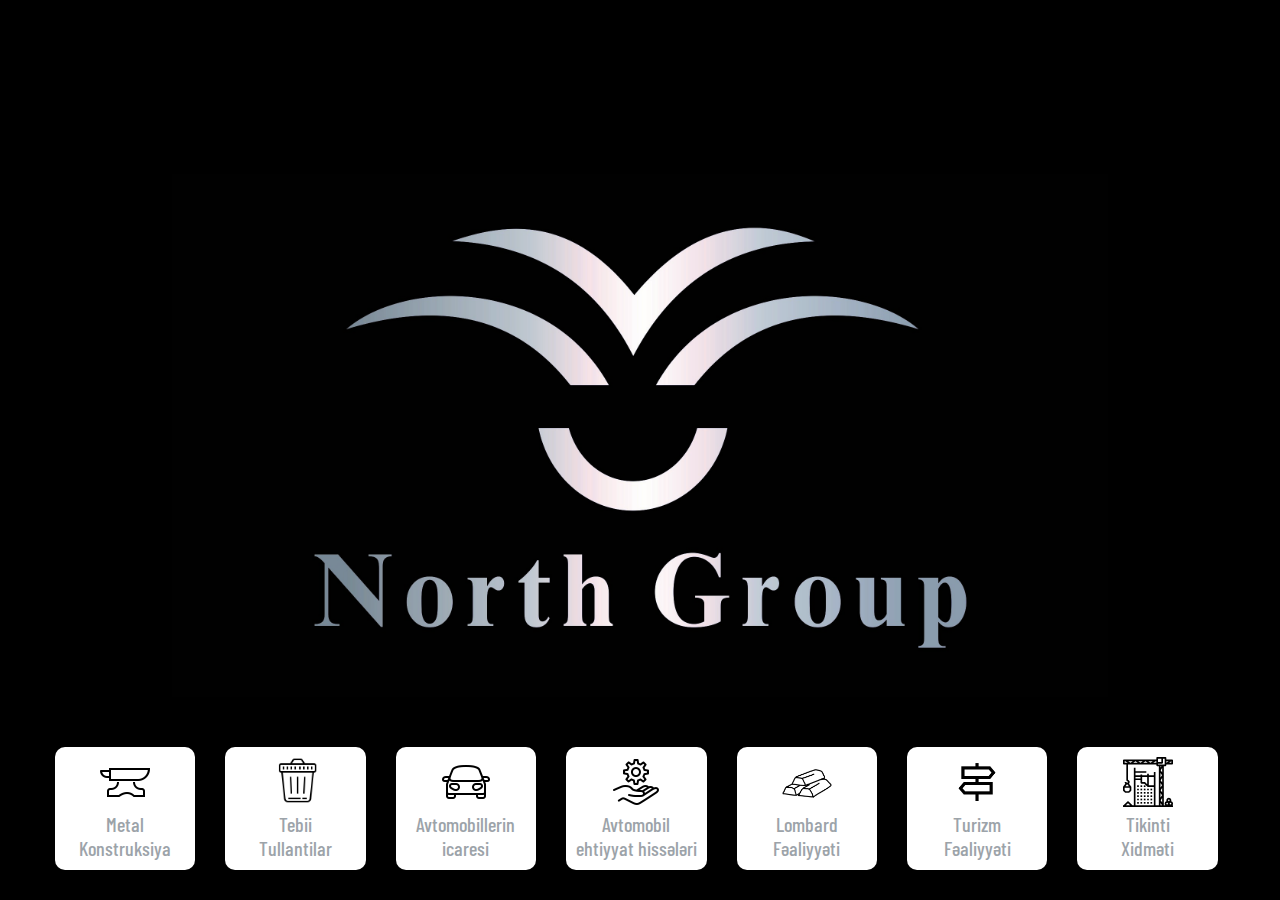
<file: index.html>
<!DOCTYPE html>
<html lang="en">

<head>
    <meta charset="UTF-8">
    <meta name="viewport" content="width=device-width, initial-scale=1.0">
    <meta http-equiv="X-UA-Compatible" content="ie=edge">
    <title>North Group MMC</title>
    <link rel="apple-touch-icon" sizes="180x180" href="assets/images/north-logo.jpg">
    <link rel="icon" type="image/png" sizes="32x32" href="assets/images/north-logo.jpg">
    <link rel="icon" type="image/png" sizes="16x16" href="assets/images/north-logo.jpg">
    <link rel="manifest" href="assets/images/favicons/site.webmanifest">

    <!-- plugin scripts -->


    <link
        href="https://fonts.googleapis.com/css?family=Barlow+Condensed:200,300,400,400i,500,600,700,800,900%7CSatisfy&amp;display=swap"
        rel="stylesheet">


    <link rel="stylesheet" href="assets/css/animate.min.css">
    <link rel="stylesheet" href="assets/css/bootstrap.min.css">
    <link rel="stylesheet" href="assets/css/owl.carousel.min.css">
    <link rel="stylesheet" href="assets/css/owl.theme.default.min.css">
    <link rel="stylesheet" href="assets/css/magnific-popup.css">
    <link rel="stylesheet" href="assets/css/fontawesome-all.min.css">
    <link rel="stylesheet" href="assets/css/swiper.min.css">
    <link rel="stylesheet" href="assets/css/bootstrap-select.min.css">
    <link rel="stylesheet" href="assets/css/tripo-icons.css">
    <link rel="stylesheet" href="assets/css/jquery.mCustomScrollbar.min.css">
    <link rel="stylesheet" href="assets/css/bootstrap-datepicker.min.css">
    <link rel="stylesheet" href="assets/css/vegas.min.css">
    <link rel="stylesheet" href="assets/css/nouislider.min.css">
    <link rel="stylesheet" href="assets/css/nouislider.pips.css">

    <!-- template styles -->
    <link rel="stylesheet" href="assets/css/style.css">
    <link rel="stylesheet" href="assets/css/responsive.css">
</head>

<body>
    <div class="page-wrapper">
        <section class="tour-category-one">
            <div class="absoluteDiv">
                <div class="container">
                    <div class="row">
                        <div class="col-lg-12">
                            <div class="logo-div">
                                <figure style="display: flex; justify-content: center;">
                                    <img src="assets/images/north-logo.jpg" alt="" class="logo">
                                  </figure>
                                
                            </div>
                        </div>
                    </div>
                    <div class="row">
                        <div class="tour-category-one__col " data-wow-duration="1500ms" data-wow-delay="000ms">
                            <a href="metal.html">
                                <div class="tour-category-one__single">
                                    <!-- <i class="tripo-icon-flag"></i> -->
                                    <img src="./assets/images/home/icons8-metal-80.png" alt="">
                                    <h3><span>Metal <br> Konstruksiya</span></h3>
                                </div><!-- /.tour-category-one__single -->
                            </a>
                        </div><!-- /.tour-category-one__col -->
                        <div class="tour-category-one__col  " data-wow-duration="1500ms" data-wow-delay="100ms">
                            <a href="tebiiTullantilar.html">
                                <div class="tour-category-one__single">
                                    <!-- <i class="tripo-icon-deer"></i> -->
                                    <img src="./assets/images/home/icons8-trash-80.png" alt="">
                                    <h3><span>Tebii <br> Tullantilar</span></h3>
                                </div><!-- /.tour-category-one__single -->
                            </a>
                        </div><!-- /.tour-category-one__col -->
                        <div class="tour-category-one__col " data-wow-duration="1500ms" data-wow-delay="200ms">
                            <a href="rentacar.html">
                                <div class="tour-category-one__single">
                                    <!-- <i class="tripo-icon-sunset"></i> -->
                                    <img src="./assets/images/home/icons8-car-100.png" alt="">
                                    <h3><span>Avtomobillerin <br> icaresi</span></h3>
                                </div><!-- /.tour-category-one__single -->
                            </a>
                        </div><!-- /.tour-category-one__col -->
                        <div class="tour-category-one__col " data-wow-duration="1500ms" data-wow-delay="300ms">
                            <a href="autoparts.html">
                                <div class="tour-category-one__single">
                                    <!-- <i class="tripo-icon-paragliding"></i> -->
                                    <img src="./assets/images/home/icons8-service-100.png" alt="">
                                    <h3><span>Avtomobil <br> ehtiyyat hissələri</span></h3>
                                </div><!-- /.tour-category-one__single -->
                            </a>
                        </div><!-- /.tour-category-one__col -->


                        <div class="tour-category-one__col " data-wow-duration="1500ms" data-wow-delay="400ms">
                            <a href="lombard.html">
                                <div class="tour-category-one__single">
                                    <!-- <i class="tripo-icon-hang-gliding"></i> -->
                                    <img src="./assets/images/home/icons8-gold-bars-96.png" alt="">
                                    <h3><span>Lombard <br> Fəaliyyəti</span></h3>
                                </div><!-- /.tour-category-one__single -->
                            </a>
                        </div><!-- /.tour-category-one__col -->
                        <div class="tour-category-one__col " data-wow-duration="1500ms" data-wow-delay="400ms">
                            <a href="turizm.html">
                                <div class="tour-category-one__single">
                                    <!-- <i class="tripo-icon-hang-gliding"></i> -->
                                    <img src="./assets/images/home/icons8-signpost-tourist-96.png" alt="">
                                    <h3><span> Turizm <br> Fəaliyyəti</span></h3>
                                </div><!-- /.tour-category-one__single -->
                            </a>
                        </div><!-- /.tour-category-one__col -->
                        <div class="tour-category-one__col " data-wow-duration="1500ms" data-wow-delay="400ms">
                            <a href="tikinti.html">
                                <div class="tour-category-one__single">
                                    <!-- <i class="tripo-icon-hang-gliding"></i> -->
                                    <img src="./assets/images/home/hook.svg" alt="">
                                    <h3><span> Tikinti <br> Xidməti</span></h3>
                                </div><!-- /.tour-category-one__single -->
                            </a>
                        </div><!-- /.tour-category-one__col -->
                    </div><!-- /.row -->
                </div><!-- /.container -->
            </div>

        </section><!-- /.tour-category-one -->


    </div><!-- /.page-wrapper -->


    <a href="#" data-target="html" class="scroll-to-target scroll-to-top"><i class="fa fa-angle-up"></i></a>





    <script src="assets/js/jquery.min.js"></script>
    <script src="assets/js/bootstrap.bundle.min.js"></script>
    <script src="assets/js/owl.carousel.min.js"></script>
    <script src="assets/js/waypoints.min.js"></script>
    <script src="assets/js/jquery.counterup.min.js"></script>
    <script src="assets/js/TweenMax.min.js"></script>
    <script src="assets/js/wow.js"></script>
    <script src="assets/js/jquery.magnific-popup.min.js"></script>
    <script src="assets/js/jquery.ajaxchimp.min.js"></script>
    <script src="assets/js/swiper.min.js"></script>
    <script src="assets/js/typed-2.0.11.js"></script>
    <script src="assets/js/vegas.min.js"></script>
    <script src="assets/js/jquery.validate.min.js"></script>
    <script src="assets/js/bootstrap-select.min.js"></script>
    <script src="assets/js/countdown.min.js"></script>
    <script src="assets/js/jquery.mCustomScrollbar.concat.min.js"></script>
    <script src="assets/js/bootstrap-datepicker.min.js"></script>
    <script src="assets/js/nouislider.min.js"></script>
    <script src="assets/js/isotope.js"></script>

    <!-- template scripts -->
    <script src="assets/js/theme.js"></script>
    <script>
        window.onload = init;

function init() {
  document.body.classList.add("loaded");
}
    </script>
    <!-- <script src="assets/js/particle.js"></script> -->
</body>



</html>
</file>
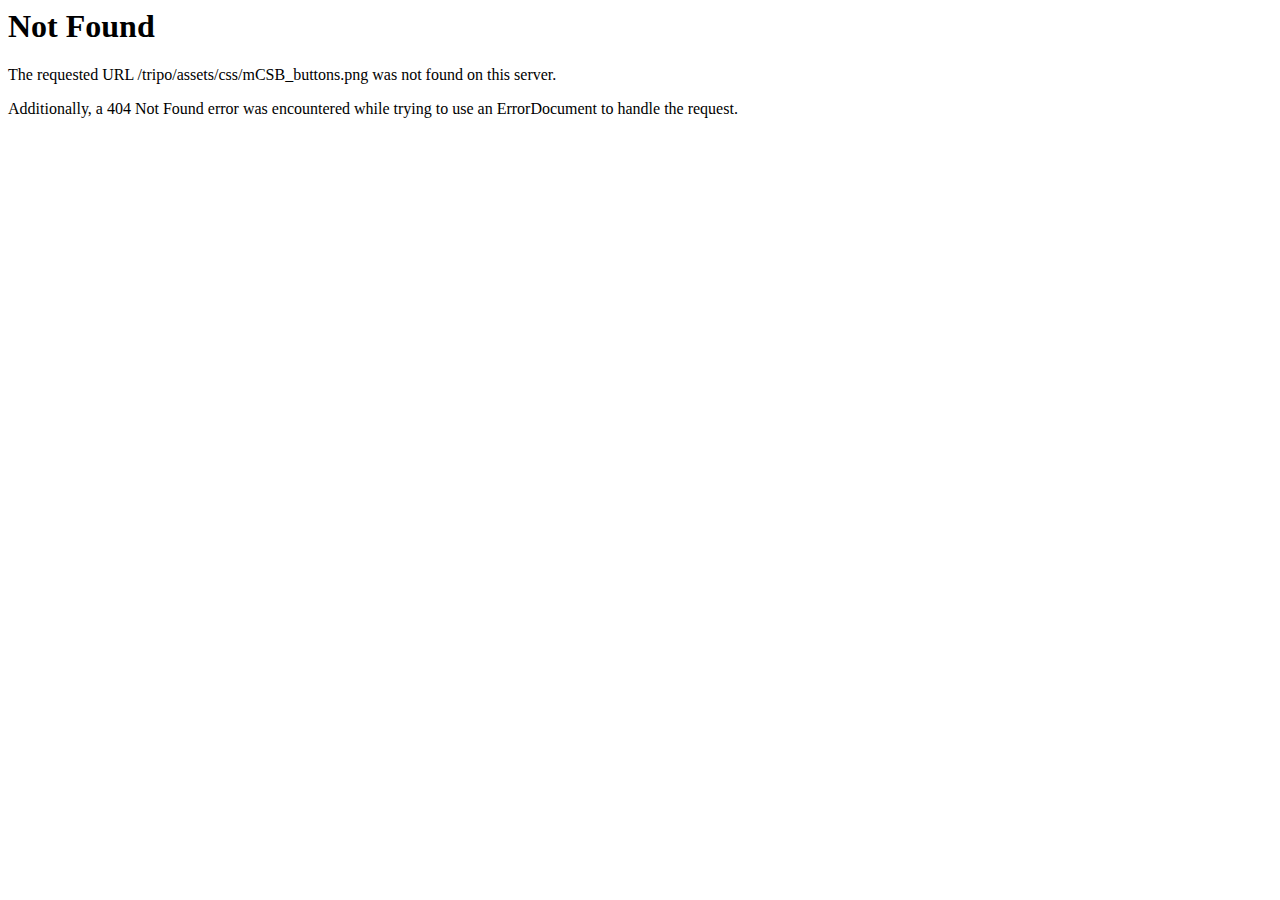
<file: assets/css/mCSB_buttons.html>
<!DOCTYPE HTML PUBLIC "-//IETF//DTD HTML 2.0//EN">
<html><head>
<title>404 Not Found</title>
</head><body>
<h1>Not Found</h1>
<p>The requested URL /tripo/assets/css/mCSB_buttons.png was not found on this server.</p>
<p>Additionally, a 404 Not Found
error was encountered while trying to use an ErrorDocument to handle the request.</p>
</body></html>
</file>
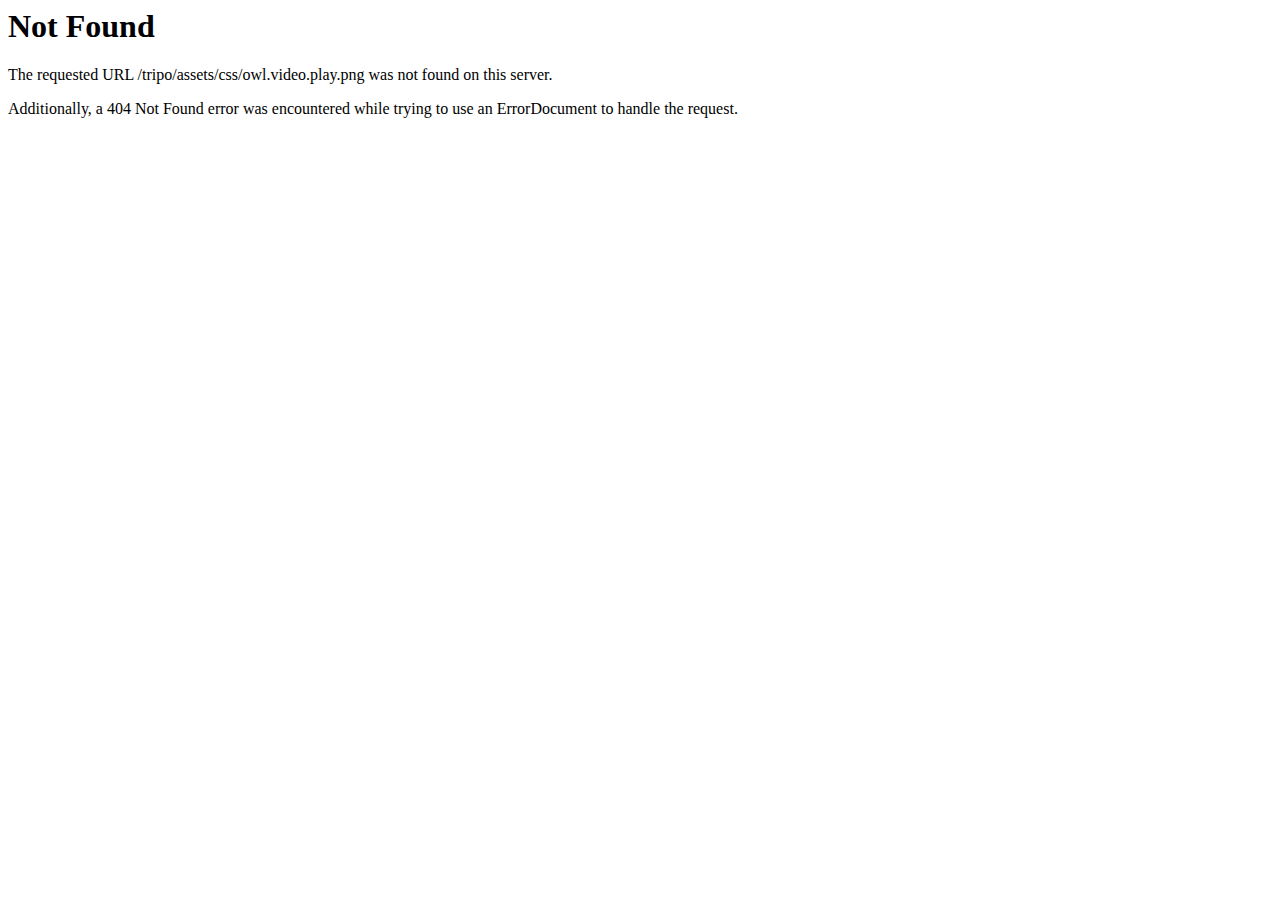
<file: assets/css/owl.video.play.html>
<!DOCTYPE HTML PUBLIC "-//IETF//DTD HTML 2.0//EN">
<html><head>
<title>404 Not Found</title>
</head><body>
<h1>Not Found</h1>
<p>The requested URL /tripo/assets/css/owl.video.play.png was not found on this server.</p>
<p>Additionally, a 404 Not Found
error was encountered while trying to use an ErrorDocument to handle the request.</p>
</body></html>
</file>
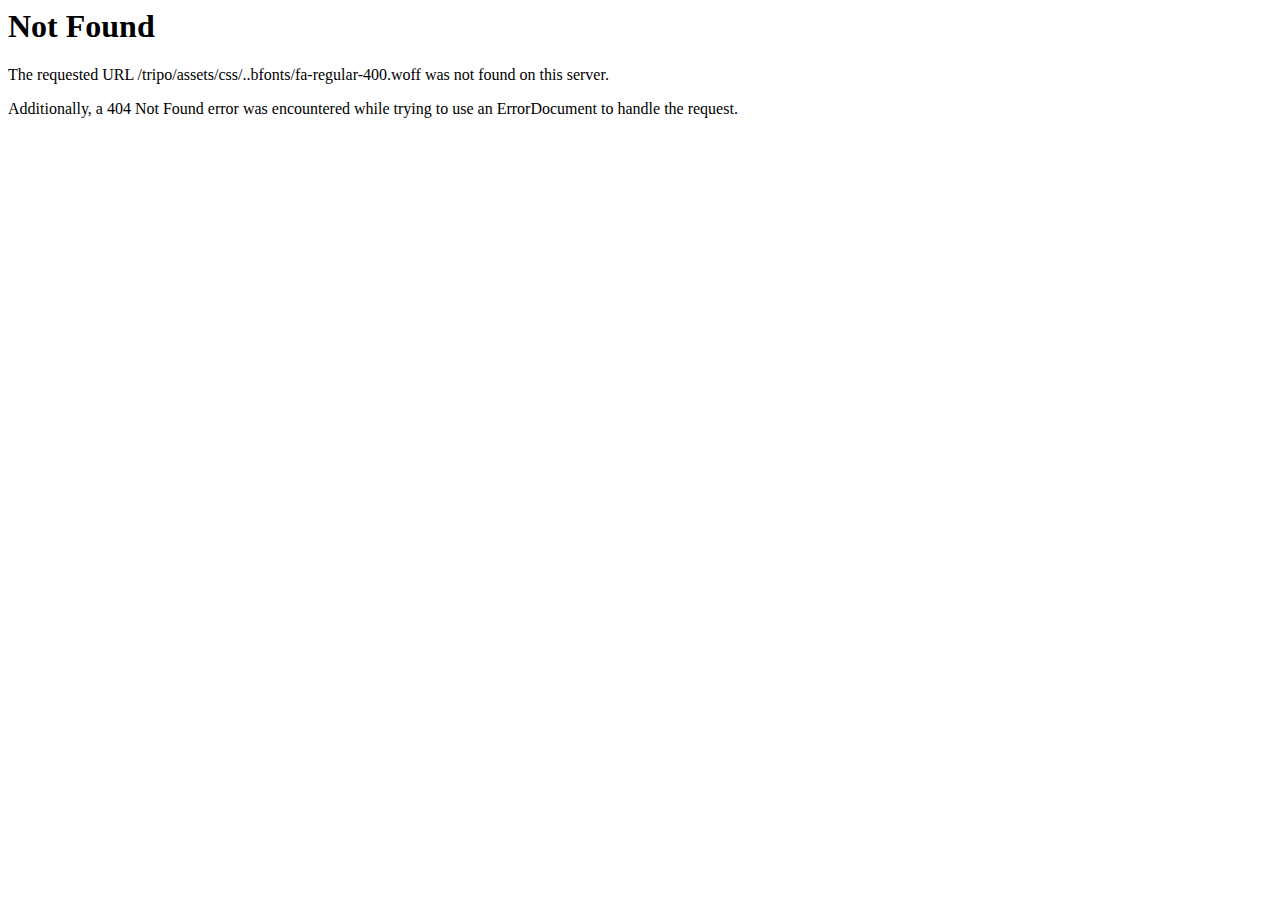
<file: assets/css/..bfonts/fa-regular-400.html>
<!DOCTYPE HTML PUBLIC "-//IETF//DTD HTML 2.0//EN">
<html><head>
<title>404 Not Found</title>
</head><body>
<h1>Not Found</h1>
<p>The requested URL /tripo/assets/css/..bfonts/fa-regular-400.woff was not found on this server.</p>
<p>Additionally, a 404 Not Found
error was encountered while trying to use an ErrorDocument to handle the request.</p>
</body></html>
</file>
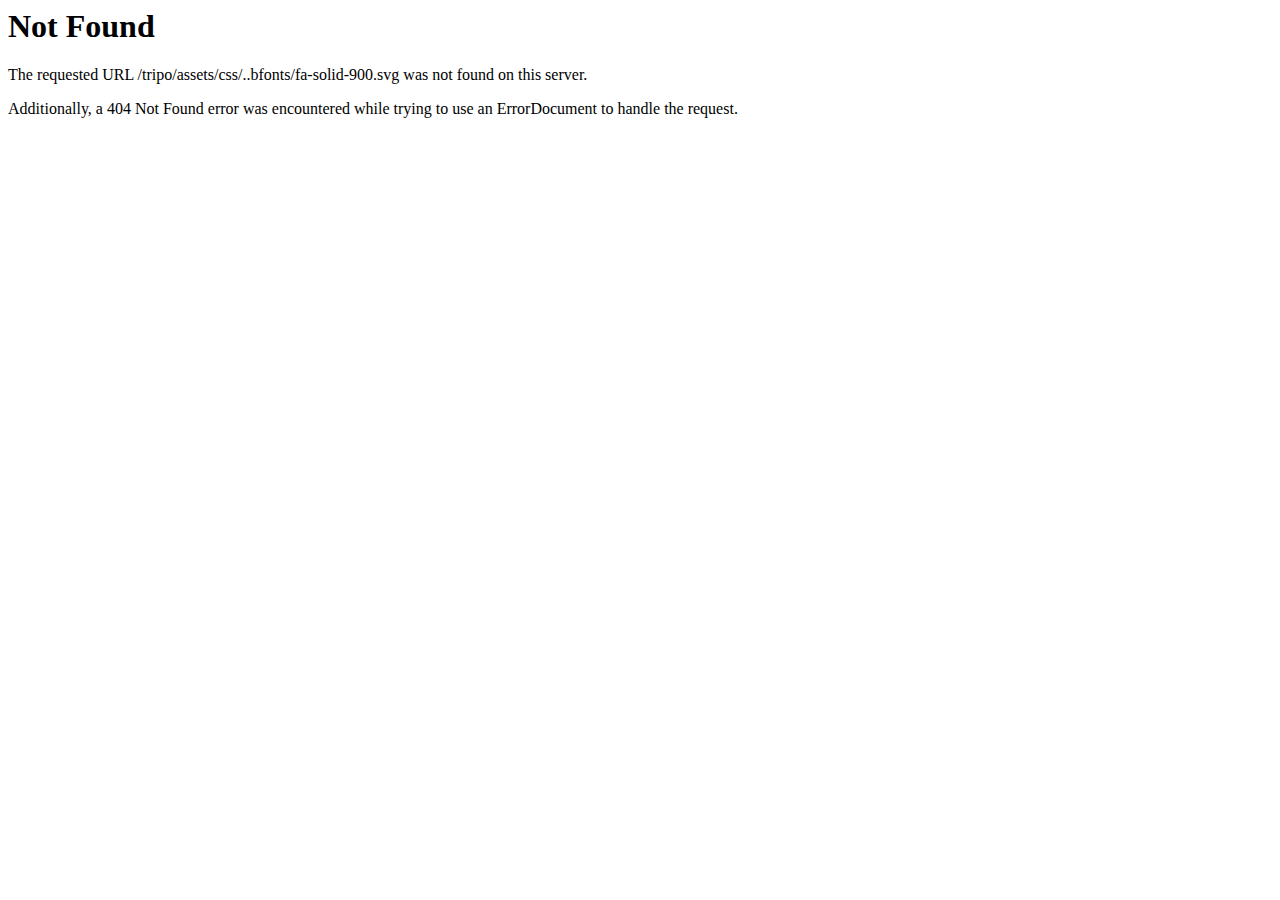
<file: assets/css/..bfonts/fa-solid-900.html>
<!DOCTYPE HTML PUBLIC "-//IETF//DTD HTML 2.0//EN">
<html><head>
<title>404 Not Found</title>
</head><body>
<h1>Not Found</h1>
<p>The requested URL /tripo/assets/css/..bfonts/fa-solid-900.svg was not found on this server.</p>
<p>Additionally, a 404 Not Found
error was encountered while trying to use an ErrorDocument to handle the request.</p>
</body></html>
</file>
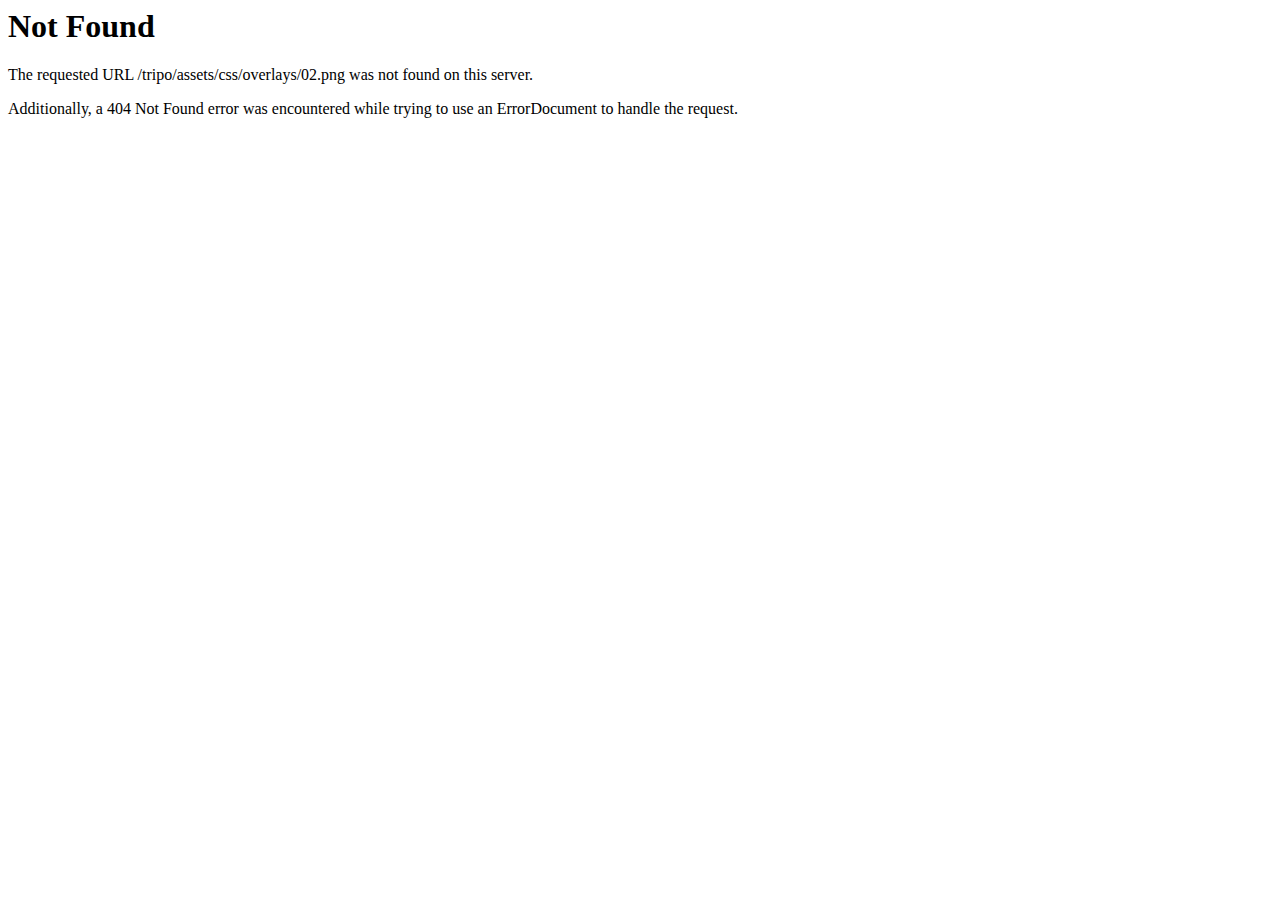
<file: assets/css/overlays/02.html>
<!DOCTYPE HTML PUBLIC "-//IETF//DTD HTML 2.0//EN">
<html><head>
<title>404 Not Found</title>
</head><body>
<h1>Not Found</h1>
<p>The requested URL /tripo/assets/css/overlays/02.png was not found on this server.</p>
<p>Additionally, a 404 Not Found
error was encountered while trying to use an ErrorDocument to handle the request.</p>
</body></html>
</file>
<file: assets/css/tripo-icons.css>
@font-face {
  font-family: 'tripo-icon';
  src:  url('../fonts/tripo-iconed12.eot?uzh45i');
  src:  url('../fonts/tripo-iconed12.eot?uzh45i#iefix') format('embedded-opentype'),
    url('../fonts/tripo-iconed12.ttf?uzh45i') format('truetype'),
    url('../fonts/tripo-iconed12.woff?uzh45i') format('woff'),
    url('../fonts/tripo-iconed12.svg?uzh45i#tripo-icon') format('svg');
  font-weight: normal;
  font-style: normal;
  font-display: block;
}

[class^="tripo-icon-"], [class*=" tripo-icon-"] {
  /* use !important to prevent issues with browser extensions that change fonts */
  font-family: 'tripo-icon' !important;
  speak: none;
  font-style: normal;
  font-weight: normal;
  font-variant: normal;
  text-transform: none;
  line-height: 1;

  /* Better Font Rendering =========== */
  -webkit-font-smoothing: antialiased;
  -moz-osx-font-smoothing: grayscale;
}

.tripo-icon-squares:before {
  content: "\e913";
}
.tripo-icon-list-menu:before {
  content: "\e914";
}
.tripo-icon-plus-symbol:before {
  content: "\e912";
}
.tripo-icon-message:before {
  content: "\e900";
}
.tripo-icon-phone-call:before {
  content: "\e901";
}
.tripo-icon-placeholder:before {
  content: "\e902";
}
.tripo-icon-suitcase:before {
  content: "\e903";
}
.tripo-icon-plane-ticket:before {
  content: "\e904";
}
.tripo-icon-hang-gliding:before {
  content: "\e905";
}
.tripo-icon-paragliding:before {
  content: "\e906";
}
.tripo-icon-sunset:before {
  content: "\e907";
}
.tripo-icon-deer:before {
  content: "\e908";
}
.tripo-icon-flag:before {
  content: "\e909";
}
.tripo-icon-left-arrow:before {
  content: "\e90a";
}
.tripo-icon-right-arrow:before {
  content: "\e90b";
}
.tripo-icon-feedback:before {
  content: "\e90c";
}
.tripo-icon-user-experience:before {
  content: "\e90d";
}
.tripo-icon-reliability:before {
  content: "\e90e";
}
.tripo-icon-tour-guide:before {
  content: "\e90f";
}
.tripo-icon-avatar:before {
  content: "\e910";
}
.tripo-icon-magnifying-glass:before {
  content: "\e911";
}
</file>
<file: assets/css/nouislider.pips.css>
/* Base;
 *
 */
.noUi-pips,
.noUi-pips * {
-moz-box-sizing: border-box;
	box-sizing: border-box;
}
.noUi-pips {
	position: absolute;
	font: 400 12px Arial;
	color: #999;
}

/* Values;
 *
 */
.noUi-value {
	width: 40px;
	position: absolute;
	text-align: center;
}
.noUi-value-sub {
	color: #ccc;
	font-size: 10px;
}

/* Markings;
 *
 */
.noUi-marker {
	position: absolute;
	background: #CCC;
}
.noUi-marker-sub {
	background: #AAA;
}
.noUi-marker-large {
	background: #AAA;
}

/* Horizontal layout;
 *
 */
.noUi-pips-horizontal {
	padding: 10px 0;
	height: 50px;
	top: 100%;
	left: 0;
	width: 100%;
}
.noUi-value-horizontal {
	margin-left: -20px;
	padding-top: 20px;
}
.noUi-value-horizontal.noUi-value-sub {
	padding-top: 15px;
}

.noUi-marker-horizontal.noUi-marker {
	margin-left: -1px;
	width: 2px;
	height: 5px;
}
.noUi-marker-horizontal.noUi-marker-sub {
	height: 10px;
}
.noUi-marker-horizontal.noUi-marker-large {
	height: 15px;
}

/* Vertical layout;
 *
 */
.noUi-pips-vertical {
	padding: 0 10px;
	height: 100%;
	top: 0;
	left: 100%;
}
.noUi-value-vertical {
	width: 15px;
	margin-left: 20px;
	margin-top: -5px;
}

.noUi-marker-vertical.noUi-marker {
	width: 5px;
	height: 2px;
	margin-top: -1px;
}
.noUi-marker-vertical.noUi-marker-sub {
	width: 10px;
}
.noUi-marker-vertical.noUi-marker-large {
	width: 15px;
}
</file>
<file: assets/css/style.css>
/*--------------------------------------------------------------
>>> TABLE OF CONTENTS:
----------------------------------------------------------------
# Common
# Topbar
# Main Menu
# Footer
# Search Popup
# Sidemenu
# Banner
# Blog
	## Blog Details
	## Comments
# Page Header
# Contact
	## Contact Info
# Sidebar
# Mailchimp
# Brand
# Team
# Call To Action
# Gallery
# Error 404
# Video
# Testimonials
# FAQ
# Tour
	## Tour Sidebar
# Destinations
# Features
# Funfact
# Tour Search
--------------------------------------------------------------*/


/*--------------------------------------------------------------
# Common
--------------------------------------------------------------*/

/*font-family: 'Barlow Condensed', sans-serif;
font-family: 'Satisfy', cursive;*/

:root {
	--thm-font: 'Barlow Condensed', sans-serif;
	--heading-font: 'Satisfy', cursive;
	--thm-base: #ffa801;
	--thm-base-rgb: 255, 168, 1;
	--thm-primary: #40b9eb;
	--thm-primary-rgb: 64, 185, 235;
	--thm-secondary: #ff0143;
	--thm-secondary-rgb: 255, 1, 67;
	--thm-black: #082740;
	--thm-black-rgb: 8, 39, 64;
	--thm-gray: #eceeef;
}


body {
	font-family: var(--thm-font);
	color: #7c859b;
	font-size: 18px;
	line-height: 34px;
	font-weight: 500;
}




svg{
	fill: currentcolor;
	width: 15px;
	height: 15px;
}
img.svg{
	width: 15px;
	height: 15px;
}
.hideforanimation{
	opacity: 0;
	visibility: hidden;
}
.albano_tm_wrapper_all,
.albano_tm_section{
	/* margin-top: 40px; */
	width: 100%;
	height: auto;
	clear: both;
	float: left;
	
	-webkit-box-sizing: border-box; /* Safari/Chrome, other WebKit */
	   -moz-box-sizing: border-box; /* Firefox, other Gecko */
			box-sizing: border-box; /* Opera/IE 8+ */ 
}

::-webkit-input-placeholder { /* WebKit, Blink, Edge */
    color: #333;
}
:-moz-placeholder { /* Mozilla Firefox 4 to 18 */
   color: #333;
   opacity:  1;
}
::-moz-placeholder { /* Mozilla Firefox 19+ */
   color: #333;
   opacity:  1;
}
:-ms-input-placeholder { /* Internet Explorer 10-11 */
   color: #333;
}
::-ms-input-placeholder { /* Microsoft Edge */
   color: #333;
}

::placeholder { /* Most modern browsers support this now. */
   color: #333;
}

/*---------------------------------------------------*/
/*	02) FORBEST HEADER
/*---------------------------------------------------*/

.albano_tm_header{
	width: 100%;
	padding: 0px 0px;
	background: black !important;
	height: auto;
	clear: both;
	float: left;
	position: fixed;
	top: 0px;
	z-index: 1000;
	
	-webkit-transition: all .2s ease;
	   -moz-transition: all .2s ease;
	    -ms-transition: all .2s ease;
	     -o-transition: all .2s ease;
	        transition: all .2s ease;
	
	-webkit-box-sizing: border-box; /* Safari/Chrome, other WebKit */
	   -moz-box-sizing: border-box; /* Firefox, other Gecko */
			box-sizing: border-box; /* Opera/IE 8+ */
}
.albano_tm_header.scroll{
	background-color: black;
	
	box-shadow: 0 1px 3px rgba(0,0,0,.15);
	-moz-box-shadow: 0 1px 3px rgba(0,0,0,.15);
	-webkit-box-shadow: 0 1px 3px rgba(0,0,0,.15);
}
.albano_tm_header.scroll .albano_tm_navigation_wrap .menu > ul > li a{color: white !important;}
.albano_tm_header.scroll .albano_tm_navigation_wrap .menu > ul > li a:hover{color: #fde428 !important;}
.albano_tm_header.scroll .albano_tm_navigation_wrap .social_icons_wrap > ul > li a{color: white !important;}
.albano_tm_header.scroll .albano_tm_navigation_wrap .social_icons_wrap > ul > li a:hover{color: #fde428 !important;}
.albano_tm_navigation_wrap,
.albano_tm_navigation_wrap .navigation_inner{
	width: 100%;
	height: auto;
	clear: both;
	float: left;
	
	-webkit-box-sizing: border-box; /* Safari/Chrome, other WebKit */
	   -moz-box-sizing: border-box; /* Firefox, other Gecko */
			box-sizing: border-box; /* Opera/IE 8+ */
}
.albano_tm_navigation_wrap{
	min-height: 63px;	
	line-height: 63px;
	/* padding: 35px 0px; */
	
	-webkit-transition: all .5s ease;
	   -moz-transition: all .5s ease;
	    -ms-transition: all .5s ease;
	     -o-transition: all .5s ease;
	        transition: all .5s ease;
}
.albano_tm_header.scroll .albano_tm_navigation_wrap{padding: 10px 0px;}
.albano_tm_navigation_wrap .navigation_inner{position: relative; display: flex;}
.albano_tm_navigation_wrap .logo{
	/* position: absolute; */
	left: 0px;
	display: flex;
	position: static !important;
}
.albano_tm_navigation_wrap .logo span{
	font-size: 20px;
    margin-left: 6px;
}
.albano_tm_navigation_wrap .logo .dark_logo{display: block; width: 90px;}
.albano_tm_navigation_wrap .logo .dark_logo img{height: auto; width: 90px;}
.albano_tm_navigation_wrap .logo .light_logo{display: none;}
.albano_tm_header.scroll .albano_tm_navigation_wrap .logo .dark_logo{display: none;}
.albano_tm_header.scroll .albano_tm_navigation_wrap .logo .light_logo{display: block; width: 90px;}
.albano_tm_header.scroll .albano_tm_navigation_wrap .logo .light_logo img{height: auto; width: 90px;}


.albano_tm_navigation_wrap .nav_list_wrap{
	width: 100%;
	height: auto;
	clear: both;
	float: left;
	position: relative;
	text-align: center;
	
	-webkit-box-sizing: border-box; /* Safari/Chrome, other WebKit */
	   -moz-box-sizing: border-box; /* Firefox, other Gecko */
			box-sizing: border-box; /* Opera/IE 8+ */
}
.albano_tm_navigation_wrap .menu > ul{
	margin: 0px;
	list-style-type: none;
}
.albano_tm_navigation_wrap .menu > ul > li{
	margin: 0px 30px 0px 0px;
	display:inline-block; 
}
.albano_tm_navigation_wrap .menu > ul > li a{
	text-decoration: none;
	/* color: #fff; */
	color: white;
	font-family: 'Nunito', sans-serif;
	font-size: 16px;
	font-weight: 700;
	display: inline-block;
	
	transition: all .3s ease;
}
.albano_tm_navigation_wrap .menu > ul > li a:hover{color: #fde428;}
.albano_tm_navigation_wrap .social_icons_wrap{
	position: absolute;
	right: 0px;
	top: 0px;
}
.albano_tm_navigation_wrap .social_icons_wrap > ul{
	margin: 0px;
	list-style-type: none;
}
.albano_tm_navigation_wrap .social_icons_wrap > ul > li{
	margin: 0px 10px 0px 0px;
	display: inline-block;
}
.albano_tm_navigation_wrap .social_icons_wrap > ul > li:last-child{margin-right: 0px;}
.albano_tm_navigation_wrap .social_icons_wrap > ul > li a{
	text-decoration: none;
	color: black;
	font-size: 16px;
	display: inline-block;
	
	transition: all .3s ease;
}

.albano_tm_navigation_wrap .social_icons_wrap > ul > li a:hover{color: #fde428;}

/*---------------------------------------------------*/
/*	03) FORBEST MOBILE MENU
/*---------------------------------------------------*/

.albano_tm_mobile_menu_wrap{
	width: 100%;
	height: auto;
	clear: both;
	float: left;
	background-color: #333;
	padding:20px;
	display: none;
	border-bottom: 1px solid rgba(255,255,255,.2);
	
	-webkit-box-sizing: border-box; /* Safari/Chrome, other WebKit */
	   -moz-box-sizing: border-box; /* Firefox, other Gecko */
			box-sizing: border-box; /* Opera/IE 8+ */	
}
.albano_tm_mobile_menu_wrap .mob_menu{
	width: 100%;
	height: auto;
	clear: both;
	float: left;
	
	-webkit-box-sizing: border-box; /* Safari/Chrome, other WebKit */
	   -moz-box-sizing: border-box; /* Firefox, other Gecko */
			box-sizing: border-box; /* Opera/IE 8+ */
}
.albano_tm_mobile_menu_wrap .mob_menu > ul{
	margin: 0px;
	list-style-type: none;
}
.albano_tm_mobile_menu_wrap .mob_menu > ul > li{margin: 0px 0px 15px 0px;}
.albano_tm_mobile_menu_wrap .mob_menu > ul > li:last-child{margin-bottom: 0px;}
.albano_tm_mobile_menu_wrap .mob_menu > ul > li a{
	text-decoration: none;
	color: #FFFFFF;
	font-family: 'Nunito', sans-serif;
	font-weight: 600;
	font-size: 20px;
}






a:active,
a:hover,
a:focus,
a:visited {
	text-decoration: none;
}

h1,
h2,
h3,
h4,
h5,
h6 {
	font-family: var(--heading-font);
}

.page-wrapper {
	position: relative;
	margin: 0 auto;
	width: 100%;
	min-width: 300px;
	overflow: hidden;
}

@media (min-width: 1200px) {
	.container {
		max-width: 1200px;
	}
}

.block-title {
	margin-bottom: 60px;
}

.block-title p {
	margin: 0;
	text-transform: uppercase;
	color: var(--thm-base);
	font-size: 16px;
	font-weight: 600;
	letter-spacing: .2em;
	line-height: 1em;
}

.block-title h3 {
	margin: 0;
	color: var(--thm-black);
	font-size: 60px;
	font-weight: 600;
	font-family: var(--thm-font);
	line-height: 1em;
}

.block-title p+h3 {
	margin-top: 15px;
}

.thm-btn {
	display: inline-block;
	vertical-align: middle;
	border: none;
	outline: none;
	background-color: var(--thm-base);
	font-size: 18px;
	color: var(--thm-black);
	font-weight: 600;
	text-transform: uppercase;
	padding: 20px 50.5px;
	-webkit-transition: all .4s ease;
	transition: all .4s ease;
}

.thm-btn:hover {
	background-color: var(--thm-primary);
	color: #ffffff;
}

.bootstrap-select .btn-light:not(:disabled):not(.disabled).active,
.bootstrap-select .btn-light:not(:disabled):not(.disabled):active,
.bootstrap-select .show>.btn-light.dropdown-toggle {
	background-color: transparent !important;
	box-shadow: none !important;
	outline: none !important;
}

.bootstrap-select>.dropdown-toggle {
	box-shadow: none !important;
}

.bootstrap-select .dropdown-toggle:focus,
.bootstrap-select>select.mobile-device:focus+.dropdown-toggle {
	outline: none !important;
}

.bootstrap-select .dropdown-menu {
	padding-top: 0;
	padding-bottom: 0;
	margin-top: 0;
	z-index: 991;
	border-radius: 0;
}

.bootstrap-select .dropdown-menu>li+li>a {
	border-top: 1px solid var(--thm-gray);
}

.bootstrap-select .dropdown-menu>li.selected>a {
	background: var(--thm-primary);
	color: #fff;
}

.bootstrap-select .dropdown-menu>li>a {
	font-size: 16px;
	font-weight: 500;
	padding: 4px 20px;
	color: var(--thm-black);
	-webkit-transition: all .4s ease;
	transition: all .4s ease;
}

.bootstrap-select .dropdown-menu>li>a:hover {
	background: var(--thm-primary);
	color: #fff;
	cursor: pointer;
}

/* datepicker */

.datepicker.dropdown-menu {
	min-width: 17rem;
}

.datepicker table {
	width: 100%;
}

.post-pagination {
	display: -webkit-box;
	display: flex;
	-webkit-box-pack: center;
	        justify-content: center;
	-webkit-box-align: center;
	        align-items: center;
	flex-wrap: wrap;
}

.post-pagination a {
	border-radius: 50%;
	background-color: var(--thm-gray);
	color: #9ca3a9;
	font-size: 18px;
	font-weight: 600;
	text-align: center;
	padding: 0;
	display: -webkit-box;
	display: flex;
	-webkit-box-align: center;
	        align-items: center;
	-webkit-box-pack: center;
	        justify-content: center;
	width: 57px;
	height: 57px;
	-webkit-transition: all .4s ease;
	transition: all .4s ease;
}

.post-pagination a:hover {
	background-color: var(--thm-primary);
	color: #fff;
}

.post-pagination a.active {
	background-color: var(--thm-base);
	color: #fff;
	cursor: auto;
}

.post-pagination a+a {
	margin-left: 15px;
}

/* owl dots style */


.thm__owl-carousel .owl-dots {
	margin-top: 20px;
}

.thm__owl-carousel .owl-dots .owl-dot {
	outline: none;
}

.thm__owl-carousel .owl-dots .owl-dot span {
	margin: 0 2.5px;
	padding: 0;
	width: 14px;
	height: 14px;
	background-color: var(--thm-gray);
	border-radius: 50%;
	-webkit-transition: all 500ms ease;
	transition: all 500ms ease;
}

.thm__owl-carousel .owl-dots .owl-dot:hover span,
.thm__owl-carousel .owl-dots .owl-dot.active span {
	background-color: var(--thm-primary);
}

.thm__owl-carousel.light-dots .owl-dots .owl-dot span {
	background-color: #fff;
}

.thm__owl-carousel.light-dots .owl-dots .owl-dot:hover span,
.thm__owl-carousel.light-dots .owl-dots .owl-dot.active span {
	background-color: var(--thm-primary);
}

.preloader {
	position: fixed;
	background-color: #fff;
	background-position: center center;
	background-repeat: no-repeat;
	top: 0;
	left: 0;
	right: 0;
	bottom: 0;
	z-index: 9991;
	display: -webkit-box;
	display: flex;
	-webkit-box-pack: center;
	        justify-content: center;
	-webkit-box-align: center;
	        align-items: center;
	text-align: center;
}

.preloader__image {
	-webkit-animation-fill-mode: both;
	        animation-fill-mode: both;
	-webkit-animation-name: flipInY;
	        animation-name: flipInY;
	-webkit-animation-duration: 2s;
	        animation-duration: 2s;
	-webkit-animation-iteration-count: infinite;
	        animation-iteration-count: infinite;
}

.scroll-to-top {
	display: inline-block;
	width: 45px;
	height: 45px;
	background: var(--thm-primary);
	position: fixed;
	bottom: 40px;
	right: 40px;
	z-index: 99;
	text-align: center;
	-webkit-transition: all .4s ease;
	transition: all .4s ease;
	display: none;
	border-radius: 50%;
	transition: all .4s ease;
}

.scroll-to-top i {
	color: #ffffff;
	font-size: 18px;
	line-height: 45px;
}

.scroll-to-top:hover {
	background-color: var(--thm-black);
}

.scroll-to-top:hover i {
	color: #fff;
}

.thm-base-bg {
	background-color: var(--thm-primary);
}

.thm-base-bg-2 {
	background-color: var(--thm-base);
}

.thm-gray-bg {
	background-color: var(--thm-gray);
}


/* home 5 */

.home-5__content-wrap {
	background-color: var(--thm-black);
	position: relative;
}


.home-5__bg {
	position: absolute;
	top: 0;
	left: 0;
	width: 100%;
	height: 100%;
}

.home-5__bg-inner {
	height: 100% !important;
}

.home-5__social {
	position: absolute;
	top: 50%;
	left: 120px;
	-webkit-transform: translateY(-50%);
	        transform: translateY(-50%);
	display: -webkit-box;
	display: flex;
	-webkit-box-orient: vertical;
	-webkit-box-direction: normal;
	        flex-direction: column;
	z-index: 100;
}
.home-5__social a {
	color: #fff;
	font-size: 22px;
	-webkit-transition: all 500ms ease;
	transition: all 500ms ease;
}
.home-5__social a:hover {
	color: var(--thm-primary);
}
.home-5__social a +  a {
	margin-top: 15px;
}

.home-5__floated-text {
	font-size: 400px;
	font-weight: 200;
	color: #ffffff;
	letter-spacing: .2em;
	position: absolute;
	top: 50%;
	left: 50%;
	text-transform: uppercase;
	-webkit-transform: translateY(-50%) translateX(-50%);
	        transform: translateY(-50%) translateX(-50%);
	z-index: 10;
	text-align: center;
	opacity: 0.05;
}

/* home 7 */

.home-7-content-wrap {
	position: relative;
}

.home-7-content__bg {
	position: absolute;
	top: 0;
	left: 0;
	right: 0;
	bottom: -37px;
	background-position: top;
	background-repeat: no-repeat;
	background-position: bottom center;
	opacity: 0.07;
	background-color: #004c85;
	background-blend-mode: multiply;
	z-index: 10;
}

.home-7-content-wrap .container {
	position: relative;
	z-index: 11;
}


/* Cursor Style */
.cursor {
	position: absolute;
	background-color: #fff;
	width: 6px;
	height: 6px;
	border-radius: 100%;
	z-index: 1;
	-webkit-transition: 0.2s cubic-bezier(0.75, -0.27, 0.3, 1.33) opacity, 0.3s cubic-bezier(0.75, -1.27, 0.3, 2.33) -webkit-transform;
	transition: 0.2s cubic-bezier(0.75, -0.27, 0.3, 1.33) opacity, 0.3s cubic-bezier(0.75, -1.27, 0.3, 2.33) -webkit-transform;
	transition: 0.3s cubic-bezier(0.75, -1.27, 0.3, 2.33) transform, 0.2s cubic-bezier(0.75, -0.27, 0.3, 1.33) opacity;
	transition: 0.3s cubic-bezier(0.75, -1.27, 0.3, 2.33) transform, 0.2s cubic-bezier(0.75, -0.27, 0.3, 1.33) opacity, 0.3s cubic-bezier(0.75, -1.27, 0.3, 2.33) -webkit-transform;
	-webkit-user-select: none;
	-moz-user-select: none;
	-ms-user-select: none;
	user-select: none;
	pointer-events: none;
	z-index: 10000;
	-webkit-transform: scale(1);
	transform: scale(1);
	visibility: hidden;
}

.cursor {
	visibility: visible;
}

.cursor.active {
	opacity: 0.5;
	-webkit-transform: scale(0);
	transform: scale(0);
}

.cursor.hovered {
	opacity: 0.08;
}

.cursor-follower {
	position: absolute;
	background-color: RGBA(255, 255, 255, 0.3);
	width: 50px;
	height: 50px;
	border-radius: 100%;
	z-index: 1;
	-webkit-transition: 0.2s cubic-bezier(0.75, -0.27, 0.3, 1.33) opacity, 0.6s cubic-bezier(0.75, -1.27, 0.3, 2.33) -webkit-transform;
	transition: 0.2s cubic-bezier(0.75, -0.27, 0.3, 1.33) opacity, 0.6s cubic-bezier(0.75, -1.27, 0.3, 2.33) -webkit-transform;
	transition: 0.6s cubic-bezier(0.75, -1.27, 0.3, 2.33) transform, 0.2s cubic-bezier(0.75, -0.27, 0.3, 1.33) opacity;
	transition: 0.6s cubic-bezier(0.75, -1.27, 0.3, 2.33) transform, 0.2s cubic-bezier(0.75, -0.27, 0.3, 1.33) opacity, 0.6s cubic-bezier(0.75, -1.27, 0.3, 2.33) -webkit-transform;
	-webkit-user-select: none;
	-moz-user-select: none;
	-ms-user-select: none;
	user-select: none;
	pointer-events: none;
	z-index: 10000;
	visibility: hidden;
}

.cursor-follower {
	visibility: visible;
}

.cursor-follower.active {
	opacity: 0.7;
	-webkit-transform: scale(1);
	transform: scale(1);
}

.cursor-follower.hovered {
	opacity: 0.08;
}

.cursor-follower.close-cursor:before {
	position: absolute;
	content: '';
	height: 25px;
	width: 2px;
	background: #fff;
	left: 48%;
	top: 12px;
	-webkit-transform: rotate(-45deg);
	transform: rotate(-45deg);
	display: inline-block;
}

.cursor-follower.close-cursor:after {
	position: absolute;
	content: '';
	height: 25px;
	width: 2px;
	background: #fff;
	right: 48%;
	top: 12px;
	-webkit-transform: rotate(45deg);
	transform: rotate(45deg);
}

/*--------------------------------------------------------------
# Topbar
--------------------------------------------------------------*/

.topbar-one {
	background-color: #004c85;
}

.topbar-one .container-fluid {
	padding-left: 0;
	padding-right: 0;
	display: -webkit-box;
	display: flex;
	-webkit-box-align: center;
	        align-items: center;
	-webkit-box-pack: justify;
	        justify-content: space-between;
}

.topbar-one__left {
	display: -webkit-box;
	display: flex;
	-webkit-box-align: center;
	        align-items: center;
	padding-left: 60px;
}

.topbar-one__left a {
	color: #a4cae5;
	font-size: 16px;
	font-weight: 500;
	-webkit-transition: all 500ms ease;
	transition: all 500ms ease;
}

.topbar-one__left a:hover {
	color: #fff;
}

.topbar-one__left a+a {
	margin-left: 40px;
}

.topbar-one__right {
	display: -webkit-box;
	display: flex;
	-webkit-box-align: center;
	        align-items: center;
}

.topbar-one__social {
	display: -webkit-box;
	display: flex;
	-webkit-box-align: center;
	        align-items: center;
	margin-right: 60px;
}

.topbar-one__social a {
	font-size: 14px;
	color: #a4cae5;
	-webkit-transition: all 500ms ease;
	transition: all 500ms ease;
}

.topbar-one__social a:hover {
	color: var(--thm-base);
}

.topbar-one__social a+a {
	margin-left: 30px;
}

.topbar-one__guide-btn {
	background-color: var(--thm-base);
	text-transform: uppercase;
	font-size: 16px;
	font-weight: 600;
	color: var(--thm-black);
	padding-top: 10px;
	padding-bottom: 10px;
	padding-left: 60px;
	padding-right: 60px;
	-webkit-transition: all 500ms ease;
	transition: all 500ms ease;
}

.topbar-one__guide-btn:hover {
	background-color: var(--thm-black);
	color: #fff;
}

.topbar-one .bootstrap-select:not([class*="col-"]):not([class*="form-control"]):not(.input-group-btn) {
	width: 40px;
}

.topbar-one .bootstrap-select>.dropdown-toggle {
	border: none;
	font-size: 14px;
	font-weight: 500;
	color: #a4cae5;
	padding: 11px 0px;
	background-color: transparent;
}

.topbar-one .bootstrap-select+.bootstrap-select {
	margin-left: 10px;
}


.topbar-one .container {
	display: -webkit-box;
	display: flex;
	-webkit-box-align: center;
	        align-items: center;
	-webkit-box-pack: justify;
	        justify-content: space-between;
}

.topbar-one__home-7 {
	border-bottom: 1px solid rgba(255, 255, 255, .07);
}
.topbar-one__home-7 .topbar-one__spacer {
	width: 1px;
	height: 55px;
	background-color: rgba(255, 255, 255, .07);
	margin-left: 40px;
	margin-right: 40px;
}
.topbar-one__home-7 .topbar-one__left {
	padding-left: 0;
}
.topbar-one__home-7 .topbar-one__social {
	margin-right: 0;
}
/*--------------------------------------------------------------
# Main Menu
--------------------------------------------------------------*/


.main-nav__header-one .container {
	position: relative;
}

.main-nav__logo-box {
	background-color: #eceeef;
	text-align: center;
	width: 100%;
	max-width: 244px;
	display: block;
	margin-right: 60px;
	padding: 41.65px 0;
}

.main-nav__logo-box .side-menu__toggler {
	font-size: 20px;
	color: var(--thm-black);
}

@media (min-width: 1200px) {
	.main-nav__header-one .container {
		max-width: 100%;
		padding-left: 0;
		padding-right: 0;
		display: -webkit-box;
		display: flex;
		-webkit-box-align: center;
		        align-items: center;
	}


	.main-nav__logo-box .side-menu__toggler {
		display: none;
	}

	.main-nav__main-navigation {
		display: -moz-flex;
		display: -ms-flex;
		display: -o-flex;
		display: -webkit-box;
		display: flex;
		-webkit-box-align: center;
		        align-items: center;
	}
}


@media(max-width: 1199px) {
	.main-nav__logo-box {
		padding: 20px 0;
		display: -webkit-box;
		display: flex;
		-webkit-box-align: center;
		        align-items: center;
		-webkit-box-pack: justify;
		        justify-content: space-between;
	}

	.main-nav__main-navigation {
		display: none;
	}

}



.main-nav__main-navigation .main-nav__navigation-box {
	margin: 0;
	padding: 0;
	list-style: none;
	display: -moz-flex;
	display: -ms-flex;
	display: -o-flex;
	display: -webkit-box;
	display: flex;
	-webkit-box-align: center;
	        align-items: center;
}

.main-nav__main-navigation .main-nav__navigation-box,
.main-nav__main-navigation .main-nav__navigation-box ul {
	margin: 0;
	padding: 0;
	list-style: none;
}

.main-nav__main-navigation .main-nav__navigation-box>li+li {
	margin-left: 45px;
}

.main-nav__main-navigation .main-nav__navigation-box>li {
	position: relative;
	padding: 44.5px 0px;
}

.main-nav__main-navigation .main-nav__navigation-box>li>a {
	color: #9ca3a9;
	font-size: 18px;
	font-weight: 500;
	font-family: var(--thm-font);
	text-transform: uppercase;
	-webkit-transition: all 500ms ease;
	transition: all 500ms ease;
}

.main-nav__main-navigation .main-nav__navigation-box>li:hover>a,
.main-nav__main-navigation .main-nav__navigation-box>li.current>a,
.main-nav__main-navigation .main-nav__navigation-box>li.current-menu-item>a {
	color: var(--thm-primary);
}

/* Dropdown menu */

.main-nav__main-navigation .dropdown-btn {
	display: none;
}

.main-nav__main-navigation .main-nav__navigation-box>li ul {
	position: absolute;
	width: 230px;
	background-color: #fff;
	border-top: 2px solid var(--thm-base);
	box-shadow: 2px 2px 5px 1px rgba(0, 0, 0, 0.05), -2px 0px 5px 1px rgba(0, 0, 0, 0.05);
	-webkit-transform-origin: top;
	        transform-origin: top;
	visibility: hidden;
	opacity: 0;
	z-index: 991;
	-webkit-transition: opacity 500ms ease, visibility 500ms ease, -webkit-transform 500ms ease;
	transition: opacity 500ms ease, visibility 500ms ease, -webkit-transform 500ms ease;
	transition: transform 500ms ease, opacity 500ms ease, visibility 500ms ease;
	transition: transform 500ms ease, opacity 500ms ease, visibility 500ms ease, -webkit-transform 500ms ease;
}


.main-nav__main-navigation .main-nav__navigation-box>li ul>li {
	position: relative;
}

.main-nav__main-navigation .main-nav__navigation-box>li ul>li+li {
	border-top: 1px solid rgba(var(--thm-base-rgb), .3);
}

.main-nav__main-navigation .main-nav__navigation-box>li ul>li>a {
	display: block;
	color: var(--thm-black);
	font-size: 14px;
	font-family: var(--thm-font);
	word-break: break-all;
	padding-top: 9.5px;
	padding-bottom: 9.5px;
	padding-left: 20px;
	padding-right: 20px;
	-webkit-transition: all 500ms ease;
	transition: all 500ms ease;
}

.main-nav__main-navigation .main-nav__navigation-box>li ul>li:hover>a {
	color: #fff;
	background-color: var(--thm-base);
}



/* Second level menu */

.main-nav__main-navigation .main-nav__navigation-box>li>ul {
	top: 100%;
	left: 0;
	-webkit-transform: translateY(30px);
	        transform: translateY(30px);

	visibility: hidden;
	opacity: 0;
}

.main-nav__main-navigation .main-nav__navigation-box>li:hover>ul {
	-webkit-transform: translateY(0);
	        transform: translateY(0);
	visibility: visible;
	opacity: 1;
}


/* Third level menu */

.main-nav__main-navigation .main-nav__navigation-box>li>ul>li>ul {
	top: 0;
	left: 100%;
	-webkit-transform: translateX(30px);
	        transform: translateX(30px);
	visibility: hidden;
	opacity: 0;
}

.main-nav__main-navigation .main-nav__navigation-box>li>ul>li:hover>ul {
	-webkit-transform: translateX(0px);
	        transform: translateX(0px);
	visibility: visible;
	opacity: 1;
}


/* After Third level menu */

.main-nav__main-navigation .main-nav__navigation-box>li>ul>li>ul>li ul {
	display: none;
}


.main-nav__right {
	margin-left: auto;
	display: -webkit-box;
	display: flex;
	-webkit-box-align: center;
	        align-items: center;
	padding-right: 60px;
}

.main-nav__right .bootstrap-select:not([class*="col-"]):not([class*="form-control"]):not(.input-group-btn) {
	width: 96px;
}

.main-nav__right .bootstrap-select>.dropdown-toggle {
	border-style: solid;
	border-width: 2px;
	border-color: rgb(236, 238, 239);
	font-size: 14px;
	font-weight: 500;
	color: #9ca3a9;
	padding: 11px 20px;
	background-color: #fff;
}

.main-nav__right .bootstrap-select+.bootstrap-select {
	margin-left: 10px;
}


.main-nav__login,
.main-nav__search {
	font-size: 21px;
	color: var(--thm-black);
	-webkit-transition: all 500ms ease;
	transition: all 500ms ease;
}

.main-nav__login:hover,
.main-nav__search:hover {
	color: var(--thm-secondary);
}

.main-nav__search {
	margin-right: 30px;
}

.main-nav__login {
	margin-right: 40px;
}



.stricked-menu {
	position: fixed;
	top: 0;
	left: 0;
	width: 100%;
	z-index: 999;
	background-color: #ffffff;
	box-shadow: 0px 6px 13px 0px rgba(0, 0, 0, 0.06);
	opacity: 0;
	-webkit-transform: translateY(-110%);
	transform: translateY(-110%);
	-webkit-transition: all .4s ease;
	transition: all .4s ease;
}


.stricked-menu.stricky-fixed {
	opacity: 1;
	-webkit-transform: translateY(0%);
	transform: translateY(0%);
}


.site-header__home-two-wrap {
	position: absolute;
	top: 0;
	left: 0;
	width: 100%;
	z-index: 100;
}

.site-header__home-two .main-nav__logo-box {
	background-color: transparent;
	padding-top: 30px;
	padding-bottom: 30px;
	max-width: 123px;
	margin-right: 125px;
}

.site-header__home-two .main-nav__main-navigation .main-nav__navigation-box>li {
	padding-top: 30px;
	padding-bottom: 30px;
}

.site-header__home-two .main-nav__main-navigation .main-nav__navigation-box>li>a {
	color: #ffffff;
}

.site-header__home-two .main-nav__main-navigation .main-nav__navigation-box>li:hover>a,
.site-header__home-two .main-nav__main-navigation .main-nav__navigation-box>li.current>a,
.site-header__home-two .main-nav__main-navigation .main-nav__navigation-box>li.current-menu-item>a {
	color: var(--thm-secondary);
}

.site-header__home-two {
	padding-left: 120px;
	padding-right: 120px;
}

.site-header__home-two .main-nav__right {
	padding-right: 0;
}

.site-header__home-two .main-nav__login,
.site-header__home-two .main-nav__search {
	color: #fff;
	margin-right: 0;
	margin-left: 30px;
}
.site-header__home-two .main-nav__search {
	margin-left: 175px;
}

@media(max-width: 1440px) {
	.site-header__home-two .main-nav__search {
		margin-left: 50px;
	}
}

@media(max-width: 1280px) {
	.site-header__home-two .main-nav__search {
		margin-left: 20px;
	}
	.site-header__home-two .main-nav__right .bootstrap-select + .bootstrap-select {
		margin-left: 20px;
	}
	.site-header__home-two .main-nav__logo-box {
		margin-right: 70px;
	}
}

.site-header__home-two-wrap .topbar-one {
	background-color: #082740;
	padding-top: 8px;
	padding-bottom: 8px;
	padding-left: 120px;
	padding-right: 120px;
}

.site-header__home-two-wrap .topbar-one__left {
	padding-left: 0;
}

.site-header__home-two-wrap .topbar-one__social {
	margin-right: 0;
}

.site-header__home-two .main-nav__right .bootstrap-select>.dropdown-toggle {
	padding: 0;
	background-color: transparent;
	font-size: 16px;
	border: none;
	color: #ffffff;
}

.site-header__home-two .main-nav__right .bootstrap-select:not([class*="col-"]):not([class*="form-control"]):not(.input-group-btn) {
	width: 48px;
	position: relative;
	top: -4px;
}

.site-header__home-two .main-nav__right .bootstrap-select+.bootstrap-select {
	margin-left: 30px;
}

.site-header__home-two .stricked-menu {
	background-color: var(--thm-black);
	padding-left: 120px;
	padding-right: 120px;
}


.main-nav__header-three {
	background-color: #004c85;
}

.main-nav__header-three .stricked-menu {
	background-color: #004c85;
}

.main-nav__header-four .container,
.main-nav__header-three .container {
	display: -webkit-box;
	display: flex;
	-webkit-box-align: center;
	        align-items: center;
	flex-wrap: wrap;
	-webkit-box-pack: center;
	        justify-content: center;
}

.main-nav__header-four .main-nav__logo-box,
.main-nav__header-three .main-nav__logo-box {
	background-color: transparent;
	max-width: 123px;
	padding: 0;
}

.main-nav__header-four .main-nav__main-navigation,
.main-nav__header-three .main-nav__main-navigation {
	-webkit-box-pack: center;
	        justify-content: center;
	margin-left: auto;
}

.main-nav__header-four .main-nav__main-navigation .main-nav__navigation-box>li,
.main-nav__header-three .main-nav__main-navigation .main-nav__navigation-box>li {
	padding-top: 39.5px;
	padding-bottom: 39.5px;
}

.main-nav__header-three .main-nav__main-navigation .main-nav__navigation-box>li>a {
	color: #a2c8e4;
}

.main-nav__header-four .main-nav__main-navigation .main-nav__navigation-box>li>a {
	color: #9ca3a9;
}

.main-nav__header-three .main-nav__main-navigation .main-nav__navigation-box>li:hover>a,
.main-nav__header-three .main-nav__main-navigation .main-nav__navigation-box>li.current>a,
.main-nav__header-three .main-nav__main-navigation .main-nav__navigation-box>li.current-menu-item>a {
	color: #ffffff;
}

.main-nav__header-four .main-nav__main-navigation .main-nav__navigation-box>li:hover>a,
.main-nav__header-four .main-nav__main-navigation .main-nav__navigation-box>li.current>a,
.main-nav__header-four .main-nav__main-navigation .main-nav__navigation-box>li.current-menu-item>a {
	color: var(--thm-primary);
}

.main-nav__header-four .main-nav__right,
.main-nav__header-three .main-nav__right {
	padding-right: 0;
}

.header-four__btn,
.header-three__btn {
	padding: 10px 36.5px;
}

.main-nav__header-four {
	position: absolute;
	top: 0;
	left: 0;
	width: 100%;
	z-index: 100;
}

.main-nav__header-6 {
	width: 100px;
	height: 100vh;
	background-color: var(--thm-gray);
	position: fixed;
	top: 0;
	left: 0;
	z-index: 991;
}
.main-nav__header-6 .header-navigation,
.main-nav__header-6 .main-nav__logo-box,
.main-nav__header-6 .header-navigation .container {
	height: 100%;
}
.main-nav__header-6 .main-nav__logo-box {
	margin: 0;
	padding: 30px 0;
	position: relative;
}
.main-nav__header-6 .main-nav__logo-box .side-menu__toggler {
	display: block;
	position: absolute;
	top: 50%;
	left: 50%;
	-webkit-transform: translate(-50%, -50%);
	        transform: translate(-50%, -50%);
	width: 22px;
	height: 18px;
	border-top: 2px solid var(--thm-black);
	border-bottom: 2px solid var(--thm-black);
}

.main-nav__header-6__copy {
	text-transform: uppercase;
	margin: 0;
	color: #9ca3a9;
	font-size: 16px;
	line-height: 1em;
	font-weight: 400;
	position: absolute;
	bottom: 16%;
	left: -84%;
	-webkit-transform: rotate(-90deg);
	        transform: rotate(-90deg);
	-webkit-transform-origin: bottom center;
	        transform-origin: bottom center;
	z-index: 91;
	display: block;
	width: 200px;
	word-wrap: unset;
}

.main-nav__header-6 .stricked-menu {
	display: none !important;
}

.main-nav__header-6 .main-nav__main-navigation {
	display: none;
}

.main-nav__header-8 {
	background-color: #082740;
}
.main-nav__header-8 .main-nav__main-navigation {
	width: 100%;
	margin-left: 0;
}
.main-nav__header-8 .main-nav__main-navigation .main-nav__navigation-box {
	width: 100%;
	-webkit-box-pack: center;
	        justify-content: center;
}
.main-nav__header-8 .main-nav__main-navigation .main-nav__navigation-box > li:nth-child(3) {
	margin-right: auto;
}
.main-nav__header-8 .container {
	position: relative;
}
.main-nav__header-8 .stricked-menu {
	background-color: #082740;
}
@media(min-width: 1200px) {
	.main-nav__header-8 .container {
		max-width: 800px;
	}
	.main-nav__header-8 .main-nav__logo-box {
		position: absolute;
		top: 50%;
		left: 50%;
		-webkit-transform: translate(-50%, -50%);
		        transform: translate(-50%, -50%);
	}
}

.main-nav__header-8 .main-nav__logo-box {
	margin-right: 0;
}

.site-header__home-5 .side-menu__toggler {
	width: 22px;
	height: 18px;
	display: block;
	border-top: 2px solid #fff;
	border-bottom: 2px solid #fff;
}
.site-header__home-5 .main-nav__logo-box {
	max-width: 230px;
	display: -webkit-box;
	display: flex;
	-webkit-box-pack: justify;
	        justify-content: space-between;
	-webkit-box-align: center;
	        align-items: center;
	margin-right: 0;
}
.site-header__home-5 .main-nav__logo-box__sep {
	width: 1px;
	height: 54px;
	background-color: rgba(255, 255, 255, .1);
	display: -webkit-box;
	display: flex;
}
.site-header__home-5 .main-nav__main-navigation {
	display: none;
}

/*--------------------------------------------------------------
# Footer
--------------------------------------------------------------*/

/* default size */

.site-footer {
	border-top: 1px solid #eceeef;
	padding-top: 40px;
	padding-bottom: 90px;
	position: relative;
}

.footer-right-inside a {
	color: gray;
}

.site-footer__bg {
	position: absolute;
	top: 0;
	left: 0;
	right: 0;
	bottom: 0;
	background-position: top;
	background-repeat: no-repeat;
	opacity: 0.05;
}

.site-footer .container {
	position: relative;
}

.site-footer .row {
	margin-left: -27.5px;
	margin-right: -27.5px;
}

.footer-widget__column {
	-webkit-box-flex: 1;
	        flex: 1 1 33.333333%;
	max-width: 33.333333;
	padding-left: 27.5px;
	padding-right: 27.5px;
	margin-bottom: 30px;
}

/* custom size */
.footer-widget__about,
.footer-widget__gallery {
	-webkit-box-flex: 1;
	        flex: 1 1 25%;
	max-width: 25%;
}

.footer-widget__links,
.footer-widget__options {
	-webkit-box-flex: 1;
	        flex: 1 1 16.666666%;
	max-width: 16.666666%;
}

.footer-widget__links {
	padding-left: 57.5px;
}

/* gallery widget */

.footer-widget__gallery-list {
	display: -webkit-box;
	display: flex;
	margin: 0;
	flex-wrap: wrap;
	margin-left: -5px;
	margin-right: -5px;
	margin-top: -10px;
}

.footer-widget__gallery-list li {
	-webkit-box-flex: 1;
	        flex: 1 1 33.333%;
	max-width: 33.333%;
	padding-left: 5px;
	padding-right: 5px;
	margin-top: 10px;
}

.footer-widget__gallery-list li a {
	display: block;
	background-color: var(--thm-black);
}

.footer-widget__gallery-list li a img {
	width: 100%;
	opacity: 1;
	-webkit-transition: all 500ms ease;
	transition: all 500ms ease;
}

.footer-widget__gallery-list li a:hover img {
	opacity: 0.5;
}

.footer-widget__column p {
	font-size: 18px;
	line-height: 30px;
	font-weight: 500;
	color: #9ca3a9;
	margin: 0;
}

.footer-widget__logo {
	/* display: inline-block; */
	-webkit-transform: translateY(-35%);
	        transform: translateY(-35%);
}

.footer-left p{
	margin-top: 15px;
}

.footer-widget__about p {
	margin-top: 20px;
	margin-bottom: 25px;
}

.footer-widget__about a {
	font-size: 20px;
	color: var(--thm-secondary);
	line-height: 30px;
	font-weight: 500;
	-webkit-transition: all 500ms ease;
	transition: all 500ms ease;
}

.footer-widget__about a:hover {
	color: var(--thm-primary);
}

.footer-widget__title {
	font-size: 20px;
	font-weight: 500;
	color: var(--thm-black);
	margin: 0;
	margin-bottom: 50px;
	font-family: var(--thm-font);
}

.footer-widget__links-list {
	margin: 0;
	margin-top: -15px;
}

.footer-widget__links-list li a {
	color: #9ca3a9;
	font-size: 18px;
	font-weight: 500;
	position: relative;
	-webkit-transition: all 500ms ease;
	transition: all 500ms ease;
}

.footer-widget__links-list li a:hover {
	padding-left: 15px;
	color: var(--thm-primary);
}

.footer-widget__links-list li a::before {
	content: '\f101';
	font-family: 'Font Awesome 5 Free';
	font-weight: 900;
	position: absolute;
	top: 50%;
	left: 0;
	-webkit-transform: translateY(-50%);
	        transform: translateY(-50%);
	font-size: 12px;
	color: var(--thm-base);
	opacity: 0;
	-webkit-transition: all 500ms ease;
	transition: all 500ms ease;
}

.footer-widget__links-list li a:hover::before {
	opacity: 1;
}

.footer-widget__options .bootstrap-select+.bootstrap-select {
	margin-top: 10px;
}

.footer-widget__options .bootstrap-select:not([class*="col-"]):not([class*="form-control"]):not(.input-group-btn) {
	width: 100%;
}

.footer-widget__options .bootstrap-select>.dropdown-toggle {
	border-style: solid;
	border-width: 2px;
	border-color: rgb(236, 238, 239);
	font-size: 14px;
	font-weight: 500;
	color: #9ca3a9;
	padding: 11px 30px;
	padding-right: 25px;
	background-color: #fff;
}


/* footer bottom */

.site-footer__bottom {
	padding-top: 43.5px;
	padding-bottom: 43.5px;
	background-color: #eceeef;
}

.site-footer__bottom .container {
	display: -webkit-box;
	display: flex;
	-webkit-box-align: center;
	        align-items: center;
	-webkit-box-pack: justify;
	        justify-content: space-between;
}

.site-footer__bottom p {
	margin: 0;
	font-size: 18px;
	font-weight: 500;
	color: #9ca3a9;
}

.site-footer__bottom p a {
	color: inherit;
	-webkit-transition: all 500ms ease;
	transition: all 500ms ease;
}

.site-footer__bottom p a:hover {
	color: var(--thm-secondary);
}

.site-footer__social {
	display: -webkit-box;
	display: flex;
	-webkit-box-align: center;
	        align-items: center;
}

.site-footer__social a {
	display: -webkit-box;
	display: flex;
	-webkit-box-align: center;
	        align-items: center;
	-webkit-box-pack: center;
	        justify-content: center;
	text-align: center;
	width: 57px;
	height: 57px;
	background-color: #fff;
	color: #9ca3a9;
	font-size: 16px;
	border-radius: 50%;
	-webkit-transition: all 500ms ease;
	transition: all 500ms ease;
}

.site-footer__social a+a {
	margin-left: 10px;
}

.site-footer__social a:hover {
	background-color: var(--thm-primary);
	color: #ffffff;
}


.site-footer__bottom-home-3 {
	background-color: #fff;
	border-top: 1px solid #eceeef;
}

.site-footer__bottom-home-3 .site-footer__social a {
	background-color: #eceeef;
	color: #9ca3a9;
}

.site-footer__bottom-home-3 .site-footer__social a:hover {
	background-color: var(--thm-primary);
	color: #ffffff;
}

.site-footer__bottom-home-7 {
	border-top: 0;
	padding-top: 0;
	background-color: #004c85;
}

.site-footer__bottom-home-7 p {
	color: #a4cae5;
}

.site-footer__bottom-home-8 {
	background-color: #082740;
	border-top: 0;
}
.site-footer__bottom-home-8 p {
	color: #a2c8e4;
}


.site-footer__home-5 .container-fluid {
	border-top: 1px solid rgba(255, 255, 255, .1);
	padding-left: 120px;
	padding-right: 120px;
	padding-top: 23px;
	padding-bottom: 23px;
	display: -webkit-box;
	display: flex;
	-webkit-box-pack: justify;
	        justify-content: space-between;
	-webkit-box-align: center;
	        align-items: center;
	flex-wrap: wrap;
	position: relative;
}
.site-footer__home-5-links {
	display: -webkit-box;
	display: flex;
	-webkit-box-align: center;
	        align-items: center;
}
.site-footer__home-5-text p,
.site-footer__home-5-links a {
	color: #fff;
	font-size: 16px;
	font-weight: 500;
	-webkit-transition: all 500ms ease;
	transition: all 500ms ease;
}
.site-footer__home-5-links a:hover {
	color: var(--thm-secondary);
}
.site-footer__home-5-links a + a {
	margin-left: 10px;
}
.site-footer__home-5-text p {
	margin: 0;
}

/*--------------------------------------------------------------
# Search Popup
--------------------------------------------------------------*/

.search-popup {
	position: fixed;
	top: 0;
	left: 0;
	width: 100vw;
	height: 100vh;
	z-index: 1000;
	-webkit-transform: scale(1, 0);
	transform: scale(1, 0);
	-webkit-transform-origin: bottom center;
	transform-origin: bottom center;
	-webkit-transition: -webkit-transform .7s ease;
	transition: -webkit-transform .7s ease;
	transition: transform .7s ease;
	transition: transform .7s ease, -webkit-transform .7s ease;
}

.search-popup.active {
	-webkit-transform-origin: top center;
	transform-origin: top center;
	-webkit-transform: scale(1, 1);
	transform: scale(1, 1);
}

.search-popup__overlay {
	width: 100%;
	height: 100%;
	background-color: #000;
	position: absolute;
	top: 0;
	left: 0;
	right: 0;
	bottom: 0;
	z-index: 999;
	opacity: .7;
	cursor: none;
}

.search-popup__inner {
	position: absolute;
	width: 100%;
	height: 100%;
	display: -webkit-box;
	display: flex;
	-webkit-box-pack: center;
	justify-content: center;
	-webkit-box-align: center;
	align-items: center;
}

.search-popup__form {
	position: relative;
	z-index: 9991;
	width: 100%;
	padding: 15px;
	max-width: 600px;
	position: relative;
}

.search-popup__form input {
	background-color: transparent;
	border: none;
	outline: none;
	width: 100%;
	height: 60px;
	color: var(--thm-black);
	font-size: 18px;
	background-color: white;
	padding-left: 30px;
}

.search-popup__form input::-webkit-input-placeholder {
	/* Chrome/Opera/Safari */
	color: var(--thm-black);
}

.search-popup__form input::-moz-placeholder {
	/* Firefox 19+ */
	color: var(--thm-black);
}

.search-popup__form input:-ms-input-placeholder {
	/* IE 10+ */
	color: var(--thm-black);
}

.search-popup__form input:-moz-placeholder {
	/* Firefox 18- */
	color: var(--thm-black);
}

.search-popup__form button[type=submit] {
	border: none;
	outline: none;
	width: 60px;
	height: 60px;
	color: #fff;
	background-color: var(--thm-base);
	cursor: pointer;
	position: absolute;
	top: 50%;
	right: 15px;
	-webkit-transform: translateY(-50%);
	transform: translateY(-50%);
	-webkit-transition: all .4s ease;
	transition: all .4s ease;
}

.search-popup__form button[type=submit]:hover {
	background-color: var(--thm-black);
	color: var(--thm-base);
}


/*--------------------------------------------------------------
# Sidemenu
--------------------------------------------------------------*/

.side-menu__block {
	position: fixed;
	top: 0;
	left: 0;
	width: 100vw;
	height: 100vh;
	z-index: 1000;
	-webkit-transform: scale(0, 1);
	transform: scale(0, 1);
	-webkit-transform-origin: left center;
	        transform-origin: left center;
	-webkit-transition: -webkit-transform .7s ease;
	transition: -webkit-transform .7s ease;
	transition: transform .7s ease;
	transition: transform .7s ease, -webkit-transform .7s ease;
}

.side-menu__block.active {
	-webkit-transform: scale(1, 1);
	transform: scale(1, 1);
}

.side-menu__block-overlay {
	width: 100%;
	height: 100%;
	background-color: var(--thm-black);
	position: absolute;
	top: 0;
	left: 0;
	right: 0;
	bottom: 0;
	z-index: 999;
	opacity: .7;
}

.side-menu__block-overlay .cursor-follower {
	background-color: rgba(var(--thm-black-rgb), 0.3);
}

.side-menu__block-inner {
	position: relative;
	max-width: 532px;
	width: 100%;
	margin-right: auto;
	height: 100vh;
	background-color: var(--thm-gray);
	z-index: 999999;
	overflow-y: auto;
	padding: 40px 0;
	padding-top: 20px;
	position: relative;
	display: -webkit-box;
	display: flex;
	-webkit-box-pack: center;
	justify-content: center;
	align-content: space-between;
}

@media(max-width: 575px) {
	.side-menu__block-inner {
		max-width: 480px;
	}
}

@media(max-width: 480px) {
	.side-menu__block-inner {
		max-width: 400px;
	}
}

@media(max-width: 375px) {
	.side-menu__block-inner {
		max-width: 300px;
	}
}

.side-menu__block-inner .mCustomScrollBox {
	width: 100%;
}

.side-menu__top {
	display: -webkit-box;
	display: flex;
	-webkit-box-align: center;
	        align-items: center;
	-webkit-box-pack: justify;
	        justify-content: space-between;
	padding-left: 100px;
	padding-right: 40px;
}

.mobile-nav__container {
	padding-left: 100px;
	padding-right: 100px;
	padding-top: 50px;
}



.mobile-nav__container ul {
	margin: 0;
	padding: 0;
	list-style: none;
}

.mobile-nav__container li.dropdown ul {
	display: none;
	padding-left: 0.5em;
}

.mobile-nav__container li.dropdown {
	position: relative;
}

.mobile-nav__container li.dropdown .dropdown-btn {
	border: none;
	outline: none;
	background-color: transparent;
	color: #9ca3a9;
	font-size: 14px;
	padding-left: 10px;
	padding-right: 10px;
	width: auto;
	-webkit-transform: rotate(90deg);
	        transform: rotate(90deg);
	-webkit-transition: transfrom 500ms ease;
	transition: transfrom 500ms ease;
}

.mobile-nav__container li.dropdown .dropdown-btn.open {
	-webkit-transform: rotate(-90deg);
	        transform: rotate(-90deg);
}

.mobile-nav__container li+li {
	margin-top: 10px;
}

.mobile-nav__container li a {
	text-transform: uppercase;
	color: #9ca3a9;
	font-size: 18px;
	font-weight: 500;
	display: block;
	font-family: var(--thm-font);
	-webkit-transition: all 500ms ease;
	transition: all 500ms ease;
	position: relative;
}

.mobile-nav__container li a:hover {
	color: #004c85;
}

.mobile-nav__container li.current-menu-item>a,
.mobile-nav__container li.current>a {
	color: #004c85;
}



.side-menu__social {
	display: -webkit-box;
	display: flex;
	-webkit-box-align: center;
	        align-items: center;
	margin-top: 80px;
	margin-bottom: 40px;
}

.side-menu__social a {
	display: -webkit-box;
	display: flex;
	-webkit-box-align: center;
	        align-items: center;
	-webkit-box-pack: center;
	        justify-content: center;
	text-align: center;
	width: 57px;
	height: 57px;
	background-color: #fff;
	color: #9ca3a9;
	font-size: 16px;
	border-radius: 50%;
	-webkit-transition: all 500ms ease;
	transition: all 500ms ease;
}

.side-menu__social a+a {
	margin-left: 10px;
}

.side-menu__social a:hover {
	background-color: var(--thm-primary);
	color: #ffffff;
}

.side-menu__content {
	padding-left: 100px;
	padding-right: 100px;
}

.side-menu__content p {
	margin: 0;
	font-size: 18px;
	line-height: 30px;
	font-weight: 500;
	color: #9ca3a9;
	letter-spacing: .02em;
}
.side-menu__content p + p {
	margin-top: 30px;
}
.side-menu__content p a {
	color: var(--thm-secondary);
	-webkit-transition: all 500ms ease;
	transition: all 500ms ease;
}
.side-menu__content p a:hover {
	color: var(--thm-base);
}

.side-menu__sep {
	width: calc(100% - 200px);
	margin-left: auto;
	margin-right: auto;
	height: 1px;
	background-color: #fff;
	margin-top: 70px;
	margin-bottom: 70px;
}

.side-menu__text p {
	font-size: 18px;
	line-height: 30px;
	font-weight: 500;
	color: #9ca3a9;
	margin: 0;
	margin-bottom: 25px;
}


.side-menu__text a {
	font-size: 20px;
	color: var(--thm-secondary);
	line-height: 30px;
	font-weight: 500;
	-webkit-transition: all 500ms ease;
	transition: all 500ms ease;
}

.side-menu__text a:hover {
	color: var(--thm-primary);
}

.side-menu__block__copy {
	text-transform: uppercase;
	font-size: 16px;
	color: #9ca3a9;
	font-weight: 400;
	letter-spacing: .2em;
}


@media(max-width: 575px) {

	.side-menu__top,
	.side-menu__content,
	.mobile-nav__container {
		padding-left: 50px;
		padding-right: 50px;
	}

	.side-menu__sep {
		margin-top: 40px;
		margin-bottom: 40px;
		width: calc(100% - 100px);
	}
}

@media(max-width: 480px) {

	.side-menu__top,
	.side-menu__content,
	.mobile-nav__container {
		padding-left: 25px;
		padding-right: 25px;
	}

	.side-menu__sep {
		width: calc(100% - 50px);
	}

	.side-menu__social {
		margin-top: 40px;
	}

	.side-menu__social a {
		width: 45px;
		height: 45px;
	}
}

/*--------------------------------------------------------------
# Banner
--------------------------------------------------------------*/

.banner-one {
	position: relative;
	background-size: cover;
	background-repeat: no-repeat;
	background-attachment: fixed;
	background-position: left center;
	padding-top: 175px;
	padding-bottom: 180px;
}


.banner-one::before {
	content: '';
	position: absolute;
	top: 0;
	left: 0;
	right: 0;
	bottom: 0;
	background-color: #082740;
	opacity: 0.3;
}

.banner-one .container {
	position: relative;
}

.banner-one h2 {
	margin: 0;
	color: #ffffff;
	font-weight: bold;
	font-size: 100px;
}

.banner-one h2 span {
	color: var(--thm-base);
	position: relative;
	line-height: 1em;
	display: inline-block;
}

/* .banner-one h2 span::before {
	content: '';
	width: 100%;
	height: 31px;
	background-image: url(../images/shapes/title-decor-1-1.png);
	background-position: center;
	background-repeat: no-repeat;
	position: absolute;
	top: 70%;
	left: 0;
} */

.banner-one p {
	margin: 0;
	color: #ffffff;
	font-size: 30px;
	font-weight: 400;
	margin-top: 15px;
	margin-bottom: 50px;
}

.banner-two {
	background-color: var(--thm-black);
	position: relative;
	background-repeat: no-repeat;
	background-position: center center;
	padding-top: 307.5px;
	padding-bottom: 307.5px;
}

.banner-two__bg {
	position: absolute;
	top: 0;
	left: 0;
	width: 100%;
	height: 100%;
}

.banner-two__bg-inner {
	height: 100% !important;
}

.banner-two::before {
	content: '';
	width: 100%;
	height: 419px;
	position: absolute;
	top: 0;
	left: 0;
	z-index: 11;
	background-repeat: no-repeat;
	background-size: cover;
	background-position: center top;
	background-image: url(../images/shapes/banner-two__top-shadow.png);

}

.banner-two .container {
	position: relative;
	text-align: center;
	z-index: 12;
}

.banner-two p {
	color: var(--thm-secondary);
	margin: 0;
	font-family: var(--heading-font);
	font-size: 130px;
	line-height: 1em;
	margin-bottom: -60px;
	position: relative;
	z-index: 10;
}

.banner-two .container h2 {
	margin: 0;
	line-height: 1em;
	font-size: 150px;
	line-height: 1em;
	color: #fff;
	font-family: var(--thm-font);
	text-transform: uppercase;
	font-weight: 900;
}

.banner-two__floated-text {
	position: absolute;
	top: 50%;
	left: 50%;
	-webkit-transform: translateY(-50%) translateX(-50%);
	        transform: translateY(-50%) translateX(-50%);
}

.banner-three__wrap {
	position: relative;
}

.banner-three__floated-text {
	position: absolute;
	top: 50%;
	left: 50%;
	opacity: 0.03;
	-webkit-transform: translateX(-50%) translateY(-65%);
	        transform: translateX(-50%) translateY(-65%);
	color: var(--thm-black);
	font-size: 350px;
	font-family: var(--heading-font);
	display: block;
	line-height: 1em;
}

.banner-three {
	padding-top: 90px;
	padding-bottom: 80px;
	background-image: -webkit-gradient( linear, left bottom, left top, from(rgb(255,255,255)), to(rgb(236,238,239)));
	background-image: linear-gradient( 0deg, rgb(255,255,255) 0%, rgb(236,238,239) 100%);
}
.banner-three__top {
	text-align: center;
}
.banner-three__top-inner {
	display: inline-block;
	position: relative;
}
.banner-three__top-inner h3 {
	margin: 0;
	font-size: 100px;
	color: var(--thm-black);
	font-family: var(--thm-font);
	letter-spacing: .1em;
	font-weight: 400;
	text-transform: uppercase;
}
.banner-three__top-inner p {
	position: absolute;
	right: 10px;
	bottom: 5px;
	color: var(--thm-secondary);
	font-family: var(--heading-font);
	margin: 0;
	font-size: 60px;
}

.banner-three__box {
	padding-bottom: 90px;
}
.banner-three__col {
	-webkit-box-flex: 1;
	        flex: 1 1 20%;
	max-width: 20%;
	padding-left: 15px;
	padding-right: 15px;
}
.banner-three__box-single {
	position: relative;
	border: 2px dashed #ced3d6;
	box-shadow: 0px 10px 30px 0px rgba(0, 0, 0, 0.08);
	-webkit-transform: translateY(0);
	        transform: translateY(0);
	margin-bottom: 30px;
	-webkit-transition: -webkit-transform 500ms ease;
	transition: -webkit-transform 500ms ease;
	transition: transform 500ms ease;
	transition: transform 500ms ease, -webkit-transform 500ms ease;
}
.banner-three__box-single:hover {
	-webkit-transform: translateY(-10px);
	        transform: translateY(-10px);
}
.banner-three__box-single::before {
	content: '';
	position: absolute;
	top: 0;
	left: 0;
	right: 0;
	bottom: 0;
	border: 15px solid #ffffff;
	z-index: 10;
}
.banner-three__box-single > img {
	width: 100%;
}
.banner-three__leaf {
	position: absolute;
	top: 0;
	left: 0;
}

.banner-three__sun {
	position: absolute;
	top: 5%;
	left: 10%;
	-webkit-animation: sunMove 10s linear infinite;
	        animation: sunMove 10s linear infinite;
}

@-webkit-keyframes sunMove {
	0% {
		-webkit-transform: rotate(0deg);
		        transform: rotate(0deg);
	}

	25% {
		-webkit-transform: rotate(90deg);
		        transform: rotate(90deg);
	}

	50% {
		-webkit-transform: rotate(180deg);
		        transform: rotate(180deg);
	}

	75% {
		-webkit-transform: rotate(90deg);
		        transform: rotate(90deg);
	}

	100% {
		-webkit-transform: rotate(0deg);
		        transform: rotate(0deg);
	}
}

@keyframes sunMove {
	0% {
		-webkit-transform: rotate(0deg);
		        transform: rotate(0deg);
	}

	25% {
		-webkit-transform: rotate(90deg);
		        transform: rotate(90deg);
	}

	50% {
		-webkit-transform: rotate(180deg);
		        transform: rotate(180deg);
	}

	75% {
		-webkit-transform: rotate(90deg);
		        transform: rotate(90deg);
	}

	100% {
		-webkit-transform: rotate(0deg);
		        transform: rotate(0deg);
	}
}

.banner-three__plane {
	position: absolute;
	bottom: 15%;
	right: 0;
	-webkit-animation: planeMove 5s ease-in infinite;
	        animation: planeMove 5s ease-in infinite;
}

@-webkit-keyframes planeMove {
	0% {
		-webkit-transform: translateY(0px);
		        transform: translateY(0px);
	}

	25% {
		-webkit-transform: translateY(15px);
		        transform: translateY(15px);
	}

	50% {
		-webkit-transform: translateY(30px);
		        transform: translateY(30px);
	}

	75% {
		-webkit-transform: translateY(15px);
		        transform: translateY(15px);
	}

	100% {
		-webkit-transform: translateY(0px);
		        transform: translateY(0px);
	}
}

@keyframes planeMove {
	0% {
		-webkit-transform: translateY(0px);
		        transform: translateY(0px);
	}

	25% {
		-webkit-transform: translateY(15px);
		        transform: translateY(15px);
	}

	50% {
		-webkit-transform: translateY(30px);
		        transform: translateY(30px);
	}

	75% {
		-webkit-transform: translateY(15px);
		        transform: translateY(15px);
	}

	100% {
		-webkit-transform: translateY(0px);
		        transform: translateY(0px);
	}
}


/*--------------------------------------------------------------
# Blog
--------------------------------------------------------------*/

.blog-one {
	padding-top: 80px;
	/* padding-bottom: 80px; */
}

.blog-one__single {
	margin-bottom: 30px;
	position: relative;
}

.blog-one__image {
	position: relative;
	background-color: var(--thm-black);
	overflow: hidden;
}

.blog-one__image>img {
	width: 100%;
	opacity: 1;
	-webkit-transform: scale(1);
	        transform: scale(1);
	-webkit-transition: opacity 500ms ease, -webkit-transform 500ms ease;
	transition: opacity 500ms ease, -webkit-transform 500ms ease;
	transition: transform 500ms ease, opacity 500ms ease;
	transition: transform 500ms ease, opacity 500ms ease, -webkit-transform 500ms ease;
}

.blog-one__image>a {
	position: absolute;
	top: 0;
	left: 0;
	right: 0;
	bottom: 0;
	display: -webkit-box;
	display: flex;
	-webkit-box-align: center;
	        align-items: center;
	-webkit-box-pack: center;
	        justify-content: center;
	text-align: center;
	font-size: 25px;
	color: var(--thm-secondary);
	-webkit-transition: all 500ms ease;
	transition: all 500ms ease;
	opacity: 0;
}
.blog-one__image>a:hover {
	color: #fff;
}

.blog-one__single:hover .blog-one__image>img {
	opacity: 0.7;
	-webkit-transform: scale(1.05);
	        transform: scale(1.05);
}

.blog-one__single:hover .blog-one__image>a {
	opacity: 1;
}

.blog-one__content {
	padding: 35px 50px;
	border-style: solid;
	border-width: 1px;
	border-color: rgb(236, 238, 239);
	background-color: rgb(255, 255, 255);
	-webkit-transition: all 500ms ease;
	transition: all 500ms ease;
}

.blog-one__single:hover .blog-one__content {
	box-shadow: 0px 20px 20px 0px rgba(0, 0, 0, 0.05);
}

.blog-one__meta {
	margin: 0;
	display: -webkit-box;
	display: flex;
	-webkit-box-align: center;
	        align-items: center;
}

.blog-one__meta li+li {
	margin-left: 20px;
}

.blog-one__meta li a {
	font-size: 14px;
	font-weight: 600;
	color: #9ca3a9;
	-webkit-transition: all 500ms ease;
	transition: all 500ms ease;
}

.blog-one__meta li i {
	font-size: 13px;
	color: var(--thm-base);
	margin-right: 5px;
	-webkit-transition: all 500ms ease;
	transition: all 500ms ease;
}

.blog-one__meta li a:hover {
	color: var(--thm-black);
}

.blog-one__meta li a:hover i {
	color: var(--thm-primary);
}

.blog-two__content h3,
.blog-one__content h3 {
	font-family: var(--thm-font);
	color: var(--thm-black);
	font-weight: 600;
	line-height: 38px;
	font-size: 26px;
}

.blog-two__content h3 a,
.blog-one__content h3 a {
	color: inherit;
	-webkit-transition: all 500ms ease;
	transition: all 500ms ease;
}

.blog-two__content h3 a:hover,
.blog-one__content h3 a:hover {
	color: var(--thm-primary);
}

.blog-one__grid {
	padding-bottom: 120px;
}

.blog-one__grid .post-pagination {
	margin-top: 30px;
}

.blog-list {
	padding-top: 120px;
	padding-bottom: 120px;
}

.blog-list .post-pagination {
	-webkit-box-pack: start;
	        justify-content: flex-start;
	margin-top: 60px;
}


.blog-two__single {
	position: relative;
	-webkit-transition: all 500ms ease;
	transition: all 500ms ease;
}

.blog-two__single:hover {
	box-shadow: 0px 20px 20px 0px rgba(0, 0, 0, 0.05);
}

.blog-two__single::before {
	content: '';
	position: absolute;
	top: 0;
	left: 0;
	right: 0;
	bottom: 0;
	border-style: solid;
	border-width: 1px;
	border-color: rgb(236, 238, 239);
}

.blog-two__content {
	display: block;
	width: 100%;
	position: relative;
	padding-left: 20px;
	padding-right: 50px;
}

@media(max-width: 991px) {
	.blog-two__content {
		padding-top: 35px;
		padding-bottom: 35px;
		padding-left: 25px;
		padding-right: 25px;
	}
}


.blog-two__content p {
	margin: 0;
	color: #9ca3a9;
	font-size: 18px;
	line-height: 34px;
	font-weight: 500;
	margin-bottom: 20px;
	margin-top: 20px;
}

.blog-two__link {
	text-transform: uppercase;
	letter-spacing: .2em;
	font-size: 14px;
	color: var(--thm-primary);
	font-weight: 500;
	-webkit-transition: all 500ms ease;
	transition: all 500ms ease;
}

.blog-two__link:hover {
	color: var(--thm-black);
}

/*--------------------------------------------------------------
## Blog Details
--------------------------------------------------------------*/

.blog-details__content {
	border: 1px solid #eceeef;
	padding: 50px;
	padding-bottom: 30px;
}

.blog-details__content h3 {
	margin: 0;
	color: var(--thm-black);
	font-weight: 600;
	font-family: var(--thm-font);
	font-size: 36px;
}

.blog-details__content p {
	margin: 0;
	color: #9ca3a9;
	font-size: 18px;
	line-height: 34px;
	font-weight: 500;
}

.blog-details__content p+p {
	margin-top: 35px;
}

.blog-details__bottom {
	border-top: 1px solid #eceeef;
	padding-top: 30px;
	margin-top: 20px;
	display: -webkit-box;
	display: flex;
	-webkit-box-align: center;
	        align-items: center;
	-webkit-box-pack: justify;
	        justify-content: space-between;
	flex-wrap: wrap;
}

.blog-details__tags {
	margin: 0;
	display: -webkit-box;
	display: flex;
	-webkit-box-align: center;
	        align-items: center;
	flex-wrap: wrap;
}

.blog-details__tags span {
	margin: 0;
	color: var(--thm-black);
	font-size: 20px;
	font-weight: 600;
}

.blog-details__tags a {
	font-size: 14px;
	color: #9ca3a9;
	background-color: var(--thm-gray);
	-webkit-transition: all 500ms ease;
	transition: all 500ms ease;
	text-transform: uppercase;
	display: -webkit-box;
	display: flex;
	padding-left: 20px;
	padding-right: 20px;
	line-height: 38px;
	margin-left: 10px;
}

.blog-details__tags a:hover {
	background-color: var(--thm-base);
	color: var(--thm-black);
}

/* author */

.author-one {
	background-color: var(--thm-gray);
	padding: 60px;
	display: -webkit-box;
	display: flex;
	-webkit-box-align: center;
	        align-items: center;
	margin-top: 30px;
	margin-bottom: 60px;
}

@media(max-width: 575px) {
	.author-one {
		flex-wrap: wrap;
	}
}

.author-one__content {
	margin-left: 40px;
}

.author-one__content h3 {
	margin: 0;
	color: var(--thm-black);
	font-size: 24px;
	font-weight: 600;
	font-family: var(--thm-font);
}

.author-one__content p {
	margin: 0;
	font-size: 18px;
	font-weight: 500;
	color: #9ca3a9;
	margin-top: 20px;
}

/*--------------------------------------------------------------
## Comments
--------------------------------------------------------------*/

.comment-one__title,
.comment-form__title {
	margin: 0;
	color: var(--thm-black);
	font-size: 40px;
	font-weight: 600;
	font-family: var(--thm-font);
	margin-bottom: 50px;
	margin-top: -10px;
}

.comment-one__single {
	display: -webkit-box;
	display: flex;
	-webkit-box-align: center;
	        align-items: center;
	border-bottom: 1px solid #eceeef;
	padding-bottom: 60px;
	margin-bottom: 60px;
}

.comment-one__content {
	position: relative;
	margin-left: 45px;
}

.comment-one__content h3 {
	margin: 0;
	font-size: 20px;
	color: var(--thm-black);
	font-weight: 600;
	font-family: var(--thm-font);
	margin-bottom: 30px;
}

.comment-one__content p {
	margin: 0;
	font-size: 18px;
	line-height: 34px;
	font-weight: 500;
	color: #9ca3a9;
}

.comment-one__btn {
	font-size: 14px;
	text-transform: uppercase;
	line-height: 38px;
	padding: 0 20px;
	position: absolute;
	top: 0;
	right: 0;
}

.comment-one__image img {
	border-radius: 50%;
}

/*--------------------------------------------------------------
# Page Header
--------------------------------------------------------------*/

.page-header {
	position: relative;
	background-repeat: no-repeat;
	background-attachment: fixed;
	background-position: center center;
	padding: 80.5px 0;
	/* margin-top: 85px; */
	padding-top: 130px;
}

.page-header::before {
	content: '';
	position: absolute;
	top: 0;
	left: 0;
	right: 0;
	bottom: 0;
	background-color: var(--thm-black);
	opacity: 0.3;
}

.page-header .container {
	position: relative;
	text-align: center;
}

.page-header h2 {
	margin: 0;
	color: #ffffff;
	font-weight: 600;
	font-size: 60px;
	font-family: var(--thm-base);
}

.thm-breadcrumb {
	display: -webkit-box;
	display: flex;
	margin: 0;
	-webkit-box-align: center;
	        align-items: center;
	-webkit-box-pack: center;
	        justify-content: center;
	flex-wrap: wrap;
}

.thm-breadcrumb li {
	display: -webkit-box;
	display: flex;
	text-transform: uppercase;
	font-size: 16px;
	font-weight: 600;
	color: #fff;
}

.thm-breadcrumb li+li::before {
	content: '/';
	margin-left: 15px;
	margin-right: 15px;
}

.thm-breadcrumb li a,
.thm-breadcrumb li span {
	color: inherit;
	-webkit-transition: all 500ms ease;
	transition: all 500ms ease;
}

.thm-breadcrumb li a:hover {
	color: var(--thm-base);
}

/*--------------------------------------------------------------
# Contact
--------------------------------------------------------------*/

.contact-one {
	padding-bottom: 120px;
}

.contact-one .block-title {
	margin-bottom: 40px;
}

.contact-one__content-text {
	margin-bottom: 40px;
}

.contact-one__content-text p {
	margin: 0;
	font-size: 18px;
	line-height: 34px;
	font-weight: 500;
}


.contact-one__social {
	display: -webkit-box;
	display: flex;
	-webkit-box-align: center;
	        align-items: center;
}

.contact-one__social a {
	display: -webkit-box;
	display: flex;
	-webkit-box-align: center;
	        align-items: center;
	-webkit-box-pack: center;
	        justify-content: center;
	text-align: center;
	width: 57px;
	height: 57px;
	background-color: var(--thm-gray);
	color: #9ca3a9;
	font-size: 16px;
	border-radius: 50%;
	-webkit-transition: all 500ms ease;
	transition: all 500ms ease;
}

.contact-one__social a+a {
	margin-left: 10px;
}

.contact-one__social a:hover {
	background-color: var(--thm-primary);
	color: #ffffff;
}


.google-map__contact {
	width: 100%;
	border: none;
	outline: none;
	display: block;
	height: 558px;
}

.contact-one__form .row.low-gutters {
	margin-left: -5px;
	margin-right: -5px;
}

.contact-one__form .row.low-gutters>[class*="col-"] {
	padding-left: 5px;
	padding-right: 5px;
}

.contact-one__form .input-group {
	margin-bottom: 10px;
}

.contact-one__form .input-group input:not([type="checkbox"]):not([type="radio"]):not([type="submit"]):not([type="reset"]),
.contact-one__form .input-group textarea {
	width: 100%;
	height: 74px;
	display: block;
	border: none;
	outline: none;
	background-color: #eceeef;
	font-size: 16px;
	font-weight: 500;
	color: #9ca3a9;
	padding-left: 30px;
}

.contact-one__form .input-group textarea {
	height: 221px;
	padding-top: 20px;
}


.contact-one__form .input-group ::-webkit-input-placeholder {
	color: #9ca3a9;
	opacity: 1;
}


.contact-one__form .input-group ::-moz-placeholder {
	color: #9ca3a9;
	opacity: 1;
}


.contact-one__form .input-group :-ms-input-placeholder {
	color: #9ca3a9;
	opacity: 1;
}


.contact-one__form .input-group ::-ms-input-placeholder {
	color: #9ca3a9;
	opacity: 1;
}


.contact-one__form .input-group ::placeholder {
	color: #9ca3a9;
	opacity: 1;
}

.contact-one__form .input-group :-ms-input-placeholder {
	color: #9ca3a9;
}

.contact-one__form .input-group ::-ms-input-placeholder {
	color: #9ca3a9;
}

/*--------------------------------------------------------------
## Contact Info
--------------------------------------------------------------*/

.contact-info-one {
	padding-top: 120px;
	padding-bottom: 80px;
}

.contact-info-one [class*=col-]:nth-child(1) .contact-info-one__single i {
	background-color: var(--thm-secondary);
}

.contact-info-one [class*=col-]:nth-child(2) .contact-info-one__single i {
	background-color: #6ebd32;
}

.contact-info-one__single {
	margin-bottom: 40px;
	border-style: solid;
	border-width: 1px;
	border-color: rgb(236, 238, 239);
	display: -webkit-box;
	display: flex;
	-webkit-box-align: center;
	        align-items: center;
	padding: 55px 50px;
	-webkit-transition: all 500ms ease;
	transition: all 500ms ease;
}

.contact-info-one__single:hover {
	box-shadow: 0px 20px 20px 0px rgba(0, 0, 0, 0.05);
}

.contact-info-one__single i {
	width: 60px;
	height: 60px;
	border-radius: 50%;
	background-color: var(--thm-primary);
	display: -webkit-box;
	display: flex;
	-webkit-box-align: center;
	        align-items: center;
	-webkit-box-pack: center;
	        justify-content: center;
	text-align: center;
	color: #fff;
	margin-right: 20px;
	font-size: 30px;
}

.contact-info-one__single p {
	margin: 0;
	font-size: 18px;
	line-height: 30px;
	font-weight: 500;
	color: #9ca3a9;
}

.contact-info-one__single p a {
	color: inherit;
	-webkit-transition: all 500ms ease;
	transition: all 500ms ease;
}

.contact-info-one__single p a:hover {
	color: var(--thm-black);
}


/*--------------------------------------------------------------
# Sidebar
--------------------------------------------------------------*/

@media (max-width: 991px) {
	.sidebar {
		margin-top: 50px;
	}
}

.sidebar__single+.sidebar__single {
	margin-top: 30px;
}

.sidebar__single:not(.sidebar__search):not(.sidebar__twitter) {
	border-style: solid;
	border-width: 1px;
	border-color: rgb(236, 238, 239);
	background-color: rgb(255, 255, 255);
	padding: 50px;
}

.sidebar__search,
.sidebar__twitter {
	background-color: #004c85;
}

.sidebar__title {
	margin: 0;
	margin-bottom: 30px;
	font-family: var(--thm-font);
	color: var(--thm-black);
	font-size: 20px;
	font-weight: 600;
	line-height: 1em;
	margin-top: -5px;
}

.sidebar__social-list {
	display: -webkit-box;
	display: flex;
	-webkit-box-align: center;
	        align-items: center;
}

.sidebar__social-list a {
	display: -webkit-box;
	display: flex;
	-webkit-box-align: center;
	        align-items: center;
	-webkit-box-pack: center;
	        justify-content: center;
	text-align: center;
	width: 57px;
	height: 57px;
	background-color: var(--thm-gray);
	color: #9ca3a9;
	font-size: 16px;
	border-radius: 50%;
	-webkit-transition: all 500ms ease;
	transition: all 500ms ease;
}

.sidebar__social-list a+a {
	margin-left: 10px;
}

.sidebar__social-list a:hover {
	background-color: var(--thm-primary);
	color: #ffffff;
}

.sidebar__post-list li {
	display: -webkit-box;
	display: flex;
	-webkit-box-align: center;
	        align-items: center;
}

.sidebar__post-list li+li {
	margin-top: 30px;
	padding-top: 30px;
	border-top: 1px solid #eceeef;
}

.sidebar__post-image {
	margin-right: 20px;
}

.sidebar__post-image>img {
	width: 61px;
}

.sidebar__post-content h3 {
	color: var(--thm-black);
	font-size: 18px;
	line-height: 30px;
	font-family: var(--thm-font);
	margin: 0;
}

.sidebar__post-content h3 a {
	color: inherit;
	-webkit-transition: all 500ms ease;
	transition: all 500ms ease;
}

.sidebar__post-content h3 a:hover {
	color: var(--thm-primary);
}

.sidebar__search-form {
	position: relative;
}

.sidebar__search-form input[type=search] {
	display: block;
	border: none;
	outline: none;
	background-color: transparent;
	color: #ffffff;
	font-size: 18px;
	font-weight: 500;
	padding-left: 50px;
	height: 85px;
}

.sidebar__search-form ::-webkit-input-placeholder {
	color: #ffffff;
	opacity: 1;
}

.sidebar__search-form ::-moz-placeholder {
	color: #ffffff;
	opacity: 1;
}

.sidebar__search-form :-ms-input-placeholder {
	color: #ffffff;
	opacity: 1;
}

.sidebar__search-form ::-ms-input-placeholder {
	color: #ffffff;
	opacity: 1;
}

.sidebar__search-form ::placeholder {
	color: #ffffff;
	opacity: 1;
}

.sidebar__search-form :-ms-input-placeholder {
	color: #ffffff;
}

.sidebar__search-form ::-ms-input-placeholder {
	color: #ffffff;
}

.sidebar__search-form button[type=submit] {
	background-color: transparent;
	color: #ffffff;
	font-size: 21px;
	position: absolute;
	top: 50%;
	right: 50px;
	-webkit-transform: translateY(-50%);
	        transform: translateY(-50%);
	width: auto;
	outline: none;
	border: none;
}

.sidebar__category-list {
	margin: 0;
	margin-top: -15px;
}

.sidebar__category-list li+li {
	margin-top: 15px;
}

.sidebar__category-list li a {
	color: #9ca3a9;
	font-size: 18px;
	font-weight: 500;
	position: relative;
	-webkit-transition: all 500ms ease;
	transition: all 500ms ease;
}

.sidebar__category-list li a:hover {
	padding-left: 15px;
	color: var(--thm-black);
}

.sidebar__category-list li a::before {
	content: '\f101';
	font-family: 'Font Awesome 5 Free';
	font-weight: 900;
	position: absolute;
	top: 50%;
	left: 0;
	-webkit-transform: translateY(-50%);
	        transform: translateY(-50%);
	font-size: 12px;
	color: var(--thm-base);
	opacity: 0;
	-webkit-transition: all 500ms ease;
	transition: all 500ms ease;
}

.sidebar__category-list li a:hover::before {
	opacity: 1;
}


.sidebar__tags-list {
	display: -webkit-box;
	display: flex;
	-webkit-box-align: center;
	        align-items: center;
	flex-wrap: wrap;
	margin-left: -10px;
	margin-top: -10px;
}

.sidebar__tags-list a {
	font-size: 14px;
	color: #9ca3a9;
	background-color: var(--thm-gray);
	-webkit-transition: all 500ms ease;
	transition: all 500ms ease;
	text-transform: uppercase;
	display: -webkit-box;
	display: flex;
	padding-left: 20px;
	padding-right: 20px;
	margin-top: 10px;
	margin-left: 10px;
	line-height: 38px;
}

.sidebar__tags-list a:hover {
	background-color: var(--thm-base);
	color: var(--thm-black);
}

.sidebar__twitter {
	padding: 50px;
}

.sidebar__twitter .sidebar__title {
	color: #ffffff;
	margin-bottom: 15px;
}

.sidebar__twitter p {
	font-size: 16px;
	font-weight: 500;
	color: #a4cae5;
	margin: 0;
}

.sidebar__twitter p a {
	color: inherit;
	-webkit-transition: all 500ms ease;
	transition: all 500ms ease;
}

.sidebar__twitter p a:hover {
	color: var(--thm-primary);
}

.sidebar__twitter-user {
	border-bottom: 1px solid var(--thm-primary);
	color: var(--thm-primary) !important;
	display: inline-block;
	line-height: 1em;
}

.sidebar__twitter h4 {
	display: -webkit-box;
	display: flex;
	-webkit-box-align: center;
	        align-items: center;
	font-family: var(--thm-font);
	margin: 0;
	font-size: 16px;
	color: #ffffff;
	margin-top: 20px;
}

.sidebar__twitter h4 i {
	font-size: 20px;
	color: var(--thm-base);
	margin-right: 10px;
}

.sidebar__twitter h4 a {
	color: var(--thm-primary);
	-webkit-transition: all 500ms ease;
	transition: all 500ms ease;
}

.sidebar__twitter h4 a:hover {
	color: var(--thm-secondary);
}

.sidebar__twitter h4 span {
	margin-left: 10px;
	margin-right: 10px;
}

.sidebar__twitter-carousel .owl-nav.disabled+.owl-dots {
	margin-top: 0;
}

.sidebar__twitter-carousel .owl-dots {
	margin-top: 0;
	position: absolute;
	top: -35px;
	right: 0;
	display: -webkit-box;
	display: flex;
	-webkit-box-align: end;
	        align-items: flex-end;
}

.sidebar__twitter-carousel .owl-dots .owl-dot {
	outline: none;
}

.sidebar__twitter-carousel .owl-dots .owl-dot span {
	margin-left: 5px;
	margin-right: 5px;
	width: 10px;
	height: 10px;
	background-color: #a4cae5;
	border-radius: 50%;
	-webkit-transition: all 500ms ease;
	transition: all 500ms ease;
}

.sidebar__twitter-carousel .owl-dots .owl-dot:hover span,
.sidebar__twitter-carousel .owl-dots .owl-dot.active span {
	background-color: #ffffff;
}

.offer-sidebar {
	position: relative;
	padding-left: 60px;
	padding-bottom: 70px;
	padding-top: 325px;
	background-position: center;
	background-size: cover;
}

.offer-sidebar::before {
	content: '';
	position: absolute;
	top: 0;
	left: 0;
	right: 0;
	bottom: 0;
	background: #004c85;
	opacity: 0.8;
}

.offer-sidebar h3 {
	position: relative;
	font-weight: 300;
	font-size: 60px;
	line-height: 60px;
	color: #fff;
	font-family: var(--thm-font);
}

.offer-sidebar h3 span {
	font-weight: 900;
}

.offer-sidebar__price {
	color: var(--thm-base);
}

/*--------------------------------------------------------------
# Mailchimp
--------------------------------------------------------------*/

.mailchimp-one {
	padding-top: 123.5px;
	padding-bottom: 123.5px;
	background-color: var(--thm-primary);
}

.mailchimp-one h3 {
	margin: 0;
	color: #ffffff;
	font-size: 50px;
	font-weight: 600;
	font-family: var(--thm-font);
	margin-top: -15px;
}

.mailchimp-one__form {
	display: -webkit-box;
	display: flex;
	flex-wrap: wrap;
	-webkit-box-align: center;
	        align-items: center;
	-webkit-box-pack: justify;
	        justify-content: space-between;
}

@media(min-width: 1200px) {
	.mailchimp-one__form {
		margin-left: 80px;
	}
}

.mailchimp-one__form input {
	display: block;
	border: none;
	outline: none;
	width: 100%;
	max-width: 370px;
	height: 74px;
	color: #9ca3a9;
	font-size: 16px;
	font-weight: 500;
	padding-left: 30px;
}

.mailchimp-one__form ::-webkit-input-placeholder {
	color: #9ca3a9;
	opacity: 1;
}

.mailchimp-one__form ::-moz-placeholder {
	color: #9ca3a9;
	opacity: 1;
}

.mailchimp-one__form :-ms-input-placeholder {
	color: #9ca3a9;
	opacity: 1;
}

.mailchimp-one__form ::-ms-input-placeholder {
	color: #9ca3a9;
	opacity: 1;
}

.mailchimp-one__form ::placeholder {
	color: #9ca3a9;
	opacity: 1;
}

.mailchimp-one__form :-ms-input-placeholder {
	color: #9ca3a9;
}

.mailchimp-one__form ::-ms-input-placeholder {
	color: #9ca3a9;
}

.mailchimp-one__btn:hover {
	background-color: var(--thm-black);
}

.mc-form__response {
	text-align: center;
	color: #fff;
}

/*--------------------------------------------------------------
# Brand
--------------------------------------------------------------*/

.brand-one {
	border-top: 1px solid #eceeef;
	padding-top: 120px;
	padding-bottom: 120px;
}

@media(min-width: 1200px) {
	.brand-one .container {
		padding-left: 50px;
		padding-right: 50px;
	}
}

.brand-one img {
	opacity: 0.3;
	-webkit-transition: all 500ms ease;
	transition: all 500ms ease;
}

.brand-one img:hover {
	opacity: 0.6;
}

.brand-one__home-two {
	border-top: 0;
	border-bottom: 1px solid #eceeef;
}

/*--------------------------------------------------------------
# Team
--------------------------------------------------------------*/

.team-one {
	padding-top: 120px;
	padding-bottom: 60px;
}

.team-one__single {
	margin-bottom: 60px;
}

.team-one__image {
	overflow: hidden;
	background-color: var(--thm-black);
}

.team-one__image>img {
	opacity: 1;
	width: 100%;
	-webkit-transform: scale(1);
	        transform: scale(1);
	-webkit-transition: opacity 500ms ease, -webkit-transform 500ms ease;
	transition: opacity 500ms ease, -webkit-transform 500ms ease;
	transition: opacity 500ms ease, transform 500ms ease;
	transition: opacity 500ms ease, transform 500ms ease, -webkit-transform 500ms ease;
}

.team-one__single:hover .team-one__image>img {
	opacity: 0.6;
	-webkit-transform: scale(1.05);
	        transform: scale(1.05);
}

.team-one__content {
	text-align: center;
	padding-top: 30px;
}

.team-one__content h3 {
	margin: 0;
	font-family: var(--thm-font);
	font-size: 24px;
	line-height: 1em;
	color: var(--thm-black);
}

.team-one__content p {
	font-size: 14px;
	font-weight: 500;
	letter-spacing: .2em;
	color: #9ca3a9;
	margin: 0;
	line-height: 1em;
	margin-top: 15px;
}

.team-one__social {
	display: -webkit-box;
	display: flex;
	-webkit-box-pack: center;
	        justify-content: center;
	-webkit-box-align: center;
	        align-items: center;
	margin-top: 30px;
}

.team-one__social a {
	display: -webkit-box;
	display: flex;
	-webkit-box-align: center;
	        align-items: center;
	-webkit-box-pack: center;
	        justify-content: center;
	text-align: center;
	width: 57px;
	height: 57px;
	background-color: var(--thm-gray);
	color: #9ca3a9;
	font-size: 16px;
	border-radius: 50%;
	-webkit-transition: all 500ms ease;
	transition: all 500ms ease;
}

.team-one__social a+a {
	margin-left: 10px;
}

.team-one__social a:hover {
	background-color: var(--thm-primary);
	color: #ffffff;
}

/*--------------------------------------------------------------
# Call To Action
--------------------------------------------------------------*/

.cta-one {
	padding-top: 80px;
	padding-bottom: 80px;
	background-color: var(--thm-primary);
}

.cta-one h3 {
	margin: 0;
	color: #fff;
	font-size: 50px;
	font-family: var(--thm-font);
	font-weight: 700;
}

.cta-one .container {
	display: -webkit-box;
	display: flex;
	-webkit-box-align: center;
	        align-items: center;
	-webkit-box-pack: justify;
	        justify-content: space-between;
}

.cta-one__btn:hover {
	background-color: var(--thm-black);
}

.cta-one__home-two {
	background-color: var(--thm-base);
}

.cta-one__home-two .cta-one__btn {
	background-color: var(--thm-black);
	color: #ffffff;
}

.cta-one__home-two .cta-one__btn:hover {
	background-color: var(--thm-secondary);
}

.cta-two {
	padding-top: 70px;
	padding-bottom: 60px;
}

.cta-two__content-highlight {
	margin-top: -10px;
	margin-bottom: 35px;
}

.cta-two__content-highlight p {
	margin: 0;
	color: var(--thm-primary);
	font-size: 24px;
	line-height: 36px;
	font-weight: 400;
}

.cta-two__list {
	margin: 0;
	margin-bottom: 35px;
}

.cta-two__list li {
	position: relative;
	font-size: 20px;
	line-height: 40px;
	font-weight: 500;
	color: #9ca3a9;
	padding-left: 30px;
}

.cta-two__list li i {
	position: absolute;
	top: 60%;
	left: 0;
	-webkit-transform: translateY(-50%);
	        transform: translateY(-50%);
	font-size: 14px;
	color: var(--thm-secondary);
}

.cta-three__content {
	position: relative;
}

.cta-three__content::before {
	content: '';
	width: 10000px;
	height: 100%;
	background-color: var(--thm-gray);
	position: absolute;
	top: 0;
	right: 0;
}

.cta-three__content-inner {
	position: relative;
	padding-top: 120px;
}

.cta-three__content .block-title {
	margin-bottom: 50px;
}

.cta-three__content .block-title h3 {
	line-height: 1.1em;
}

.cta-three__content .block-title h3 span {
	color: var(--thm-primary);
	font-family: var(--heading-font);
	font-weight: 400;
	display: inline-block;
}

.cta-three__box {
	position: absolute;
	background-color: var(--thm-secondary);
	width: 100%;
	max-width: 340px;
	bottom: 0;
	right: 0;
	padding-top: 30px;
	padding-bottom: 40px;
	padding-left: 60px;
}

.cta-three__box p {
	margin: 0;
	color: #ffffff;
	font-size: 22px;
	line-height: 32px;
	font-weight: 600;
}

.cta-three__images {
	margin-top: 120px;
}

.cta-four {
	background-repeat: no-repeat;
	background-position: center center;
	background-attachment: fixed;
	background-size: cover;
	position: relative;
	padding-top: 118px;
	padding-bottom: 118px;
}

.cta-four::before {
	content: '';
	position: absolute;
	top: 0;
	left: 0;
	right: 0;
	bottom: 0;
	background-color: #082740;
	opacity: 0.3;
}

.cta-four .container {
	text-align: center;
	position: relative;
}

.cta-four p {
	font-family: var(--heading-font);
	font-size: 40px;
	color: #ffffff;
	margin: 0;
}

.cta-four h3 {
	margin: 0;
	font-family: var(--thm-font);
	font-size: 100px;
	text-transform: uppercase;
	font-weight: 800;
	margin-top: 15px;
	margin-bottom: 45px;
	color: #ffffff;
}

.cta-four h3 span {
	color: var(--thm-secondary);
	position: relative;
	display: inline-block;
	line-height: 1em;
}

.cta-four h3 span::before {
	content: '';
	width: 100%;
	height: 31px;
	background-image: url(../images/shapes/title-decor-1-2.png);
	background-position: center;
	background-repeat: no-repeat;
	position: absolute;
	top: 80%;
	left: 0;
}

/*--------------------------------------------------------------
# Gallery
--------------------------------------------------------------*/

.gallery-one {
	padding-bottom: 90px;
	padding-top: 120px;
}

.gallery-one__single {
	margin-bottom: 30px;
	position: relative;
	overflow: hidden;
}

.gallery-one__single>img {
	width: 100%;
	-webkit-transform: scale(1);
	        transform: scale(1);
	-webkit-transition: -webkit-transform 500ms ease;
	transition: -webkit-transform 500ms ease;
	transition: transform 500ms ease;
	transition: transform 500ms ease, -webkit-transform 500ms ease;
	height: 380px;
}

.gallery-one__single:hover>img {
	-webkit-transform: scale(1.05);
	        transform: scale(1.05);
}

.gallery-one__link {
	position: absolute;
	top: 0;
	right: 0;
	bottom: 0;
	left: 0;
	background-color: rgba(var(--thm-base-rgb), .9);
	display: -webkit-box;
	display: flex;
	-webkit-box-align: center;
	        align-items: center;
	-webkit-box-pack: center;
	        justify-content: center;
	text-align: center;
	font-size: 46px;
	color: #ffffff;
	opacity: 0;
	-webkit-transition: all 500ms ease;
	transition: all 500ms ease;
}

.gallery-one__link:hover {
	color: #ffffff;
}


.gallery-one__single:hover .gallery-one__link {
	opacity: 1;
}
.gallery-home-8 {
	position: relative;
	background-color: #082740;
}
.gallery-home-8 .row.low-gutters {
	margin-left: -1px;
	margin-right: -1px;
}
.gallery-home-8 .row.low-gutters [class*=col-] {
	padding-left: 1px;
	padding-right: 1px;
	margin-bottom: 2px;
}
.gallery-home-8__single {
	overflow: hidden;
}
.gallery-home-8__single > img {
	width: 100%;
	-webkit-animation: galleryHomeEightImg 5s linear infinite;
	        animation: galleryHomeEightImg 5s linear infinite;
}

@-webkit-keyframes galleryHomeEightImg {

	0% {
		-webkit-transform: scale(1);
		        transform: scale(1);
	}

	25% {
		-webkit-transform: scale(1.01);
		        transform: scale(1.01);
	}

	50% {
		-webkit-transform: scale(1.05);
		        transform: scale(1.05);
	}

	75% {
		-webkit-transform: scale(1.01);
		        transform: scale(1.01);
	}

	100% {
		-webkit-transform: scale(1);
		        transform: scale(1);
	}
}

@keyframes galleryHomeEightImg {

	0% {
		-webkit-transform: scale(1);
		        transform: scale(1);
	}

	25% {
		-webkit-transform: scale(1.01);
		        transform: scale(1.01);
	}

	50% {
		-webkit-transform: scale(1.05);
		        transform: scale(1.05);
	}

	75% {
		-webkit-transform: scale(1.01);
		        transform: scale(1.01);
	}

	100% {
		-webkit-transform: scale(1);
		        transform: scale(1);
	}
}

/*--------------------------------------------------------------
# Error 404
--------------------------------------------------------------*/

.error-page {
	background-color: #004c85;
	position: relative;
	padding-top: 60px;
	padding-bottom: 120px;
}


.error-page .container {
	position: relative;
}


.error-page__bg {
	position: absolute;
	top: 0;
	left: 0;
	right: 0;
	bottom: -37px;
	background-position: top;
	background-repeat: no-repeat;
	background-position: bottom center;
	opacity: 0.07;
	background-color: #004c85;
	background-blend-mode: multiply;
}

.error-page__logo {
	display: block;
	text-align: center;
}

.error-page__title {
	position: relative;
	display: inline-block;
	margin-top: 140px;
}

.error-page__title h2 {
	position: relative;
	display: inline-block;
	font-size: 400px;
	font-weight: 900;
	color: #ffffff;
	font-family: var(--thm-font);
	line-height: 1em;
}

.error-page__title h2::before {
	width: 141px;
	height: 124px;
	content: '';
	background-image: url(../images/shapes/error-page__shape-1-1.png);
	background-repeat: no-repeat;
	background-position: center;
	position: absolute;
	top: -5px;
	left: -40px;
}

.error-page__title p {
	font-family: var(--heading-font);
	font-size: 200px;
	line-height: 1em;
	color: var(--thm-secondary);
	position: absolute;
	bottom: -60px;
	right: 0;
}

.error-page__text {
	margin-top: 40px;
	padding-bottom: 60px;
}

.error-page__text p {
	font-size: 30px;
	color: #a4cae5;
	margin: 0;
	font-weight: 400;
}

/*--------------------------------------------------------------
# Video
--------------------------------------------------------------*/

.video-one {
	background-repeat: no-repeat;
	background-attachment: fixed;
	background-position: center;
	background-size: cover;
	position: relative;
	padding-top: 135px;
	padding-bottom: 120px;
}

.video-one::before {
	content: '';
	background-color: var(--thm-black);
	position: absolute;
	top: 0;
	left: 0;
	right: 0;
	bottom: 0;
	opacity: 0.4;
}

.video-one .container {
	position: relative;
}

.video-one p {
	font-family: var(--heading-font);
	color: var(--thm-secondary);
	font-size: 30px;
	margin: 0px;
}

.video-one__btn {
	position: relative;
	width: 94px;
	height: 94px;
	background-color: var(--thm-base);
	display: -webkit-box;
	display: flex;
	-webkit-box-align: center;
	        align-items: center;
	-webkit-box-pack: center;
	        justify-content: center;
	text-align: center;
	font-size: 24px;
	color: var(--thm-black);
	margin-left: auto;
	margin-right: auto;
	-webkit-transition: all 500ms ease;
	transition: all 500ms ease;
	margin-bottom: 75px;
}

.video-one__btn:before {
	content: '';
	position: absolute;
	top: -15px;
	left: -15px;
	right: -15px;
	bottom: -15px;
	border: 1px solid rgba(255, 255, 255, .15);
}

.video-one__btn:hover {
	background-color: #fff;
	color: var(--thm-base);
}

.video-one h3 {
	color: #fff;
	font-weight: 400;
	font-family: var(--thm-font);
	margin: 0;
	font-size: 70px;
	margin-top: 5px;
}

.video-one h3 span {
	font-weight: 800;
}


/*--------------------------------------------------------------
# Testimonials
--------------------------------------------------------------*/

.testimonials-one {
	background-color: var(--thm-gray);
	padding-top: 120px;
	padding-bottom: 120px;
}

.testimonials-one__single {
	margin-bottom: 40px;
	text-align: center;
}

.testimonials-one__stars {
	display: -webkit-box;
	display: flex;
	-webkit-box-align: center;
	        align-items: center;
	-webkit-box-pack: center;
	        justify-content: center;
	margin-bottom: 25px;
}

.testimonials-one__stars i {
	font-size: 18px;
	color: #ffa801;
}

.testimonials-one__stars i+i {
	margin-left: 5px;
}

.testimonials-one__content {
	background-color: #fff;
	position: relative;
	padding-left: 70px;
	padding-right: 70px;
	padding-bottom: 50px;
	padding-top: 60px;
	margin-bottom: 40px;
	-webkit-transition: all 500ms ease;
	transition: all 500ms ease;
}

.testimonials-one__single:hover .testimonials-one__content {
	box-shadow: 0px 20px 20px 0px rgba(0, 0, 0, 0.03);
}

.testimonials-one__content::before {
	content: '';
	width: 85px;
	height: 85px;
	background-image: url(../images/shapes/testi-qoute-1-1.png);
	background-position: center;
	background-repeat: no-repeat;
	position: absolute;
	top: 50%;
	left: 50%;
	-webkit-transform: translate(-50%, -50%);
	        transform: translate(-50%, -50%);
}

.testimonials-one__content::after {
	content: '';
	width: 72px;
	height: 20px;
	background-image: url(../images/shapes/testi-arrow-1-1.png);
	background-position: center;
	background-repeat: no-repeat;
	position: absolute;
	top: 100%;
	left: 50%;
	-webkit-transform: translateX(-50%);
	        transform: translateX(-50%);
}

.testimonials-one__content p {
	margin: 0;
	font-size: 20px;
	color: #9ca3a9;
	font-weight: 400;
	line-height: 36px;
	position: relative;
}

.testimonials-one__info img {
	border-radius: 50%;
}

.testimonials-one__info h3 {
	font-family: var(--thm-font);
	color: var(--thm-black);
	font-size: 20px;
	font-weight: 500;
	margin: 0;
	line-height: 1em;
	margin-top: 10px;
}

.testimonials-one__carousel .owl-item img {
	width: auto;
	margin-left: auto;
	margin-right: auto;
	display: block;
}

.testimonials-one__carousel .owl-nav button.owl-next,
.testimonials-one__carousel .owl-nav button.owl-prev {
	font-size: 20px;
	color: var(--thm-black);
	font-weight: 500;
	-webkit-transition: all 500ms ease;
	transition: all 500ms ease;
}
.testimonials-one__carousel .owl-nav button.owl-prev {
	margin-right: 15px;
}
.testimonials-one__carousel .owl-nav button.owl-next:hover,
.testimonials-one__carousel .owl-nav button.owl-prev:hover {
	color: var(--thm-secondary);
	background-color: transparent;
}

/*--------------------------------------------------------------
# FAQ
--------------------------------------------------------------*/

.faq-one {
	padding-top: 120px;
	padding-bottom: 120px;
}

.faq-one-accrodion .accrodion {
	border-style: solid;
	border-width: 1px;
	border-color: rgb(236, 238, 239);
	background-color: rgb(255, 255, 255);
	padding-left: 40px;
	padding-right: 40px;
	-webkit-transition: all 500ms ease;
	transition: all 500ms ease;
}

.faq-one-accrodion .accrodion+.accrodion {
	margin-top: 10px;
}

.faq-one-accrodion .accrodion.active {
	background-color: var(--thm-gray);
	border-color: var(--thm-gray);
}

.faq-one-accrodion .accrodion-title {
	cursor: pointer;
}

.faq-one-accrodion .accrodion-title h4 {
	margin: 0;
	font-family: var(--thm-font);
	color: var(--thm-black);
	font-size: 20px;
	font-weight: 500;
	position: relative;
	padding-top: 31.5px;
	padding-bottom: 31.5px;
	-webkit-transition: all 500ms ease;
	transition: all 500ms ease;
}

.faq-one-accrodion .accrodion.active .accrodion-title h4 {
	color: var(--thm-primary);
}

.faq-one-accrodion .accrodion-title h4::before {
	content: '\f067';
	font-family: "Font Awesome 5 Free";
	font-weight: 900;
	font-size: 14px;
	color: var(--thm-base);
	position: absolute;
	top: 50%;
	right: 0;
	-webkit-transform: translateY(-50%);
	        transform: translateY(-50%);
	-webkit-transition: all 500ms ease;
	transition: all 500ms ease;
}

.faq-one-accrodion .accrodion.active .accrodion-title h4::before {
	content: '\f068';
	color: var(--thm-black);
}

.faq-one-accrodion .accrodion-content {
	padding-bottom: 40px;
}

.faq-one-accrodion .accrodion-content p {
	margin: 0;
	font-size: 16px;
	font-weight: 500;
	line-height: 30px;
	color: #9ca3a9;
}

/*--------------------------------------------------------------
# Tour
--------------------------------------------------------------*/

.tour-one {
	padding-top: 50px;
	padding-bottom: 0px;
}

.tour-grid {
	padding-top: 120px;
	padding-bottom: 120px;
}

.tour-grid .post-pagination {
	margin-top: 30px;
}

.tour-one__single {
	position: relative;
	margin-bottom: 30px;
}


.tour-one__image {
	position: relative;
	overflow: hidden;
	padding: 10px;
}

.tour-one__image>img {
	width: 70%;
	height: 180px;
	opacity: 1;
	-webkit-transform: scale(1);
	        transform: scale(1);
	-webkit-transition: opacity 500ms ease, -webkit-transform 500ms ease;
	transition: opacity 500ms ease, -webkit-transform 500ms ease;
	transition: transform 500ms ease, opacity 500ms ease;
	transition: transform 500ms ease, opacity 500ms ease, -webkit-transform 500ms ease;
}

.tour-one__image>a {
	width: 38px;
	height: 38px;
	background-color: rgba(var(--thm-black-rgb), .2);
	border-radius: 50%;
	text-align: center;
	line-height: 38px;
	font-size: 14px;
	color: #fff;
	position: absolute;
	top: 30px;
	right: 30px;
	z-index: 10;
	-webkit-transition: all 500ms ease;
	transition: all 500ms ease;
}

.tour-one__single:hover .tour-one__image>img {
	opacity: 1;
	-webkit-transform: scale(1.05);
	        transform: scale(1.05);
}

.tour-one__single:hover .tour-one__image>a {
	background-color: #fff;
	color: var(--thm-secondary);
}


.tour-one__content {
	border-style: solid;
	border-width: 1px;
	border-color: rgb(236, 238, 239);
	background-color: rgb(255, 255, 255);
	padding-left: 50px;
	padding-right: 50px;
	padding-top: 40px;
	-webkit-transition: all 500ms ease;
	transition: all 500ms ease;
}

.tour-one__single:hover .tour-one__content {
	box-shadow: 0px 20px 20px 0px rgba(0, 0, 0, 0.05);
}

.tour-one__stars {
	font-size: 16px;
	font-weight: 500;
	color: #9ca3a9;
	display: -webkit-box;
	display: flex;
	-webkit-box-align: center;
	        align-items: center;
	line-height: 1em;
	margin-bottom: 5px;
}

.tour-one__stars i {
	font-size: 14px;
	color: var(--thm-base);
	margin-right: 10px;
}

.tour-one__content p {
	margin: 0;
	font-size: 16px;
	font-weight: 500;
	color: #9ca3a9;
	line-height: 1em;
	margin-top: 10px;
	margin-bottom: 30px;
}

.tour-one__content p span {
	color: var(--thm-secondary);
	font-size: 22px;
	font-weight: 600;
}


.tour-one__meta {
	margin: 0;
	display: -webkit-box;
	display: flex;
	-webkit-box-align: center;
	        align-items: center;
	padding-top: 18px;
	padding-bottom: 25px;
	border-top: 1px solid rgb(236, 238, 239);
}

.tour-one__meta li+li {
	margin-left: 20px;
}

.tour-one__meta li a {
	font-size: 16px;
	font-weight: 500;
	color: #9ca3a9;
	-webkit-transition: all 500ms ease;
	transition: all 500ms ease;
}

.tour-one__meta li i {
	font-size: 14px;
	margin-right: 5px;
	-webkit-transition: all 500ms ease;
	transition: all 500ms ease;
}

.tour-one__meta li a:hover {
	color: var(--thm-black);
}

.tour-one__meta li a:hover i {
	color: var(--thm-primary);
}


.tour-one__content h3 {
	margin: 0;
	font-family: var(--thm-font);
	color: var(--thm-black);
	font-weight: 600;
	line-height: 34px;
	font-size: 26px;
}


.tour-one__content h3 a {
	color: inherit;
	-webkit-transition: all 500ms ease;
	transition: all 500ms ease;
}

.tour-one__content h3 a:hover {
	color: var(--thm-primary);
}

.tour-one__carousel {
	margin-bottom: 20px;
}

.tour-one__carousel .owl-nav.disabled+.owl-dots {
	margin-top: 20px;
}

.tour-one__carousel-no-overflow .owl-stage-outer {
	overflow: visible;
}


.tour-one__carousel .owl-nav button.owl-next,
.tour-one__carousel .owl-nav button.owl-prev {
	font-size: 20px;
	color: var(--thm-black);
	font-weight: 500;
	-webkit-transition: all 500ms ease;
	transition: all 500ms ease;
}
.tour-one__carousel .owl-nav button.owl-prev {
	margin-right: 15px;
}
.tour-one__carousel .owl-nav button.owl-next:hover,
.tour-one__carousel .owl-nav button.owl-prev:hover {
	color: var(--thm-secondary);
	background-color: transparent;
}

.tour-two__single {
	display: -webkit-box;
	display: flex;
}

.tour-two__image-wrap .tour-one__image {
	width: 270px;
}

.tour-two__single .tour-one__content {
	padding: 0;
	padding-top: 40px;
	padding-right: 40px;
	padding-left: 40px;
}

.tour-two__top {
	display: -webkit-box;
	display: flex;
	-webkit-box-align: center;
	        align-items: center;
	-webkit-box-pack: justify;
	        justify-content: space-between;
}

.tour-two__right p {
	margin: 0;
}

.tour-two__right p span {
	display: inline-block;
	margin-bottom: 5px;
}

.tour-two__text {
	margin-top: 20px;
	margin-bottom: 30px;
}

.tour-two__text p {
	margin: 0;
	font-size: 18px;
	font-weight: 500;
	line-height: 34px;
	color: #9ca3a9;
}

.tour-list {
	padding-top: 120px;
	padding-bottom: 120px;
}

.tour-list .post-pagination {
	-webkit-box-pack: start;
	        justify-content: flex-start;
	margin-top: 60px;
}

/* tour sorter */

.tour-sorter-one {
	display: -webkit-box;
	display: flex;
	-webkit-box-pack: justify;
	        justify-content: space-between;
	-webkit-box-align: center;
	        align-items: center;
	margin-bottom: 30px;
}

.tour-sorter-one h3 {
	font-family: var(--thm-font);
	color: var(--thm-black);
	font-size: 24px;
	font-weight: 600;
	margin: 0;
}

.tour-sorter-one__right {
	display: -webkit-box;
	display: flex;
	-webkit-box-align: center;
	        align-items: center;
}

.tour-sorter-one__right>a {
	display: -webkit-box;
	display: flex;
	-webkit-box-align: center;
	        align-items: center;
	-webkit-box-pack: center;
	        justify-content: center;
	text-align: center;
	width: 43px;
	height: 43px;
	border-style: solid;
	border-width: 2px;
	border-color: rgb(236, 238, 239);
	font-size: 16px;
	color: #9ca3a9;
	margin-left: 10px;
	-webkit-transition: all 500ms ease;
	transition: all 500ms ease;
}

.tour-sorter-one__right>a.active,
.tour-sorter-one__right>a:hover {
	background-color: var(--thm-base);
	border-color: var(--thm-base);
	color: var(--thm-black);
}

.tour-sorter-one__select {
	width: 103px;
}

.tour-sorter-one .bootstrap-select:not([class*="col-"]):not([class*="form-control"]):not(.input-group-btn) {
	width: 100%;
}

.tour-sorter-one .bootstrap-select>.dropdown-toggle {
	border-style: solid;
	border-width: 2px;
	border-color: rgb(236, 238, 239);
	font-size: 14px;
	font-weight: 500;
	color: #9ca3a9;
	padding: 9px 20px;
	padding-right: 20px;
	background-color: #fff;
	text-transform: uppercase;
}

/* tour details */

.tour-details__spacer {
	display: block;
	width: 100%;
	height: 0;
	border-top: 1px solid #eceeef;
	margin-top: 60px;
	margin-bottom: 60px;
}

.tour-details__title {
	margin: 0;
	font-family: var(--thm-font);
	color: var(--thm-black);
	font-size: 40px;
	font-weight: 600;
	margin-bottom: 50px;
	margin-top: -10px;
}

.tour-details__title+p {
	margin-top: -10px !important;
}


.tour-details__subtitle {
	margin: 0;
	font-family: var(--thm-font);
	color: var(--thm-black);
	font-size: 24px;
	font-weight: 600;
	margin-top: 35px;
	margin-bottom: 40px;
}

.tour-details__content p {
	margin: 0;
	color: #9ca3a9;
	font-size: 18px;
	font-weight: 500;
	line-height: 34px;
}

.google-map__tour-details {
	height: 388px;
}

.tour-details__review-form {
	border: 1px solid #eceeef;
	padding: 50px;
}

.tour-details__review-form-stars {
	margin-bottom: 40px;
}

.tour-details__review-form-stars p {
	display: -webkit-box;
	display: flex;
	margin: 0;
	-webkit-box-align: center;
	        align-items: center;
}

.tour-details__review-form-stars p+p {
	margin-top: 10px;
}

.tour-details__review-form-stars span {
	font-size: 20px;
	color: #9ca3a9;
	font-weight: 500;
	margin-right: 15px;
}


.tour-details__review-form-stars i {
	color: #eceeef;
	font-size: 16px;
	line-height: 1em;
	position: relative;
	top: -2px;
}

.tour-details__review-form-stars i+i {
	margin-left: 5px;
}

.tour-details__review-form-stars i.active {
	color: var(--thm-base);
}

.tour-details-two {
	padding-top: 0;
}

.tour-details__content .tour-two__top {
	padding-bottom: 30px;
}

.tour-details__content .tour-two__top h3 {
	font-family: var(--thm-font);
	font-size: 40px;
	color: var(--thm-black);
	margin: 0;
	font-weight: 600;
	padding-bottom: 20px;
}

.tour-details__content .tour-one__stars {
	display: -webkit-box;
	display: flex;
	-webkit-box-align: center;
	        align-items: center;
}

.tour-details__content .tour-one__stars i {
	margin-right: 5px;
}

.tour-details__content .tour-one__stars i:last-child {
	margin-right: 15px;
}

.tour-details__content .tour-one__stars i.inactive {
	color: #eceeef;
}

.tour-details__content .tour-two__right p {
	color: #9ca3a9;
	font-size: 16px;
	font-weight: 500;
	margin: 0;
	line-height: 1em;
}

.tour-details__content .tour-two__right span {
	color: var(--thm-secondary);
	font-size: 36px;
	font-weight: 600;
	padding-bottom: 15px;
}

.tour-details__content .tour-one__meta li+li {
	margin-left: 50px;
}

.tour-details__content .tour-one__meta li a {
	font-size: 18px;
}

.tour-details__content .tour-one__meta li a i {
	color: var(--thm-primary);
	font-size: 16px;
}

.tour-details__list {
	margin-bottom: 0px;
}

.tour-details__list li {
	position: relative;
	font-size: 18px;
	font-weight: 500;
	color: #9ca3a9;
	padding-left: 25px;
	line-height: 1em;
}

.tour-details__list li+li {
	margin-top: 20px;
}

.tour-details__list li i {
	font-size: 14px;
	display: block;
	position: absolute;
	top: 50%;
	left: 0;
	-webkit-transform: translateY(-50%);
	        transform: translateY(-50%);
	color: var(--thm-primary);
}

.tour-details__list.unavailable li i {
	color: var(--thm-secondary);
}

.tour-details__plan-single {
	position: relative;
}

.tour-details__plan-single+.tour-details__plan-single {
	margin-top: 20px;
}

.tour-details__plan-count {
	width: 97px;
	height: 97px;
	border-radius: 50%;
	display: -webkit-box;
	display: flex;
	-webkit-box-align: center;
	        align-items: center;
	-webkit-box-pack: center;
	        justify-content: center;
	text-align: center;
	color: #fff;
	border: 20px solid #fff;
	font-size: 18px;
	font-weight: 600;
	background-color: var(--thm-base);
	position: absolute;
	top: -20px;
	left: -20px;
	z-index: 10;
}

.tour-details__plan-content {
	border-left: 1px solid #eceeef;
	margin-left: 28.5px;
	padding-left: 60px;
	padding-bottom: 40px;
}

.tour-details__plan-content h3 {
	color: var(--thm-black);
	font-family: var(--thm-font);
	margin: 0;
	font-weight: 600;
	margin-bottom: 5px;
}

.tour-details__plan-content span {
	display: block;
	font-size: 18px;
	font-weight: 500;
	color: var(--thm-primary);
}

.tour-details__plan-content p {
	font-size: 18px;
	font-weight: 500;
	line-height: 34px;
	color: #9ca3a9;
	margin-top: 20px;
}

.tour-details__plan-content ul {
	margin-bottom: 0;
	margin-top: 35px;
}

.tour-details__plan-content ul li {
	color: #9ca3a9;
	font-size: 18px;
	font-weight: 500;
	line-height: 1em;
}

.tour-details__plan-content ul li+li {
	margin-top: 20px;
}

.tour-details__review-score {
	border: 1px solid #eceeef;
	display: -webkit-box;
	display: flex;
	margin-bottom: 60px;
}

.tour-details__review-score-ave {
	-webkit-box-flex: 1;
	        flex: 1 1 245px;
	max-width: 245px;
	display: -webkit-box;
	display: flex;
}

.tour-details__review-score-ave .my-auto {
	width: 100%;
	text-align: center;
}

.tour-details__review-score-ave h3 {
	margin: 0;
	font-family: var(--thm-font);
	font-weight: 300;
	font-size: 100px;
	color: var(--thm-black);
}

.tour-details__review-score-ave p {
	margin: 0;
	color: #9ca3a9;
	font-size: 20px;
	font-weight: 500;
	display: -webkit-box;
	display: flex;
	-webkit-box-align: center;
	        align-items: center;
	-webkit-box-pack: center;
	        justify-content: center;
}

.tour-details__review-score-ave p i {
	color: var(--thm-base);
	font-size: 18px;
	margin-right: 10px;
}

.tour-details__review-score__content {
	-webkit-box-flex: 1;
	        flex: 1 1 calc(100% - 245px);
	max-width: calc(100% - 245px);
	border-left: 1px solid #eceeef;
	padding-left: 50px;
	padding-right: 50px;
	padding-top: 40px;
	padding-bottom: 50px;
}

.tour-details__review-score__bar+.tour-details__review-score__bar {
	margin-top: 20px;
}

.tour-details__review-score__bar-top {
	display: -webkit-box;
	display: flex;
	-webkit-box-pack: justify;
	        justify-content: space-between;
	-webkit-box-align: center;
	        align-items: center;
}

.tour-details__review-score__bar-top h3 {
	font-family: var(--thm-font);
	font-size: 16px;
	font-weight: 500;
	color: var(--thm-black);
	margin: 0;
}

.tour-details__review-score__bar-top p {
	margin: 0;
	font-size: 14px;
	font-weight: 600;
	color: #9ca3a9;
}

.tour-details__review-score__bar-line {
	width: 100%;
	height: 7px;
	background-color: #eceeef;
	position: relative;
	overflow: hidden;
}

.tour-details__review-score__bar-line span {
	position: absolute;
	height: 100%;
	top: 0;
	left: 0;
	background-color: var(--thm-base);
}

.tour-details__review-comment-single {
	border-bottom: 1px solid #eceeef;
	padding-bottom: 10px;
	margin-bottom: 60px;
}

.tour-details__review-comment-top {
	position: relative;
	padding-left: 125px;
	padding-top: 30px;
	padding-bottom: 25px;
	margin-bottom: 25px;
}

.tour-details__review-comment-top>img {
	border-radius: 50%;
	position: absolute;
	top: 0;
	left: 0;
}

.tour-details__review-comment-top h3 {
	font-family: var(--thm-font);
	font-size: 20px;
	font-weight: 600;
	color: var(--thm-black);
	margin: 0;
	margin-bottom: 5px;
}

.tour-details__review-comment-top p {
	margin: 0;
	font-size: 18px;
	line-height: 1em;
	font-weight: 500;
	color: var(--thm-primary);
}

.tour-details__review-comment-content {
	margin-bottom: 25px;
}

.tour-details__review-comment-content h3 {
	font-family: var(--thm-font);
	font-size: 24px;
	font-weight: 600;
	color: var(--thm-black);
	margin: 0;
	margin-bottom: 40px;
}

.tour-details__review-comment-content p {
	margin: 0;
	font-size: 18px;
	font-weight: 500;
	line-height: 34px;
}

.tour-details__gallery-thumb-carousel,
.tour-details__gallery-carousel {
	overflow: hidden;
}

.tour-details__gallery-thumb-carousel {
	margin-bottom: 60px;
}

.tour-details__gallery-carousel {
	margin-bottom: 10px;
}

.tour-details__gallery-thumb-carousel img {
	cursor: pointer;
}

.tour-details__gallery-image {
	position: relative;
}

.tour-details__gallery-links {

	position: absolute;
	top: 30px;
	right: 30px;
	z-index: 10;
	display: -webkit-box;
	display: flex;
	-webkit-box-align: center;
	        align-items: center;
}

.tour-details__gallery-links a {
	display: block;
	width: 38px;
	height: 38px;
	background-color: rgba(var(--thm-black-rgb), .2);
	border-radius: 50%;
	text-align: center;
	line-height: 38px;
	font-size: 14px;
	color: #fff;
	margin-left: 10px;
	-webkit-transition: all 500ms ease;
	transition: all 500ms ease;
}


.tour-details__gallery-image:hover .tour-details__gallery-links a {
	background-color: #fff;
	color: var(--thm-secondary);
}

.tour-details__content .accrodion-grp {
	margin-bottom: 60px;
}

/* tour details header */
.tour-details__header {
	background-position: top center;
	background-attachment: fixed;
	background-size: cover;
	background-repeat: no-repeat;
}

.tour-details__header .container {
	position: relative;
	min-height: 577px;
}

.tour-details__header .tour-details__gallery-links {
	position: absolute;
	top: 30px;
	right: 15px;
}

.tour-details__header .thm-breadcrumb {
	position: absolute;
	bottom: 30px;
	left: 15px;
}

.tour-details-two .tour-details__content {
	padding-top: 45px;
}

/* tour category */

.tour-category-one {
	background-color:  #000000;
	/* padding-top: 70px;
	padding-bottom: 90px; */
	height: 100vh;
}

.tour-category-one .logo-div {
	display: flex;
	justify-content: center;
	margin-bottom: 50px;
	width: 100%;
}

.tour-category-one .logo {
	width: 80%;
	height: auto;
	margin: 0 auto;
}

.tour-category-one__col {
	cursor: pointer;
	-webkit-box-flex: 1;
	        flex: 1 1 16.6%;
	padding-left: 15px;
	padding-right: 15px;
	max-width: 14.2%;
}

.tour-category-one__single {
	margin-bottom: 30px;
    -webkit-transition: all 500ms ease;
    transition: all 500ms ease;
    background-color: #fff;
    text-align: center;
    padding-top: 10px;
    padding-bottom: 10px;
    border-radius: 10px;
}

.tour-category-one__single:hover {
	background-color: #ff6617;
}

.tour-category-one__single i {
	font-size: 60px;
	color: var(--thm-primary);
	-webkit-transition: all 500ms ease;
	transition: all 500ms ease;
}

.tour-category-one__single img {
	width: 50px;
    height: 50px;
}

.tour-category-one__single h3 {
	margin: 0;
	font-size: 20px;
	font-weight: 500;
	color: #9ca3a9;
	font-family: var(--thm-font);
	margin-top: 5px;
}

.tour-category-one__single h3 a {
	color: inherit;
	-webkit-transition: all 500ms ease;
	transition: all 500ms ease;
}

.tour-category-one__single h3 a:hover {
	color: #ffffff;
}

.tour-category-one__single:hover i,
.tour-category-one__single:hover h3 a {
	color: #ffffff;
}

/* tour gallery home 6 */

.tour-gallery__home-6__content-wrap {
	position: relative;
	background-color: var(--thm-black);
}

.tour-gallery__home-6__content {
	width: 100%;
	height: 100%;
	background-repeat: no-repeat;
	background-position: center top;
	background-size: cover;
	padding-bottom: 285px;
	padding-left: 135px;
}
.tour-gallery__home-6__content p {
	margin: 0;
	display: -webkit-box;
	display: flex;
	-webkit-box-align: center;
	        align-items: center;
	color: #fff;
	font-size: 20px;
	margin-bottom: 10px;
	font-weight: 600;
	position: relative;
	z-index: 10;
}
.tour-gallery__home-6__content p span {
	margin-left: 15px;
	margin-right: 15px;
}
.tour-gallery__home-6__content p i {
	color: var(--thm-base);
	letter-spacing: .2em;
}
.tour-gallery__home-6__content h3 {
	font-family: var(--thm-font);
	font-size: 80px;
	font-weight: bold;
	color: #ffffff;
	line-height: 1em;
	text-transform: uppercase;
	position: relative;
	z-index: 10;
}
.tour-gallery__home-6__content h3 a {
	color: inherit;
	-webkit-transition: all 500ms ease;
	transition: all 500ms ease;
}
.tour-gallery__home-6__content h3 a:hover {
	color: var(--thm-primary);
}
.tour-gallery__home-6__content .tab-pane {
	width: 100%;
}
.tour-gallery__home-6__tab-navs {
	position: absolute;
	bottom: 130px;
	left: 135px;
	border-bottom: 0;
	z-index: 99;
}
.tour-gallery__home-6__tab-navs li + li {
	margin-left: 20px;
}
.tour-gallery__home-6__tab-navs li a {
	position: relative;
	display: block;
	cursor: pointer;
	background-color: var(--thm-black);
}
.tour-gallery__home-6__tab-navs li a.active {
	box-shadow: 0px 10px 30px 0px rgba(0, 0, 0, 0.08);
}
.tour-gallery__home-6__tab-navs li a img {
	-webkit-transition: all 500ms ease;
	transition: all 500ms ease;
}
.tour-gallery__home-6__tab-navs li a.active img {
	opacity: 0.2;
}
.tour-gallery__home-6__tab-navs li a::before {
	content: '';
	position: absolute;
	top: 0;
	left: 0;
	right: 0;
	bottom: 0;
	border: 15px solid #ffffff;
	z-index: 10;
}

.tour-gallery__home-6__content-wrap .tab-pane,
.tour-gallery__home-6__content-wrap .tab-content {
	width: 100%;
	position: relative;
}

.tour-gallery__home-6__content-floated-text {
	font-family: var(--heading-font);
	font-size: 300px;
	color: #fff;
	position: absolute;
	bottom: 40%;
	left: 50%;
	-webkit-transform: translateX(-50%);
	        transform: translateX(-50%);
	opacity: 0.1;
}

/*--------------------------------------------------------------
## Tour Sidebar
--------------------------------------------------------------*/


.tour-sidebar__search {
	background-color: var(--thm-gray);
	padding: 50px;
}

.tour-sidebar__search h3 {
	margin: 0;
	margin-bottom: 30px;
	font-size: 24px;
	font-weight: 500;
	color: var(--thm-black);
	line-height: 1em;
	font-family: var(--thm-font);
}

.tour-sidebar__search-form .input-group+.input-group {
	margin-top: 10px;
}

.tour-sidebar__search-form .input-group input:not([type="checkbox"]):not([type="radio"]):not([type="submit"]):not([type="reset"]),
.tour-sidebar__search-form .input-group textarea {
	width: 100%;
	height: 64px;
	display: block;
	border: none;
	outline: none;
	background-color: #ffffff;
	font-size: 18px;
	font-weight: 500;
	color: #9ca3a9;
	padding-left: 30px;
}

.tour-sidebar__search-form .input-group textarea {
	height: 135px;
	padding-top: 15px;
}

.tour-sidebar__search-form .thm-btn {
	display: block;
	width: 100%;
	height: 64px;
	padding: 0;
	text-align: center;
	line-height: 64px;
}


.tour-sidebar__search-form .bootstrap-select:not([class*="col-"]):not([class*="form-control"]):not(.input-group-btn) {
	width: 100%;
}

.tour-sidebar__search-form .bootstrap-select>.dropdown-toggle {
	border: 0;
	padding: 18.5px 30px;
	border-radius: 0;
	background-color: #ffffff;
	font-size: 18px;
	font-weight: 500;
	color: #9ca3a9;
}

.tour-sidebar__search-form ::-webkit-input-placeholder {
	color: #9ca3a9;
	opacity: 1;
}

.tour-sidebar__search-form ::-moz-placeholder {
	color: #9ca3a9;
	opacity: 1;
}

.tour-sidebar__search-form :-ms-input-placeholder {
	color: #9ca3a9;
	opacity: 1;
}

.tour-sidebar__search-form ::-ms-input-placeholder {
	color: #9ca3a9;
	opacity: 1;
}

.tour-sidebar__search-form ::placeholder {
	color: #9ca3a9;
	opacity: 1;
}

.tour-sidebar__search-form :-ms-input-placeholder {
	color: #9ca3a9;
}

.tour-sidebar__search-form ::-ms-input-placeholder {
	color: #9ca3a9;
}


.tour-sidebar__search+.offer-sidebar {
	margin-top: 30px;
}

.tour-sidebar__sorter-wrap {
	padding: 50px;
	border-style: solid;
	border-width: 1px;
	border-color: #eceeef;
	margin-top: 15px;
}

.tour-sidebar__sorter-single+.tour-sidebar__sorter-single {
	margin-top: 45px;
}

.tour-sidebar__sorter-top {
	display: -webkit-box;
	display: flex;
	-webkit-box-align: center;
	        align-items: center;
	-webkit-box-pack: justify;
	        justify-content: space-between;
	border-bottom: 1px solid #eceeef;
	padding-bottom: 10px;
	margin-bottom: 30px;
}

.tour-sidebar__sorter-top h3 {
	margin: 0;
	color: var(--thm-black);
	font-family: var(--thm-font);
	font-size: 20px;
	font-weight: 500;
}

.tour-sidebar__sorter-toggler {
	border: none;
	outline: none !important;
	font-size: 18px;
	color: var(--thm-black);
	width: auto;
	background-color: transparent;
	-webkit-transform: rotate(0deg);
	        transform: rotate(0deg);
	-webkit-transition: all 500ms ease;
	transition: all 500ms ease;
}

.tour-sidebar__sorter-toggler.toggled {
	-webkit-transform: rotate(180deg);
	        transform: rotate(180deg);
}

.tour-sidebar__price-range .form-group {
	display: -webkit-box;
	display: flex;
	-webkit-box-align: center;
	        align-items: center;
	-webkit-box-pack: justify;
	        justify-content: space-between;

}

.tour-sidebar__price-range .form-group p {
	font-size: 16px;
	font-weight: 500;
	color: #9ca3a9;
	margin: 0;
	line-height: 1em;
}

.tour-sidebar__price-range .noUi-horizontal {
	height: 3px;
	background-color: var(--thm-gray);
}

.tour-sidebar__price-range .noUi-handle {
	border-radius: 50%;
	width: 15px;
	height: 15px;
	background-color: var(--thm-primary);
	border: none;
	outline: none;
	box-shadow: none;
}

.tour-sidebar__price-range .noUi-handle::before,
.tour-sidebar__price-range .noUi-handle::after {
	display: none;
}

.tour-sidebar__price-range .noUi-connect {
	background-color: var(--thm-primary);
}

.tour-sidebar__sorter-inputs p {
	margin: 0;
	display: -webkit-box;
	display: flex;
	-webkit-box-align: center;
	        align-items: center;
}

.tour-sidebar__sorter-inputs p+p {
	margin-top: 30px;
}

.tour-sidebar__sorter-inputs p label {
	margin: 0;
	font-weight: 400;
	display: -webkit-box;
	display: flex;
	-webkit-box-align: center;
	        align-items: center;
}

.tour-sidebar__sorter-inputs p label i {
	color: #eceeef;
	font-size: 16px;
	line-height: 1em;
	position: relative;
	top: -2px;
}

.tour-sidebar__sorter-inputs p label i+i {
	margin-left: 5px;
}

.tour-sidebar__sorter-inputs p label i.active {
	color: var(--thm-base);
}


.tour-sidebar__sorter-inputs [type="checkbox"]:checked,
.tour-sidebar__sorter-inputs [type="checkbox"]:not(:checked) {
	position: absolute;
	left: -9999px;
}

.tour-sidebar__sorter-inputs [type="checkbox"]:checked+label,
.tour-sidebar__sorter-inputs [type="checkbox"]:not(:checked)+label {
	position: relative;
	padding-left: 25px;
	cursor: pointer;
	color: #9ca3a9;
	font-size: 16px;
	font-weight: 500;
	display: block;
	line-height: 1em;
}

.tour-sidebar__sorter-inputs [type="checkbox"]:checked+label:before,
.tour-sidebar__sorter-inputs [type="checkbox"]:not(:checked)+label:before {
	content: '';
	position: absolute;
	left: 0;
	top: 0px;
	width: 16px;
	height: 16px;
	border: 1px solid #9ca3a9;
}

.tour-sidebar__sorter-inputs [type="checkbox"]:checked+label:after,
.tour-sidebar__sorter-inputs [type="checkbox"]:not(:checked)+label:after {
	content: '\f14a';
	font-family: 'Font Awesome 5 Free';
	font-weight: 900;
	position: absolute;
	top: 0px;
	left: 0px;
	font-size: 18px;
	color: var(--thm-base);
	-webkit-transition: all 0.2s ease;
	transition: all 0.2s ease;
}

.tour-sidebar__sorter-inputs [type="checkbox"]:not(:checked)+label:after {
	opacity: 0;
	-webkit-transform: scale(0);
	        transform: scale(0);
}

.tour-sidebar__sorter-inputs [type="checkbox"]:checked+label:after {
	opacity: 1;
	-webkit-transform: scale(1);
	        transform: scale(1);
}

.tour-details-two .tour-sidebar {
	position: relative;
	z-index: 10;
	margin-top: -100px;
}

.tour-sidebar__featured,
.tour-sidebar__organizer {
	border: 1px solid #eceeef;
	padding: 50px;
	margin-top: 30px;
}

.tour-sidebar__featured {
	margin-top: 0;
}

.tour-sidebar__featured h3,
.tour-sidebar__organizer h3 {
	margin: 0;
	color: var(--thm-black);
	font-size: 20px;
	font-family: var(--thm-font);
	margin-bottom: 30px;
}

.tour-sidebar__organizer-content {
	position: relative;
	padding-left: 95px;
}

.tour-sidebar__organizer-content>img {
	border-radius: 50%;
	position: absolute;
	top: 0;
	left: 0;
}

.tour-sidebar__featured-single p i,
.tour-sidebar__organizer-content p i {
	font-size: 14px;
	color: var(--thm-base);
	margin-right: 10px;
}

.tour-sidebar__organizer-content p,
.tour-sidebar__featured-single p,
.tour-sidebar__organizer-content span,
.tour-sidebar__featured-single span {
	font-size: 16px;
	color: #9ca3a9;
	font-weight: 500;
	line-height: 1em;
	display: -webkit-box;
	display: flex;
	-webkit-box-align: center;
	        align-items: center;
	margin: 0;
}

.tour-sidebar__featured {
	margin-bottom: 30px;
}

.tour-sidebar__featured-single {
	position: relative;
	padding-left: 80px;
}

.tour-sidebar__featured-single>img {
	position: absolute;
	top: 5px;
	left: 0;
}

.tour-sidebar__featured-single h3,
.tour-sidebar__organizer-content h3 {
	margin: 0;
	color: var(--thm-black);
	font-size: 18px;
	font-family: var(--thm-font);
	margin-bottom: 10px;
	margin-top: 10px;
}

.tour-sidebar__featured-single+.tour-sidebar__featured-single {
	border-top: 1px solid #eceeef;
	padding-top: 30px;
	margin-top: 30px;
}

.tour-sidebar__featured-single+.tour-sidebar__featured-single>img {
	top: 35px;
}

.tour-sidebar__featured-single p,
.tour-sidebar__featured-single p i {
	font-size: 14px;
	color: #9ca3a9;
}

.tour-sidebar__featured-single span {
	color: var(--thm-secondary);
	font-size: 18px;
	font-weight: 500;
}

.tour-sidebar__featured-single h3 {
	margin: 0;
	margin-top: 5px;
	margin-bottom: 10px;
}

.tour-sidebar__featured-single h3 a {
	color: inherit;
	-webkit-transition: all 500ms ease;
	transition: all 500ms ease;
}

.tour-sidebar__featured-single h3 a:hover {
	color: var(--thm-primary);
}


/*--------------------------------------------------------------
# Destinations
--------------------------------------------------------------*/

.destinations-one,
.destinations-two {
	padding-top: 70px;
	padding-bottom: 0px;
}

.destinations-one__single,
.destinations-two__single {
	border-radius: 50%;
	background-color: #082740;
	overflow: hidden;
	-webkit-transition: all 500ms ease;
	transition: all 500ms ease;
	position: relative;
	margin-bottom: 30px;
}

.destinations-one__single {
	border-radius: 0;
}

.destinations-one__single:hover,
.destinations-two__single:hover {
	background-color: var(--thm-base);
}

.destinations-one__single>img,
.destinations-two__single>img {
	opacity: 0.7;
	-webkit-transform: scale(1.0);
	        transform: scale(1.0);
	width: 100%;
	border-radius: 50%;
	-webkit-transition: all 500ms ease 300ms;
	transition: all 500ms ease 300ms;
}

.destinations-one__single>img {
	border-radius: 0;
}

.destinations-one__single:hover img,
.destinations-two__single:hover img {
	opacity: 0.1;
	-webkit-transform: scale(1.05);
	        transform: scale(1.05);
	-webkit-transition: all 300ms ease;
	transition: all 300ms ease;
}

.destinations-one__single h3,
.destinations-two__single h3 {
	font-family: var(--thm-font);
	font-size: 50px;
	font-weight: bold;
	color: #fff;
	display: -webkit-box;
	display: flex;
	-webkit-box-align: center;
	        align-items: center;
	-webkit-box-pack: center;
	        justify-content: center;
	text-align: center;
	margin: 0;
	position: absolute;
	top: 0;
	left: 0;
	right: 0;
	bottom: 0
}

.destinations-one__single h3 a,
.destinations-two__single h3 a {
	color: inherit
}

.destinations-one__single h3 a:hover,
.destinations-two__single h3 a:hover {
	color: #fff;
}

/* Destinations Details */


.destinations-details__title {
	margin: 0;
	color: var(--thm-black);
	font-size: 60px;
	font-family: var(--thm-font);
	font-weight: 600;
	line-height: 1em;
	margin-top: -10px;
	margin-bottom: 40px;
}

.destinations-details__title+p {
	margin-top: -10px;
}

.destinations-details__subtitle {
	margin: 0;
	color: var(--thm-black);
	font-size: 40px;
	font-weight: 600;
	font-family: var(--thm-font);
	margin-top: -10px;
	margin-bottom: 50px;
}

.destinations-details__subtitle+p {
	margin-top: -10px;
}

.destinations-details__content p {
	margin: 0;
	color: #9ca3a9;
	font-size: 18px;
	font-weight: 500;
	line-height: 34px;
}

.destinations-details__content p+p {
	margin-top: 30px;
}

.destinations-details__content .row {
	margin-left: -5px;
	margin-right: -5px;
}

.destinations-details__content .row>[class*=col-] {
	padding-left: 5px;
	padding-right: 5px;
}

.destinations-details__gallery {
	margin-top: 60px;
	margin-bottom: 60px;
}

.destinations-details__content .accrodion-grp {
	margin-top: 50px;
}

/* destinations three */

.destinations-three {
	padding-top: 120px;
	padding-bottom: 90px;
}

.destinations-three__single {
	position: relative;
	overflow: hidden;
	margin-bottom: 30px;
	background-color: var(--thm-black);
}

.destinations-three__single>img {
	width: 100%;
}

.destinations-three__content {
	position: absolute;
	bottom: 0;
	left: 0;
	z-index: 10;
	padding-left: 40px;
	padding-bottom: 40px;
	-webkit-transform: translateY(0);
	        transform: translateY(0);
	opacity: 1;
	-webkit-transition: opacity 500ms ease, -webkit-transform 500ms ease;
	transition: opacity 500ms ease, -webkit-transform 500ms ease;
	transition: transform 500ms ease, opacity 500ms ease;
	transition: transform 500ms ease, opacity 500ms ease, -webkit-transform 500ms ease;
}

.destinations-three__single:hover .destinations-three__content {
	-webkit-transform: translateY(100%);
	        transform: translateY(100%);
	opacity: 0;
}

.destinations-three__hover-content h3,
.destinations-three__content h3 {
	font-family: var(--thm-font);
	color: #fff;
	font-size: 36px;
	text-transform: uppercase;
	margin: 0;
}

.destinations-three__hover-content h3 a,
.destinations-three__content h3 a {
	color: inherit;
	-webkit-transition: all 500ms ease;
	transition: all 500ms ease;
}

.destinations-three__hover-content h3 a:hover,
.destinations-three__content h3 a:hover {
	color: var(--thm-primary);
}

.destinations-three__single::before {
	content: '';
	position: absolute;
	top: 0;
	left: 0;
	right: 0;
	bottom: 0;
	background: -webkit-gradient(linear, left top, left bottom, color-stop(49%, rgba(0, 0, 0, 0)), color-stop(99%, rgba(0, 0, 0, 0.98)), to(rgba(0, 0, 0, 1)));
	background: linear-gradient(to bottom, rgba(0, 0, 0, 0) 49%, rgba(0, 0, 0, 0.98) 99%, rgba(0, 0, 0, 1) 100%);
	filter: progid:DXImageTransform.Microsoft.gradient(startColorstr='#00000000', endColorstr='#000000', GradientType=0);
}

.destinations-three__hover-content {
	position: absolute;
	bottom: 0;
	left: 0;
	width: 100%;
	z-index: 11;
	padding-left: 40px;
	padding-bottom: 35px;
	-webkit-transform: translateY(-100%);
	        transform: translateY(-100%);
	opacity: 0;
	-webkit-transition: opacity 500ms ease, -webkit-transform 500ms ease;
	transition: opacity 500ms ease, -webkit-transform 500ms ease;
	transition: transform 500ms ease, opacity 500ms ease;
	transition: transform 500ms ease, opacity 500ms ease, -webkit-transform 500ms ease;
}

.destinations-three__single:hover .destinations-three__hover-content {
	opacity: 1;
	-webkit-transform: translateY(0%);
	        transform: translateY(0%);
}

.destinations-three__hover-content p {
	margin: 0;
	font-size: 18px;
	font-weight: 500;
	color: var(--thm-base);
	line-height: 1em;
}

.destinations-three__link {
	width: 50px;
	display: block;
	height: 50px;
	text-align: center;
	border-radius: 50%;
	background-color: var(--thm-base);
	position: absolute;
	right: 30px;
	bottom: 40px;
	-webkit-transition: all 500ms ease;
	transition: all 500ms ease;
}

.destinations-three__link i {
	line-height: 50px;
	color: var(--thm-black);
	-webkit-transition: all 500ms ease;
	transition: all 500ms ease;
	font-size: 18px;
}

.destinations-three__link:hover {
	background-color: var(--thm-primary);

}

.destinations-three__link:hover i {
	color: #ffffff;
}


/*--------------------------------------------------------------
# Features
--------------------------------------------------------------*/


.features-one__title {
	background-color: #082740;
	padding-bottom: 180px;
	padding-top: 120px;
}

.features-one__title .block-title {
	margin-bottom: 0;
}

.features-one__title .block-title h3 {
	color: #ffffff;
}

.features-one__single {
	box-shadow: 0px 20px 20px 0px rgba(0, 0, 0, 0.03);
	background-color: #fff;
	text-align: center;
	padding-top: 65.5px;
	padding-bottom: 65.5px;
	-webkit-transition: all 500ms ease;
	transition: all 500ms ease;
	position: relative;
	z-index: 10;
	margin-top: -120px;
}

.features-one__single:hover {
	background-color: var(--thm-primary);
}

.features-one__single i {
	font-size: 50px;
	color: var(--thm-primary);
	-webkit-transition: all 500ms ease;
	transition: all 500ms ease;
}

.features-one__single:hover i {
	color: #ffffff;
}

.features-one__single h3 {
	color: var(--thm-black);
	font-size: 24px;
	margin: 0;
	font-family: var(--thm-font);
	line-height: 30px;
	-webkit-transition: all 500ms ease;
	transition: all 500ms ease;
	margin-top: 15px;
}

.features-one__single h3 a {
	color: inherit;
	-webkit-transition: all 500ms ease;
	transition: all 500ms ease;
}

.features-one__single h3 a:hover {
	color: #ffffff;
}

.features-one__single:hover h3,
.features-one__single:hover h3 a {
	color: #ffffff;
}

.features-two {
	padding-top: 120px;
	padding-bottom: 120px;
	position: relative;
}

.features-two__bg {
	position: absolute;
	top: 0;
	left: 0;
	right: 0;
	bottom: 0;
	background-position: center 130%;
	background-repeat: no-repeat;
	opacity: 0.05;
}

.features-two .container {
	position: relative;
}

.features-two__single {
	margin-bottom: 30px;
	text-align: center;
}

.features-two__single h3 {
	margin: 0;
	color: var(--thm-black);
	font-family: var(--thm-font);
	font-size: 24px;
	font-weight: 600;
	margin-bottom: 25px;
	margin-top: 40px;
}

.features-two__single p {
	margin: 0;
	color: #9ca3a9;
	font-size: 18px;
	line-height: 34px;
	font-weight: 500;
}

.features-two__single i {
	width: 129px;
	display: -webkit-box;
	display: flex;
	height: 129px;
	-webkit-box-align: center;
	        align-items: center;
	-webkit-box-pack: center;
	        justify-content: center;
	text-align: center;
	margin-left: auto;
	margin-right: auto;
	border-radius: 50%;
	font-size: 52px;
	color: #ffffff;
	background-color: var(--thm-secondary);
	box-shadow: 0px 10px 30px 0px rgba(255, 1, 67, 0.2);
}

.features-two [class*=col-]:nth-child(1) .features-two__single i {
	background-color: #6ebd32;
	box-shadow: 0px 10px 30px 0px rgba(110, 189, 50, .2);
}

.features-two [class*=col-]:nth-child(2) .features-two__single i {
	background-color: var(--thm-secondary);
	box-shadow: 0px 10px 30px 0px rgba(var(--thm-secondary-rgb), .2);
}

.features-two [class*=col-]:nth-child(3) .features-two__single i {
	background-color: var(--thm-primary);
	box-shadow: 0px 10px 30px 0px rgba(var(--thm-primary-rgb), .2);
}

.features-two__btn {
	margin-top: 30px;
}

/*--------------------------------------------------------------
# Funfact
--------------------------------------------------------------*/

.funfact-one {
	padding-top: 100px;
	padding-bottom: 80px;
	background-color: var(--thm-primary);
}

.funfact-one__single {
	margin-bottom: 30px;
}

.funfact-one__single h3 {
	margin: 0;
	color: #ffffff;
	font-size: 90px;
	font-weight: 400;
	font-family: var(--thm-font);
	line-height: 1em;
}

.funfact-one__single p {
	margin: 0;
	color: #ffffff;
	font-weight: 400;
	font-size: 20px;
	margin-top: 10px;
}

/*--------------------------------------------------------------
# Tour Search
--------------------------------------------------------------*/

.tour-search-one {
	background-color: #fff;
	box-shadow: 0px 10px 30px 0px rgba(0, 0, 0, 0.05);
}

.tour-search-one__inner {
	display: -webkit-box;
	display: flex;
	-webkit-box-align: center;
	        align-items: center;
	flex-wrap: wrap;
}

.tour-search-one__inputs {
	-webkit-box-flex: 1;
	        flex: 1 1 calc(100% - 224px);
	max-width: calc(100% - 224px);
	flex-wrap: wrap;
	display: -webkit-box;
	display: flex;
	-webkit-box-align: center;
	        align-items: center;
}

.tour-search-one__btn-wrap {
	-webkit-box-flex: 1;
	        flex: 1 1 224px;
	max-width: 224px;
	display: -webkit-box;
	display: flex;
	-webkit-box-pack: end;
	        justify-content: flex-end;
}

.tour-search-one__btn {
	padding: 43px 77.25px;
	font-size: 20px;
	font-weight: 600;
}

.tour-search-one__input-box {
	-webkit-box-flex: 1;
	        flex: 1 1 33.333%;
	max-width: 33.333%;
	padding: 0px 40px;
	padding-top: 39.5px;
	padding-bottom: 24.5px;
}

.tour-search-one__input-box+.tour-search-one__input-box {
	border-left: 1px solid #eceeef;
}

.tour-search-one__input-box label {
	display: block;
	margin: 0;
	text-transform: uppercase;
	color: var(--thm-black);
	font-weight: 600;
	font-size: 14px;
	letter-spacing: .2em;
	line-height: 1em;
	box-shadow: none;
}

.tour-search-one__input-box input:not([type="checkbox"]):not([type="radio"]):not([type="submit"]):not([type="reset"]),
.tour-search-one__input-box textarea {
	border: none;
	outline: none;
	font-size: 20px;
	color: #9ca3a9;
	display: block;
	line-height: 35px;
}

.tour-search-one__input-box ::-webkit-input-placeholder {
	color: #9ca3a9;
	opacity: 1;
}

.tour-search-one__input-box ::-moz-placeholder {
	color: #9ca3a9;
	opacity: 1;
}

.tour-search-one__input-box :-ms-input-placeholder {
	color: #9ca3a9;
	opacity: 1;
}

.tour-search-one__input-box ::-ms-input-placeholder {
	color: #9ca3a9;
	opacity: 1;
}

.tour-search-one__input-box ::placeholder {
	color: #9ca3a9;
	opacity: 1;
}

.tour-search-one__input-box :-ms-input-placeholder {
	color: #9ca3a9;
}

.tour-search-one__input-box ::-ms-input-placeholder {
	color: #9ca3a9;
}

.tour-search-one__input-box .bootstrap-select:not([class*="col-"]):not([class*="form-control"]):not(.input-group-btn) {
	width: 100%;
}

.tour-search-one__input-box .bootstrap-select>.dropdown-toggle {
	background-color: transparent;
	border: none;
	font-size: 20px;
	font-weight: 400;
	border-radius: 0;
	color: #9ca3a9;
	padding: 0;
	line-height: 35px;
}

.tour-search-one__home-two {
	position: relative;
	z-index: 10;
	margin-top: -60px;
}

.tour-search-one__home-three .block-title p {
	font-size: 24px;
	text-transform: capitalize;
	color: var(--thm-primary);
	font-weight: 400;
	letter-spacing: 0em;
}

.tour-search-one__home-three .block-title h3 {
	font-size: 50px;
}

.tour-search-one__home-three .tour-search-one {
	box-shadow: none;
}

.tour-search-one__home-three .tour-search-one__inputs {
	border: 1px solid #eceeef;
	border-right: 0;
}
.tour-search-one__home-four {
	padding-top: 250px;
	padding-bottom: 120px;
	
	background-repeat: no-repeat;
	background-position: top left;
	position: relative;
}

.tour-search-one__home-four__sun {
	position: absolute;
	top: 10%;
	left: 10%;
	-webkit-animation: sunMove 10s linear infinite;
	        animation: sunMove 10s linear infinite;
}
.tour-search-one__home-four__bird-1 {
	position: absolute;
	top: 23%;
	left: 46%;
	-webkit-animation: bridMove 5s ease-in infinite;
	        animation: bridMove 5s ease-in infinite;
}
.tour-search-one__home-four__bird-2 {
	position: absolute;
	top: 36%;
	left: 8%;
	-webkit-animation: bridMove 5s ease-in infinite;
	        animation: bridMove 5s ease-in infinite;
}
.tour-search-one__home-four__moc {
	position: absolute;
	top: 0;
	right: -10px;
	-webkit-animation: planeMove2 5s ease-in infinite;
	        animation: planeMove2 5s ease-in infinite;
}
@-webkit-keyframes planeMove2 {
	0% {
		-webkit-transform: translateX(0px);
		        transform: translateX(0px);
	}

	25% {
		-webkit-transform: translateX(5px);
		        transform: translateX(5px);
	}

	50% {
		-webkit-transform: translateX(10px);
		        transform: translateX(10px);
	}

	75% {
		-webkit-transform: translateX(5px);
		        transform: translateX(5px);
	}

	100% {
		-webkit-transform: translateX(0px);
		        transform: translateX(0px);
	}
}
@keyframes planeMove2 {
	0% {
		-webkit-transform: translateX(0px);
		        transform: translateX(0px);
	}

	25% {
		-webkit-transform: translateX(5px);
		        transform: translateX(5px);
	}

	50% {
		-webkit-transform: translateX(10px);
		        transform: translateX(10px);
	}

	75% {
		-webkit-transform: translateX(5px);
		        transform: translateX(5px);
	}

	100% {
		-webkit-transform: translateX(0px);
		        transform: translateX(0px);
	}
}
@-webkit-keyframes bridMove {
	0% {
		-webkit-transform: rotate(0deg);
		        transform: rotate(0deg);
	}

	25% {
		-webkit-transform: rotate(10deg);
		        transform: rotate(10deg);
	}

	50% {
		-webkit-transform: rotate(20deg);
		        transform: rotate(20deg);
	}

	75% {
		-webkit-transform: rotate(10deg);
		        transform: rotate(10deg);
	}

	100% {
		-webkit-transform: rotate(0deg);
		        transform: rotate(0deg);
	}
}
@keyframes bridMove {
	0% {
		-webkit-transform: rotate(0deg);
		        transform: rotate(0deg);
	}

	25% {
		-webkit-transform: rotate(10deg);
		        transform: rotate(10deg);
	}

	50% {
		-webkit-transform: rotate(20deg);
		        transform: rotate(20deg);
	}

	75% {
		-webkit-transform: rotate(10deg);
		        transform: rotate(10deg);
	}

	100% {
		-webkit-transform: rotate(0deg);
		        transform: rotate(0deg);
	}
}
.tour-search-one__home-four .container {
	position: relative;
}

.tour-search-one__home-four__floated-text {
	position: absolute;
	right: 53%;
	top: 89%;
	-webkit-transform: translateY(0%) rotate(-90deg);
	        transform: translateY(0%) rotate(-90deg);
	-webkit-transform-origin: left center;
	        transform-origin: left center;
	text-transform: uppercase;
	font-size: 200px;
	font-weight: 200;
	line-height: 200px;
	letter-spacing: .16em;
	opacity: 0.04;
}

.tour-search-one__home-four .block-title p {
	color: var(--thm-primary);
	text-transform: uppercase;
	font-size: 20px;
	font-weight: 600;
}
.tour-search-one__home-four .block-title h3 {
	font-size: 80px;
	font-weight: 800;
	line-height: 70px;
	color: var(--thm-secondary);
}
.tour-search-one__home-four .tour-search-one {
	box-shadow: none;
}
.tour-search-one__home-four .tour-search-one__inputs {
	-webkit-box-flex: 1;
	        flex: 1 1 100%;
	max-width: 100%;
	margin-left: -5px;
	margin-right: -5px;
}

.tour-search-one__home-four .tour-search-one__col {
	-webkit-box-flex: 1;
	        flex: 1 1 50%;
	padding-left: 5px;
	padding-right: 5px;
	margin-bottom: 10px;
}
.tour-search-one__home-four .tour-search-one__col:nth-child(1) {
	-webkit-box-flex: 1;
	        flex: 1 1 100%;
}

.tour-search-one__home-four .tour-search-one__input-box {
	-webkit-box-flex: 1;
	        flex: 1 1 100%;
	max-width: 100%;
	border: 2px solid #eceeef;
}

.tour-search-one__home-5 {
	padding-top: 290px;
	padding-bottom: 200px;
	position: relative;
	z-index: 11;
}
.tour-search-one__home-5 .block-title {
	margin-bottom: 30px;
}
.tour-search-one__home-5 .block-title p {
	color: #fff;
	font-weight: 500;
}
.tour-search-one__home-5 .block-title h3 {
	margin: 0;
	font-size: 170px;
	color: #fff;
	letter-spacing: .04em;
	font-weight: 900;
	line-height: 1em;
	text-transform: uppercase;
	margin-top: -7px;
}
.tour-search-one__home-5 .block-title > span {
	font-size: 70px;
	font-family: var(--heading-font);
	color: var(--thm-secondary);
	margin: 0;
	display: block;
	line-height: 1em;
	margin-top: -10px;
}
.tour-search-one__home-5 .tour-search-one__col:nth-child(1) {
	-webkit-box-flex: 1;
	        flex: 1 1 50%;
}
@media(min-width: 1200px) {
	.tour-search-one__home-5 .container {
		max-width: 860px;
	}
}

.tour-search-one__home-5 .tour-search-one__btn {
	width: 100%;
	padding-left: 30px;
	padding-right: 30px;
}

.tour-search-one__home-5 .tour-search-one {
	background-color: transparent;
}
.tour-search-one__home-5 .tour-search-one__input-box {
	border: 2px solid rgba(236, 238, 239, .2);
}
.tour-search-one__home-5 .tour-search-one__input-box label {
	color: #fff;
}
.tour-search-one__home-5 .tour-search-one__input-box .bootstrap-select > .dropdown-toggle {
	color: #fff;
}
.tour-search-one__home-5 .tour-search-one__input-box input:not([type="checkbox"]):not([type="radio"]):not([type="submit"]):not([type="reset"]), .tour-search-one__home-5 .tour-search-one__input-box textarea {
	background-color: transparent;
	color: #ffffff;
}



.tour-search-one__home-5 .tour-search-one__input-box ::-webkit-input-placeholder {
	color: #ffffff;
	opacity: 1;
}



.tour-search-one__home-5 .tour-search-one__input-box ::-moz-placeholder {
	color: #ffffff;
	opacity: 1;
}



.tour-search-one__home-5 .tour-search-one__input-box :-ms-input-placeholder {
	color: #ffffff;
	opacity: 1;
}



.tour-search-one__home-5 .tour-search-one__input-box ::-ms-input-placeholder {
	color: #ffffff;
	opacity: 1;
}



.tour-search-one__home-5 .tour-search-one__input-box ::placeholder {
	color: #ffffff;
	opacity: 1;
}

.tour-search-one__home-5 .tour-search-one__input-box :-ms-input-placeholder {
	color: #ffffff;
}

.tour-search-one__home-5 .tour-search-one__input-box ::-ms-input-placeholder {
	color: #ffffff;
}
.tour-search__home-6 {
	padding-left: 100px;
}
.tour-search__home-6 .tour-search-one__home-four {
	padding-left: 135px;
	padding-right: 135px;
	padding-top: 258px;
	padding-bottom: 258px;
	position: relative;
}
.tour-search__home-6 .tour-search-one {
	position: relative;
	background-color: transparent;
}

.tour-search-one__6__bg {
	position: absolute;
	top: 0;
	left: 0;
	right: 0;
	bottom: 0;
	background-position: center 110%;
	background-repeat: no-repeat;
	opacity: 0.05;
	background-size: 120% auto;
}
.tour-search__home-6 .row,
.tour-search__home-6 .block-title {
	position: relative;
}
.tour-search__home-6 .block-title p {
	font-size: 30px;
	letter-spacing: 0;
}
.tour-search__home-6 .block-title h3 {
	font-size: 70px;
	line-height: 70px;
	text-transform: uppercase;
	font-weight: 800;
}

.tour-search-one__home-seven {
	background-color: #004c85;
	padding-top: 0;
	padding-top: 110px;
	padding-bottom: 105px;
}

.tour-search-one__home-seven .block-title p {
	text-transform: capitalize;
	letter-spacing: 0;
}

.tour-search-one__home-seven .block-title h3 {
	color: #fff;
	font-size: 70px;
	font-weight: 600;
}

.tour-search-one__home-seven .tour-search-one {
	background-color: transparent;
}
.tour-search-one__home-seven .tour-search-one__input-box {
	border-color: rgba(255, 255, 255, .15);
}
tour-search-one__home-seven .tour-search-one__input-box .bootstrap-select > .dropdown-toggle,
.tour-search-one__home-seven .tour-search-one__input-box input:not([type="checkbox"]):not([type="radio"]):not([type="submit"]):not([type="reset"]), .tour-search-one__home-seven .tour-search-one__input-box textarea {
	background-color: transparent;
	color: #a4cae5;
	opacity: 1;
}

.tour-search-one__home-seven .tour-search-one__input-box .tour-search-one__input-box ::-webkit-input-placeholder {
	color: #a4cae5;
	opacity: 1;
}

.tour-search-one__home-seven .tour-search-one__input-box .tour-search-one__input-box ::-moz-placeholder {
	color: #a4cae5;
	opacity: 1;
}

.tour-search-one__home-seven .tour-search-one__input-box .tour-search-one__input-box :-ms-input-placeholder {
	color: #a4cae5;
	opacity: 1;
}

.tour-search-one__home-seven .tour-search-one__input-box .tour-search-one__input-box ::-ms-input-placeholder {
	color: #a4cae5;
	opacity: 1;
}

.tour-search-one__home-seven .tour-search-one__input-box .tour-search-one__input-box ::placeholder {
	color: #a4cae5;
	opacity: 1;
}

.tour-search-one__home-seven .tour-search-one__input-box :-ms-input-placeholder {
	color: #a4cae5;
}

.tour-search-one__home-seven .tour-search-one__input-box ::-ms-input-placeholder {
	color: #a4cae5;
}


.tour-search-one__home-seven .tour-search-one__input-box label {
	color: #ffffff;
}

.tour-search-one__home-seven .features-two__single {
	position: relative;
	padding-left: 170px;
	text-align: left;
	margin-bottom: 0;
}
.tour-search-one__home-seven .features-two__single i {
	position: absolute;
	top: 10px;
	left: 0;
}

.tour-search-one__home-seven-content {
	padding-left: 100px;
}
.tour-search-one__home-seven-content [class*=col-] +[class*=col-] {
	border-top: 1px solid rgba(255, 255, 255, .07);
	padding-top: 40px;
	margin-top: 40px;
}

.tour-search-one__home-seven-content .features-two__single h3 {
	color: #ffffff;
	margin-top: 0;
}

.tour-search-one__home-seven-content .features-two__single p {
	color: #a4cae5;
}

.tour-search-one__home-8 {
	width: 100%;
	max-width: 1250px;
	background-color: #fff;	
	padding: 40px;
	position: absolute;
	top: 50%;
	left: 50%;
	-webkit-transform: translateY(-50%) translateX(-50%);
	        transform: translateY(-50%) translateX(-50%);
	box-shadow: 0px 0px 60px 0px rgba(0, 0, 0, 0.2);
}
.bannerh2{
	font-family: var(--thm-font);
	font-size: 70px !important;
}

.blog-one h5{
	font-family: var(--thm-font);

}

.absoluteDiv{
    position: absolute;
    left: 0;
    right: 0;
    bottom: 0;
    width: 100%;
}
#particles-js{
    height: 100%;
    /* background: #262626; */
    position: relative;
}







figure{
  margin: 0;
}

figure { 
  opacity: 0;
  transition: 7s opacity; 
  transform: scale(1);
}


/* figure:after {
  transition: 2s background;
  background: transparent;
  content: '';
  display: block;
  height: 100%;
  width: 100%;
  top: 0;
  left: 0;
  position: absolute;
}  */

.loaded figure:after {
  background: rgba(0, 0, 0, 0.5);
}

.loaded figure {
  opacity: 1;
}

.why{
	display: flex;
    flex-direction: column;
    justify-content: center;
    align-items: center;
}

.our_about_left_content{
	font-size: 18px;
}
</file>
<file: assets/css/responsive.css>
@media (max-width: 1199px) {
	.main-nav__header-one .container {
		display: -webkit-box;
		display: flex;
	}
	.main-nav__logo-box {
		position: relative;
		padding-right: 20px;
	}
	.main-nav__logo-box::before {
		content: '';
		width: 10000px;
		height: 100%;
		background-color: var(--thm-gray);
		position: absolute;
		right: 0;
		top: 0;
	}
	.main-nav__logo, .main-nav__logo-box .side-menu__toggler {
		position: relative;
	}
	
	.main-nav__header-four  .main-nav__logo-box::before,
	.main-nav__header-three  .main-nav__logo-box::before,
	.site-header__home-two .main-nav__logo-box::before {
		display: none;
	}
	.main-nav__header-four .main-nav__logo-box,
	.main-nav__header-three  .main-nav__logo-box {
		padding-top: 25px;
		padding-bottom: 25px;
	}
	.main-nav__header-three  .main-nav__logo-box .side-menu__toggler,
	.site-header__home-two .main-nav__logo-box .side-menu__toggler {
		color: #fff;
		margin-left: 30px;
	}
	.main-nav__header-four .main-nav__logo-box .side-menu__toggler {
		margin-left: 30px;
	}
	.mailchimp-one__form input {
		max-width: 315px;
	}
	.mailchimp-one h3 {
		font-size: 45px;
	}
	.features-two__single p br, 
	.mailchimp-one h3 br {
		display: none;
	}
	.home-5__social {
		left: 60px;
	}
	.main-nav__header-6 {
		width: 100%;
		height: 100px;
	}
	.main-nav__header-7 .main-nav__logo-box ,
	.main-nav__header-6 .main-nav__logo-box {
		max-width: 100%;
	}
	.main-nav__header-6 .main-nav__logo-box .side-menu__toggler {
		left: auto;
		right: 0;
		-webkit-transform: translateY(-50%);
		        transform: translateY(-50%);
	}
	.tour-search__home-6 {
		padding-left: 0;
		padding-top: 100px;
	}
	.tour-search__home-6 .tour-search-one__home-four {
		padding-left: 70px;
		padding-right: 70px;
		padding-top: 150px;
		padding-bottom: 150px;
	}
	.tour-search__home-6 .tour-search-one__btn-wrap {
		-webkit-box-flex: 1;
		        flex: 1 1 100%;
		max-width: 100%;
	}
	.tour-search__home-6 .tour-search-one__btn {
		width: 100%;
		padding-left: 15px;
		padding-right: 15px;

	}
	.tour-search__home-6 .tour-search-one__home-four .tour-search-one__inputs {
		margin-left: 0;
		margin-right: 0;
	}
	.tour-search__home-6 .tour-search-one__home-four .tour-search-one__col {
		padding-left: 0;
		padding-right: 0;
	}
	.tour-gallery__home-6__content {
		padding-left: 70px;
		padding-right: 70px;
	}
	.tour-gallery__home-6__content h3 {
		font-size: 55px;
	}
	.tour-gallery__home-6__tab-navs {
		left: 70px;
	}
	.tour-search-one__home-seven .block-title h3 {
		font-size: 60px;
		line-height: 1.2em;
	}
	.tour-details__gallery-thumb-carousel img {
		width: 100%;
	}
	.site-header__home-two .main-nav__search {
		margin-left: 30px;
	}
}

@media(max-width: 991px) {
	.site-footer {
		padding-top: 80px;
		padding-bottom: 50px;
	}
	.footer-widget__column {
		-webkit-box-flex: 1;
		        flex: 1 1 50%;
		max-width: 50%;
	}
	.footer-widget__links {
		padding-left: 27.5px;
	}
	.mailchimp-one h3 {
		margin-bottom: 30px;
	}
	.mailchimp-one h3 br {
		display: none;
	}
	.banner-one h2 {
		font-size: 65px;
	}
	.tour-search-one__inputs {
		-webkit-box-flex: 1;
		        flex: 1 1 100%;
		max-width: 100%;
		border: 1px solid #eceeef;
	}
	.tour-search-one__input-box {
		-webkit-box-flex: 1;
		        flex: 1 1 50%;
		border-bottom: 1px solid #eceeef;
		max-width: 50%;
	}
	.tour-search-one__btn-wrap,
	.tour-search-one__input-box:nth-child(1) {
		-webkit-box-flex: 1;
		        flex: 1 1 100%;
		max-width: 100%;
	}
	.tour-search-one__btn {
		width: 100%;
		padding-left: 30px;
		padding-right: 30px;
	}
	.features-one__single {
		margin-top: 0;
		margin-bottom: 30px;
	}
	.features-one__content {
		margin-top: -120px;
	}
	.tour-category-one__col {
		-webkit-box-flex: 1;
		        flex: 1 1 33.333%;
		max-width: 100%;
	}
	.cta-one .container {
		-webkit-box-orient: vertical;
		-webkit-box-direction: normal;
		        flex-direction: column;
		text-align: center;
	}
	.cta-one__button-block {
		margin-top: 40px;
	}
	.tour-one__carousel .tour-one__content {
		padding-left: 30px;
		padding-right: 30px;
	}
	.mailchimp-one__form input {
		max-width: calc(100% - 215px);
	}
	.banner-three__top-inner h3 {
		font-size: 80px;
	}
	.banner-three__top-inner p {
		position: relative;
		right: auto;
		bottom: auto;
	}
	.banner-three__col {
		-webkit-box-flex: 1;
		        flex: 1 1 33.333%;
		max-width: 100%;
	}
	.tour-search-one__home-three .tour-search-one__inputs {
		border-right: 1px solid #eceeef;
	}
	.tour-search-one__home-four .tour-search-one__inputs {
		border: none;
	}
	.tour-search-one__home-5 .block-title h3 {
		font-size: 100px;
	}
	.tour-gallery__home-6__content {
		padding-top: 150px;
	}
	.tour-search-one__home-seven-content {
		padding-left: 0;
		padding-top: 100px;
	}
	.tour-search-one__home-8 {
		background-color: transparent;
		box-shadow: none;
	}
	.tour-details-two .tour-sidebar {
		margin-top: 50px;
	}
	.tour-two__image-wrap .tour-one__image {
		width: 350px;
	}
	.tour-sidebar {
		margin-top: 80px;
	}
	.cta-two__content {
		margin-top: 50px;
	}
	.contact-one__content {
		margin-bottom: 40px;
	}
}

@media(max-width: 769px) {
	.tour-category-one {
		height: auto !important;
	}
	.absoluteDiv{
		position: unset !important;
	}
	#particles-js{
		display: none;
	}
	.stricked-menu {
		display: none;
	}
	.main-nav__header-one {
		background-color: var(--thm-gray);
	}
	.site-header__home-two {
		background-color: var(--thm-black);
	}
	.main-nav__header-one .container {
		-webkit-box-orient: vertical;
		-webkit-box-direction: normal;
		        flex-direction: column;
	}
	.main-nav__logo-box {
		margin-right: 0;
		-webkit-box-flex: 1;
		        flex: 1 1 100%;
		max-width: 100%;
		padding-left: 15px;
	}
	.main-nav__logo-box::before {
		display: none;
	}

	.topbar-one,
	.main-nav__right {
		display: none;
	}
	.video-one h3 br,
	.features-one__title .block-title h3 br {
		display: none;
	}
	.funfact-one__single {
		text-align: center;
	}

	.site-header__home-two .main-nav__logo-box {
		max-width: 100%;
		margin-right: 0;
	}
	.banner-two p {
		font-size: 80px;
		margin-bottom: -30px;
	}
	.banner-two .container h2 {
		font-size: 100px;
	}
	.tour-category-one__col {
		-webkit-box-flex: 1;
		        flex: 1 1 50%;
	}
	.site-header__home-two {
		padding-left: 0;
		padding-right: 0;
	}
	.main-nav__header-four .main-nav__logo-box,
	.main-nav__header-three .main-nav__logo-box {
		max-width: 100%;
	}
	.site-footer__bottom-home-3 .container {
		-webkit-box-orient: vertical;
		-webkit-box-direction: normal;
		        flex-direction: column;
		-webkit-box-pack: center;
		        justify-content: center;
		-webkit-box-align: center;
		        align-items: center;
	}
	.site-footer__bottom-home-3 .site-footer__social {
		margin-top: 30px;
	}
	.tour-search-one__home-four__moc {
		width: 50%;
	}
	.tour-search__home-6 .tour-search-one__home-four .tour-search-one__inputs {
		margin-left: -5px;
		margin-right: -5px;
	}
	.tour-search__home-6 .tour-search-one__home-four .tour-search-one__col {
		padding-left: 5px;
		padding-right: 5px;
	}
	.gallery-home-8 [class*=col-] {
		-webkit-box-flex: 0;
		        flex: 0 0 50%;
		max-width: 50%;
	}
	.tour-two__single {
		flex-wrap: wrap;
	}
	.tour-two__image-wrap,
	.tour-two__image-wrap .tour-one__image {
		width: 100%;
		-webkit-box-flex: 1;
		        flex: 1 1 100%;
	}
	.error-page__title h2 {
		font-size: 200px;
	}
	.error-page__title p {
		font-size: 100px;
	}
}

@media(max-width: 625px) {
	.footer-widget__column {
		-webkit-box-flex: 1;
		        flex: 1 1 100%;
		max-width: 100%;
	}
	.site-footer__bottom .container {
		-webkit-box-orient: vertical;
		-webkit-box-direction: normal;
		        flex-direction: column;
		-webkit-box-pack: center;
		        justify-content: center;
	}
	.site-footer__social {
		margin-top: 15px;
	}
	.blog-details__content {
		padding-left: 20px;
		padding-right: 20px;
	}

	.blog-details__bottom {
		-webkit-box-orient: vertical;
		-webkit-box-direction: normal;
		        flex-direction: column;
		-webkit-box-pack: start;
		        justify-content: flex-start;
		-webkit-box-align: start;
		        align-items: flex-start;
	}
	.blog-details__tags {
		margin-bottom: 10px;
	}
	.blog-details__tags a {
		margin-bottom: 10px;
	}
	.blog-details__bottom .sidebar__social-list {
		margin-top: 20px;
	}

	.author-one {
		padding: 30px;
		-webkit-box-orient: vertical;
		-webkit-box-direction: normal;
		        flex-direction: column;
		-webkit-box-align: start;
		        align-items: flex-start;
		-webkit-box-pack: start;
		        justify-content: flex-start;
	}
	.author-one__content {
		margin-left: 0;
		margin-top: 20px;
	}
	.mailchimp-one__form input {
		max-width: 100%;
	}
	.mailchimp-one__btn {
		margin-top: 10px;
	}
	.banner-two {
		padding: 180px 0 190px;
	}
	.banner-three__col {
		-webkit-box-flex: 1;
		        flex: 1 1 50%;
	}
	.banner-three__leaf {
		display: none;
	}
	.banner-three__top-inner p {
		margin-top: 10px;
	}
	.home-5__social {
		display: none;
	}
	.site-header__home-5 .main-nav__logo-box__sep {
		display: none;
	}
	.site-footer__home-5-text p {
		margin-left: 10px;
	}
	.tour-search__home-6 .tour-search-one__home-four .tour-search-one__inputs {
		margin-left: 0px;
		margin-right: 0px;
	}
	.tour-search__home-6 .tour-search-one__home-four .tour-search-one__col {
		padding-left: 0;
		padding-right: 0;
	}
	.tour-details__review-score {
		-webkit-box-orient: vertical;
		-webkit-box-direction: normal;
		        flex-direction: column;
		-webkit-box-pack: center;
		        justify-content: center;
		-webkit-box-align: center;
		        align-items: center;
	}
	.tour-details__review-score-ave {
		-webkit-box-flex: 1;
		        flex: 1 1 100%;
		max-width: 100%;
		padding-top: 30px;
	}
	.tour-details__review-score__content {
		-webkit-box-flex: 1;
		        flex: 1 1 100%;
		max-width: 100%;
		width: 100%;
		border-left: 0;
		border-top: 1px solid #eceeef;
		margin-top: 40px;
	}
}

@media(max-width: 575px) {
	.site-footer__home-5 .container-fluid {
		padding-left: 15px;
		padding-right: 15px;
		-webkit-box-pack: center;
		        justify-content: center;
		-webkit-box-align: center;
		        align-items: center;
		-webkit-box-orient: vertical;
		-webkit-box-direction: normal;
		        flex-direction: column;
	}
	.tour-search-one__home-8 {
		padding-left: 15px;
		padding-right: 15px;
	}
}

@media(max-width: 480px) {
	.comment-one__single {
		-webkit-box-orient: vertical;
		-webkit-box-direction: normal;
		        flex-direction: column;
		-webkit-box-align: start;
		        align-items: flex-start;
		-webkit-box-pack: start;
		        justify-content: flex-start;
	}
	.comment-one__content {
		margin-left: 0;
		margin-top: 30px;
	}
	.comment-one__btn {
		position: relative;
		top: auto;
		right: auto;
		margin-top: 20px;
	}
	.tour-search-one__input-box {
		-webkit-box-flex: 1;
		        flex: 1 1 100%;
		max-width: 100%;
	}
	.banner-one h2 {
		font-size: 55px;
	}
	.banner-one {
		padding: 120px 0;
	}
	.tour-category-one__col {
		-webkit-box-flex: 1;
		        flex: 1 1 100%;
	}
	.cta-four h3 {
		font-size: 70px;
	}
	.banner-three__top-inner p {
		line-height: 1.3em;
	}
	.tour-search-one__home-four .tour-search-one__inputs {
		margin-left: 0;
		margin-right: 0;
	}
	.tour-search-one__home-four .tour-search-one__col {
		padding-left: 0;
		padding-right: 0;
	}
	.tour-search-one__home-5 .tour-search-one__col {
		-webkit-box-flex: 1;
		        flex: 1 1 100%;
		max-width: 100%;
	}
	.tour-search-one__home-5 .block-title h3 {
		font-size: 80px;
	}
	.tour-gallery__home-6__tab-navs li a {
		width: 100px;
	}
	.tour-gallery__home-6__tab-navs li a img {
		width: 100%;
	}
	.tour-gallery__home-6__tab-navs li a::before {
		border-width: 5px;
	}
	.tour-gallery__home-6__content h3,
	.tour-search__home-6 .block-title h3 {
		font-size: 45px;
		line-height: 1.2em;
	}
	.tour-gallery__home-6__content p {
		font-size: 16px;
	}
	.tour-sorter-one {
		-webkit-box-orient: vertical;
		-webkit-box-direction: normal;
		        flex-direction: column;
		-webkit-box-pack: start;
		        justify-content: flex-start;
		-webkit-box-align: start;
		        align-items: flex-start;
	}
	.tour-sorter-one h3 {
		margin-bottom: 30px;
	}
	.tour-two__top {
		-webkit-box-orient: vertical;
		-webkit-box-direction: normal;
		        flex-direction: column;
		-webkit-box-pack: start;
		        justify-content: flex-start;
		-webkit-box-align: start;
		        align-items: flex-start;
	}
	.tour-two__top h3 {
		margin-bottom: 20px;
	}
	.contact-info-one__single {
		-webkit-box-orient: vertical;
		-webkit-box-direction: normal;
		        flex-direction: column;
		-webkit-box-pack: center;
		        justify-content: center;
		-webkit-box-align: center;
		        align-items: center;
		text-align: center;
	}
	.contact-info-one__content {
		margin-top: 30px;
	}
	.contact-info-one__single i {
		margin-right: 0;
	}
	.contact-one__content .block-title h3 br {
		display: none;
	}
}

@media(max-width: 375px) {
	.tour-one__content {
		padding-left: 25px;
		padding-right: 25px;
	}
	.video-one h3 {
		font-size: 60px;
	}
	.cta-three__content .block-title h3 {
		font-size: 50px;
	}
	.cta-three__content .block-title h3 br {
		display: none;
	}
	.cta-three__content::before {
		right: -15px;
	}
	.blog-one__content,
	.testimonials-one__content {
		padding-left: 30px;
		padding-right: 30px;
	}
	.banner-three__col {
		-webkit-box-flex:  1;
		        flex:  1 1 100%;
	}
	.tour-search-one__home-four .block-title h3 {
		font-size: 45px;
		line-height: 1.2em;
	}
	.tour-search-one__home-four__moc {
		width: 60%;
	}
	.tour-search-one__home-5 .block-title > span {
		font-size: 40px;
	}
	.tour-search-one__home-5 .block-title h3 {
		font-size: 60px;
	}
	.tour-gallery__home-6__content,
	.tour-search__home-6 .tour-search-one__home-four {
		padding-left: 15px;
		padding-right: 15px;
	}
	.tour-gallery__home-6__tab-navs li a {
		width: 65px;
	}
	.tour-gallery__home-6__content {
		padding-bottom: 200px;
	}
	.tour-gallery__home-6__tab-navs {
		left: 15px;
	}
	.tour-search-one__home-seven .features-two__single i {
		position: relative;
		top: auto;
		left: auto;
		margin-bottom: 45px;
	}
	.tour-search-one__home-seven .features-two__single {
		padding-left: 0;
		text-align: center;
	}
	.tour-sidebar__search,
	.tour-details__review-form {
		padding-left: 25px;
		padding-right: 25px;
	}
	.faq-one-accrodion .accrodion {
		padding-left: 30px;
		padding-right: 30px;
	}
	.tour-two__single .tour-one__content {
		padding-left: 25px;
		padding-right: 25px;
	}
	.error-page__title h2 {
		font-size: 100px;
	}
	.error-page__title p {
		font-size: 50px;
	}
	.error-page__title h2::before {
		width: 70px;
		height: 70px;
	}
}

@media(max-width: 320px) {
	.block-title h3 {
		font-size: 45px;
	}
	.tour-one__meta li + li {
		margin-left: 15px;
	}
	.cta-four h3 {
		font-size: 50px;
		line-height: 1em;
	}
	.tour-gallery__home-6__content h3,
	.tour-search__home-6 .block-title h3 {
		font-size: 40px;
	}
	.tour-search-one__home-seven .block-title h3 {
		font-size: 40px;
	}
	.tour-details__content .tour-one__meta li + li {
		margin-left: 30px;
	}
}
</file>
<file: assets/css/vegas.min.css>
.vegas-overlay,.vegas-slide,.vegas-slide-inner,.vegas-timer,.vegas-wrapper{position:absolute;top:0;left:0;bottom:0;right:0;overflow:hidden;border:none;padding:0;margin:0}.vegas-overlay{opacity:.5;background:url(overlays/02.html) center center}.vegas-timer{top:auto;bottom:0;height:2px}.vegas-timer-progress{width:0;height:100%;background:#fff;transition:width ease-out}.vegas-timer-running .vegas-timer-progress{width:100%}.vegas-slide,.vegas-slide-inner{margin:0;padding:0;background:center center no-repeat;-webkit-transform:translateZ(0);transform:translateZ(0);will-change:transform,opacity}body .vegas-container{overflow:hidden!important;position:relative}.vegas-video{min-width:100%;min-height:100%;width:auto;height:auto}body.vegas-container{overflow:auto;position:static;z-index:-2}body.vegas-container>.vegas-overlay,body.vegas-container>.vegas-slide,body.vegas-container>.vegas-timer{position:fixed;z-index:-1}.vegas-transition-blur,.vegas-transition-blur2{opacity:0;-webkit-filter:blur(32px) brightness(1.01);filter:blur(32px) brightness(1.01)}.vegas-transition-blur-in,.vegas-transition-blur2-in{opacity:1;-webkit-filter:blur(0) brightness(1.01);filter:blur(0) brightness(1.01)}.vegas-transition-blur2-out{opacity:0}.vegas-transition-burn,.vegas-transition-burn2{opacity:0;-webkit-filter:contrast(1000%) saturate(1000%);filter:contrast(1000%) saturate(1000%)}.vegas-transition-burn-in,.vegas-transition-burn2-in{opacity:1;-webkit-filter:contrast(100%) saturate(100%);filter:contrast(100%) saturate(100%)}.vegas-transition-burn2-out{opacity:0;-webkit-filter:contrast(1000%) saturate(1000%);filter:contrast(1000%) saturate(1000%)}.vegas-transition-fade,.vegas-transition-fade2{opacity:0}.vegas-transition-fade-in,.vegas-transition-fade2-in{opacity:1}.vegas-transition-fade2-out{opacity:0}.vegas-transition-flash,.vegas-transition-flash2{opacity:0;-webkit-filter:brightness(25);filter:brightness(25)}.vegas-transition-flash-in,.vegas-transition-flash2-in{opacity:1;-webkit-filter:brightness(1);filter:brightness(1)}.vegas-transition-flash2-out{opacity:0;-webkit-filter:brightness(25);filter:brightness(25)}.vegas-transition-negative,.vegas-transition-negative2{opacity:0;-webkit-filter:invert(100%);filter:invert(100%)}.vegas-transition-negative-in,.vegas-transition-negative2-in{opacity:1;-webkit-filter:invert(0);filter:invert(0)}.vegas-transition-negative2-out{opacity:0;-webkit-filter:invert(100%);filter:invert(100%)}.vegas-transition-slideDown,.vegas-transition-slideDown2{-webkit-transform:translateY(-100%);transform:translateY(-100%)}.vegas-transition-slideDown-in,.vegas-transition-slideDown2-in{-webkit-transform:translateY(0);transform:translateY(0)}.vegas-transition-slideDown2-out{-webkit-transform:translateY(100%);transform:translateY(100%)}.vegas-transition-slideLeft,.vegas-transition-slideLeft2{-webkit-transform:translateX(100%);transform:translateX(100%)}.vegas-transition-slideLeft-in,.vegas-transition-slideLeft2-in{-webkit-transform:translateX(0);transform:translateX(0)}.vegas-transition-slideLeft2-out,.vegas-transition-slideRight,.vegas-transition-slideRight2{-webkit-transform:translateX(-100%);transform:translateX(-100%)}.vegas-transition-slideRight-in,.vegas-transition-slideRight2-in{-webkit-transform:translateX(0);transform:translateX(0)}.vegas-transition-slideRight2-out{-webkit-transform:translateX(100%);transform:translateX(100%)}.vegas-transition-slideUp,.vegas-transition-slideUp2{-webkit-transform:translateY(100%);transform:translateY(100%)}.vegas-transition-slideUp-in,.vegas-transition-slideUp2-in{-webkit-transform:translateY(0);transform:translateY(0)}.vegas-transition-slideUp2-out{-webkit-transform:translateY(-100%);transform:translateY(-100%)}.vegas-transition-swirlLeft,.vegas-transition-swirlLeft2{-webkit-transform:scale(2) rotate(35deg);transform:scale(2) rotate(35deg);opacity:0}.vegas-transition-swirlLeft-in,.vegas-transition-swirlLeft2-in{-webkit-transform:scale(1) rotate(0);transform:scale(1) rotate(0);opacity:1}.vegas-transition-swirlLeft2-out,.vegas-transition-swirlRight,.vegas-transition-swirlRight2{-webkit-transform:scale(2) rotate(-35deg);transform:scale(2) rotate(-35deg);opacity:0}.vegas-transition-swirlRight-in,.vegas-transition-swirlRight2-in{-webkit-transform:scale(1) rotate(0);transform:scale(1) rotate(0);opacity:1}.vegas-transition-swirlRight2-out{-webkit-transform:scale(2) rotate(35deg);transform:scale(2) rotate(35deg);opacity:0}.vegas-transition-zoomIn,.vegas-transition-zoomIn2{-webkit-transform:scale(0);transform:scale(0);opacity:0}.vegas-transition-zoomIn-in,.vegas-transition-zoomIn2-in{-webkit-transform:scale(1);transform:scale(1);opacity:1}.vegas-transition-zoomIn2-out,.vegas-transition-zoomOut,.vegas-transition-zoomOut2{-webkit-transform:scale(2);transform:scale(2);opacity:0}.vegas-transition-zoomOut-in,.vegas-transition-zoomOut2-in{-webkit-transform:scale(1);transform:scale(1);opacity:1}.vegas-transition-zoomOut2-out{-webkit-transform:scale(0);transform:scale(0);opacity:0}.vegas-animation-kenburns{-webkit-animation:kenburns ease-out;animation:kenburns ease-out}@-webkit-keyframes kenburns{0%{-webkit-transform:scale(1.5);transform:scale(1.5)}100%{-webkit-transform:scale(1);transform:scale(1)}}@keyframes kenburns{0%{-webkit-transform:scale(1.5);transform:scale(1.5)}100%{-webkit-transform:scale(1);transform:scale(1)}}.vegas-animation-kenburnsDownLeft{-webkit-animation:kenburnsDownLeft ease-out;animation:kenburnsDownLeft ease-out}@-webkit-keyframes kenburnsDownLeft{0%{-webkit-transform:scale(1.5) translate(10%,-10%);transform:scale(1.5) translate(10%,-10%)}100%{-webkit-transform:scale(1) translate(0,0);transform:scale(1) translate(0,0)}}@keyframes kenburnsDownLeft{0%{-webkit-transform:scale(1.5) translate(10%,-10%);transform:scale(1.5) translate(10%,-10%)}100%{-webkit-transform:scale(1) translate(0,0);transform:scale(1) translate(0,0)}}.vegas-animation-kenburnsDownRight{-webkit-animation:kenburnsDownRight ease-out;animation:kenburnsDownRight ease-out}@-webkit-keyframes kenburnsDownRight{0%{-webkit-transform:scale(1.5) translate(-10%,-10%);transform:scale(1.5) translate(-10%,-10%)}100%{-webkit-transform:scale(1) translate(0,0);transform:scale(1) translate(0,0)}}@keyframes kenburnsDownRight{0%{-webkit-transform:scale(1.5) translate(-10%,-10%);transform:scale(1.5) translate(-10%,-10%)}100%{-webkit-transform:scale(1) translate(0,0);transform:scale(1) translate(0,0)}}.vegas-animation-kenburnsDown{-webkit-animation:kenburnsDown ease-out;animation:kenburnsDown ease-out}@-webkit-keyframes kenburnsDown{0%{-webkit-transform:scale(1.5) translate(0,-10%);transform:scale(1.5) translate(0,-10%)}100%{-webkit-transform:scale(1) translate(0,0);transform:scale(1) translate(0,0)}}@keyframes kenburnsDown{0%{-webkit-transform:scale(1.5) translate(0,-10%);transform:scale(1.5) translate(0,-10%)}100%{-webkit-transform:scale(1) translate(0,0);transform:scale(1) translate(0,0)}}.vegas-animation-kenburnsLeft{-webkit-animation:kenburnsLeft ease-out;animation:kenburnsLeft ease-out}@-webkit-keyframes kenburnsLeft{0%{-webkit-transform:scale(1.5) translate(10%,0);transform:scale(1.5) translate(10%,0)}100%{-webkit-transform:scale(1) translate(0,0);transform:scale(1) translate(0,0)}}@keyframes kenburnsLeft{0%{-webkit-transform:scale(1.5) translate(10%,0);transform:scale(1.5) translate(10%,0)}100%{-webkit-transform:scale(1) translate(0,0);transform:scale(1) translate(0,0)}}.vegas-animation-kenburnsRight{-webkit-animation:kenburnsRight ease-out;animation:kenburnsRight ease-out}@-webkit-keyframes kenburnsRight{0%{-webkit-transform:scale(1.5) translate(-10%,0);transform:scale(1.5) translate(-10%,0)}100%{-webkit-transform:scale(1) translate(0,0);transform:scale(1) translate(0,0)}}@keyframes kenburnsRight{0%{-webkit-transform:scale(1.5) translate(-10%,0);transform:scale(1.5) translate(-10%,0)}100%{-webkit-transform:scale(1) translate(0,0);transform:scale(1) translate(0,0)}}.vegas-animation-kenburnsUpLeft{-webkit-animation:kenburnsUpLeft ease-out;animation:kenburnsUpLeft ease-out}@-webkit-keyframes kenburnsUpLeft{0%{-webkit-transform:scale(1.5) translate(10%,10%);transform:scale(1.5) translate(10%,10%)}100%{-webkit-transform:scale(1) translate(0,0);transform:scale(1) translate(0,0)}}@keyframes kenburnsUpLeft{0%{-webkit-transform:scale(1.5) translate(10%,10%);transform:scale(1.5) translate(10%,10%)}100%{-webkit-transform:scale(1) translate(0,0);transform:scale(1) translate(0,0)}}.vegas-animation-kenburnsUpRight{-webkit-animation:kenburnsUpRight ease-out;animation:kenburnsUpRight ease-out}@-webkit-keyframes kenburnsUpRight{0%{-webkit-transform:scale(1.5) translate(-10%,10%);transform:scale(1.5) translate(-10%,10%)}100%{-webkit-transform:scale(1) translate(0,0);transform:scale(1) translate(0,0)}}@keyframes kenburnsUpRight{0%{-webkit-transform:scale(1.5) translate(-10%,10%);transform:scale(1.5) translate(-10%,10%)}100%{-webkit-transform:scale(1) translate(0,0);transform:scale(1) translate(0,0)}}.vegas-animation-kenburnsUp{-webkit-animation:kenburnsUp ease-out;animation:kenburnsUp ease-out}@-webkit-keyframes kenburnsUp{0%{-webkit-transform:scale(1.5) translate(0,10%);transform:scale(1.5) translate(0,10%)}100%{-webkit-transform:scale(1) translate(0,0);transform:scale(1) translate(0,0)}}@keyframes kenburnsUp{0%{-webkit-transform:scale(1.5) translate(0,10%);transform:scale(1.5) translate(0,10%)}100%{-webkit-transform:scale(1) translate(0,0);transform:scale(1) translate(0,0)}}
/*# sourceMappingURL=vegas.min.css.map */
</file>
<file: assets/css/nouislider.min.css>
/*! nouislider - 14.1.1 - 12/15/2019 */
.noUi-target,.noUi-target *{-webkit-touch-callout:none;-webkit-tap-highlight-color:transparent;-webkit-user-select:none;-ms-touch-action:none;touch-action:none;-ms-user-select:none;-moz-user-select:none;user-select:none;-moz-box-sizing:border-box;box-sizing:border-box}.noUi-target{position:relative}.noUi-base,.noUi-connects{width:100%;height:100%;position:relative;z-index:1}.noUi-connects{overflow:hidden;z-index:0}.noUi-connect,.noUi-origin{will-change:transform;position:absolute;z-index:1;top:0;right:0;-ms-transform-origin:0 0;-webkit-transform-origin:0 0;-webkit-transform-style:preserve-3d;transform-origin:0 0;transform-style:flat}.noUi-connect{height:100%;width:100%}.noUi-origin{height:10%;width:10%}.noUi-txt-dir-rtl.noUi-horizontal .noUi-origin{left:0;right:auto}.noUi-vertical .noUi-origin{width:0}.noUi-horizontal .noUi-origin{height:0}.noUi-handle{-webkit-backface-visibility:hidden;backface-visibility:hidden;position:absolute}.noUi-touch-area{height:100%;width:100%}.noUi-state-tap .noUi-connect,.noUi-state-tap .noUi-origin{-webkit-transition:transform .3s;transition:transform .3s}.noUi-state-drag *{cursor:inherit!important}.noUi-horizontal{height:18px}.noUi-horizontal .noUi-handle{width:34px;height:28px;right:-17px;top:-6px}.noUi-vertical{width:18px}.noUi-vertical .noUi-handle{width:28px;height:34px;right:-6px;top:-17px}.noUi-txt-dir-rtl.noUi-horizontal .noUi-handle{left:-17px;right:auto}.noUi-target{background:#FAFAFA;border-radius:4px;border:1px solid #D3D3D3;box-shadow:inset 0 1px 1px #F0F0F0,0 3px 6px -5px #BBB}.noUi-connects{border-radius:3px}.noUi-connect{background:#3FB8AF}.noUi-draggable{cursor:ew-resize}.noUi-vertical .noUi-draggable{cursor:ns-resize}.noUi-handle{border:1px solid #D9D9D9;border-radius:3px;background:#FFF;cursor:default;box-shadow:inset 0 0 1px #FFF,inset 0 1px 7px #EBEBEB,0 3px 6px -3px #BBB}.noUi-active{box-shadow:inset 0 0 1px #FFF,inset 0 1px 7px #DDD,0 3px 6px -3px #BBB}.noUi-handle:after,.noUi-handle:before{content:"";display:block;position:absolute;height:14px;width:1px;background:#E8E7E6;left:14px;top:6px}.noUi-handle:after{left:17px}.noUi-vertical .noUi-handle:after,.noUi-vertical .noUi-handle:before{width:14px;height:1px;left:6px;top:14px}.noUi-vertical .noUi-handle:after{top:17px}[disabled] .noUi-connect{background:#B8B8B8}[disabled] .noUi-handle,[disabled].noUi-handle,[disabled].noUi-target{cursor:not-allowed}.noUi-pips,.noUi-pips *{-moz-box-sizing:border-box;box-sizing:border-box}.noUi-pips{position:absolute;color:#999}.noUi-value{position:absolute;white-space:nowrap;text-align:center}.noUi-value-sub{color:#ccc;font-size:10px}.noUi-marker{position:absolute;background:#CCC}.noUi-marker-sub{background:#AAA}.noUi-marker-large{background:#AAA}.noUi-pips-horizontal{padding:10px 0;height:80px;top:100%;left:0;width:100%}.noUi-value-horizontal{-webkit-transform:translate(-50%,50%);transform:translate(-50%,50%)}.noUi-rtl .noUi-value-horizontal{-webkit-transform:translate(50%,50%);transform:translate(50%,50%)}.noUi-marker-horizontal.noUi-marker{margin-left:-1px;width:2px;height:5px}.noUi-marker-horizontal.noUi-marker-sub{height:10px}.noUi-marker-horizontal.noUi-marker-large{height:15px}.noUi-pips-vertical{padding:0 10px;height:100%;top:0;left:100%}.noUi-value-vertical{-webkit-transform:translate(0,-50%);transform:translate(0,-50%);padding-left:25px}.noUi-rtl .noUi-value-vertical{-webkit-transform:translate(0,50%);transform:translate(0,50%)}.noUi-marker-vertical.noUi-marker{width:5px;height:2px;margin-top:-1px}.noUi-marker-vertical.noUi-marker-sub{width:10px}.noUi-marker-vertical.noUi-marker-large{width:15px}.noUi-tooltip{display:block;position:absolute;border:1px solid #D9D9D9;border-radius:3px;background:#fff;color:#000;padding:5px;text-align:center;white-space:nowrap}.noUi-horizontal .noUi-tooltip{-webkit-transform:translate(-50%,0);transform:translate(-50%,0);left:50%;bottom:120%}.noUi-vertical .noUi-tooltip{-webkit-transform:translate(0,-50%);transform:translate(0,-50%);top:50%;right:120%}
</file>
